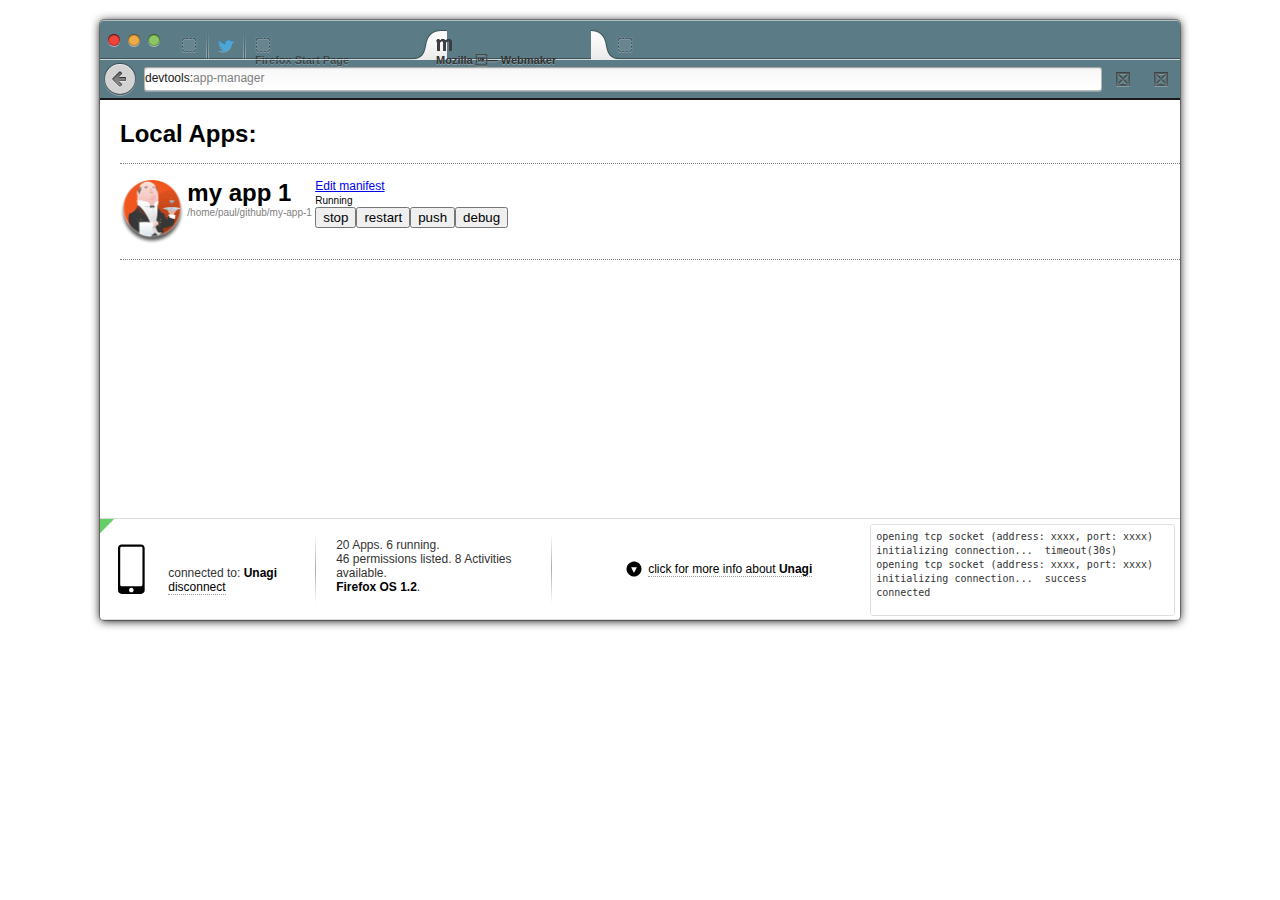
<file: index.html>
<!DOCTYPE html>
<html>
  <head>
    <meta charset="utf-8">
    <title>Firefox UI Template</title>
    <link href="styles.css" type="text/css" rel="stylesheet" />
  </head>
  <body spellcheck="false">

    <div class="windowContainer">
      <div class="mainWindow">

        <div class="titleBar">
          <div class="windowControls">
            <div class="widget widgetClose"></div>
            <div class="widget widgetMinimize"></div>
            <div class="widget widgetZoom"></div>
          </div>
          <div class="titleBarSpacer"></div>
          <div class="widget widgetFullscreen"></div>
        </div>


        <div class="tabBar">
          <div class="tab appTab home">
            <div class="favicon"></div>
          </div>
          <div class="tabSeparator"></div>
          <div class="tab appTab twitter">
            <div class="favicon"></div>
          </div>
          <div class="tabSeparator"></div>
          <div class="tab startPage">
            <div class="favicon"></div>
            <div class="label">Firefox Start Page</div>
            <div class="close"></div>
          </div>
          <div class="tabSeparatorHidden"></div>
          <div class="tab mozillaWebmaker active">
            <div class="favicon"></div>
            <div class="label">Mozilla — Webmaker</div>
            <div class="close"></div>
          </div>
          <div class="tabSeparatorHidden"></div>
          <div class="tab newTab">
            <div class="favicon"></div>
          </div>
        </div>


        <div class="navBar">
          <div class="toolbarButton backButton"></div>
          <div class="locationBar">
            <div class="urlText"><span class="domainName">devtools:</span>app-manager</div>
            <div class="stopGoReload"></div>
          </div>
          <div class="toolbarButton downloadButton"><div class="iconContainer"></div></div>
          <div class="toolbarButton firefoxButton"><div class="iconContainer"></div></div>
        </div>

        <!--<iframe src="http://paulrouget.com" class="contentFrame"></iframe>-->
        <div class="contentFrame" style="background: #FFF">
          <iframe src="content.html"></iframe>
        </div>


        <div id="device-inspector">
          <div class="meta meta1">
            <svg x="0px" y="0px" width="50px" height="50px" viewBox="0 0 90 90" class="icon">
            <path d="M41.6,1H6.4C2.865,1,0,3.865,0,7.4v76.033c0,3.535,2.865,6.4,6.4,6.4h35.2c3.535,0,6.4-2.865,6.4-6.4V7.4  C48,3.865,45.135,1,41.6,1z M24,86.999c-2.302,0-4.167-1.865-4.167-4.166c0-2.302,1.865-4.167,4.167-4.167  c2.3,0,4.166,1.865,4.166,4.167C28.166,85.134,26.301,86.999,24,86.999z M44,73.433c0,1.323-1.077,2.4-2.4,2.4H6.4  c-1.323,0-2.4-1.077-2.4-2.4V7.4C4,6.077,5.077,5,6.4,5h35.2C42.923,5,44,6.077,44,7.4V73.433z"></path>
            </svg>
            <p>connected to: <strong>Unagi</strong><br>
            <a href="#">disconnect</a></p>
          </div>
          <div class="separator"></div>
          <div class="meta meta2">
            <p>
            20 Apps. 6 running.<br>
            46 permissions listed. 8 Activities available.<br>
            <strong>Firefox OS 1.2</strong>.<br>
            </p>
          </div>
          <div class="separator"></div>
          <div class="meta meta3">
            <svg x="0px" y="0px" width="18px" height="18px" viewBox="-10 -10 120 120" class="icon">
            <path d="M81.953,11.719c-1.25-0.99-2.734-2.083-4.453-3.281c-1.771-1.198-3.594-2.24-5.469-3.125 c-1.822-0.885-4.193-1.797-7.109-2.734l-1.797-0.547C59.062,0.677,54.688,0,50,0s-9.635,0.833-14.844,2.5 c-5.208,1.719-9.922,4.115-14.141,7.188S13.125,16.406,10,20.625C6.823,24.896,4.375,29.688,2.656,35C0.885,40.312,0,45.312,0,50 s0.885,9.688,2.656,15c1.719,5.312,3.802,9.635,6.25,12.969l0.703,0.859c1.979,2.709,3.776,4.869,5.391,6.484 c1.562,1.562,3.594,3.256,6.094,5.078c2.552,1.822,4.792,3.203,6.719,4.141c1.927,0.99,4.427,1.979,7.5,2.969l1.562,0.469 C40.938,99.322,45.312,100,50,100s9.635-0.834,14.844-2.5c5.209-1.719,9.4-3.75,12.578-6.094l2.031-1.484 c1.822-1.303,3.307-2.447,4.453-3.438c1.094-0.99,2.135-2.057,3.125-3.203c0.99-1.197,2.162-2.734,3.516-4.609l1.25-1.719 c2.188-3.021,4.088-7.213,5.703-12.578C99.166,58.959,100,54.166,100,50c0-4.167-0.521-8.177-1.562-12.031l-0.078-0.156 c-1.041-3.698-2.109-6.719-3.203-9.062c-1.146-2.292-2.656-4.74-4.531-7.344l-0.391-0.547c-1.666-2.292-3.15-4.141-4.453-5.547 C84.479,13.958,83.203,12.76,81.953,11.719 M30.469,37.5h39.062L51.562,73.281h-3.125L30.469,37.5"></path>
            </svg>
            <a href="#" onclick="openDeviceInspector()">click for more info about <strong>Unagi</strong></a>
            <div class="close"></div>
          </div>
          <pre class="logs">opening tcp socket (address: xxxx, port: xxxx)
initializing connection...  timeout(30s)
opening tcp socket (address: xxxx, port: xxxx)
initializing connection...  success
connected
            </pre>
          </div>
          <div id="device-inspector-details">
            <iframe src="inspector.html"></iframe>
          </div>
       </div>
    </div>
    <script type="application/javascript;version=1.8" src="script.js"></script>
  </body>
</html>
</file>
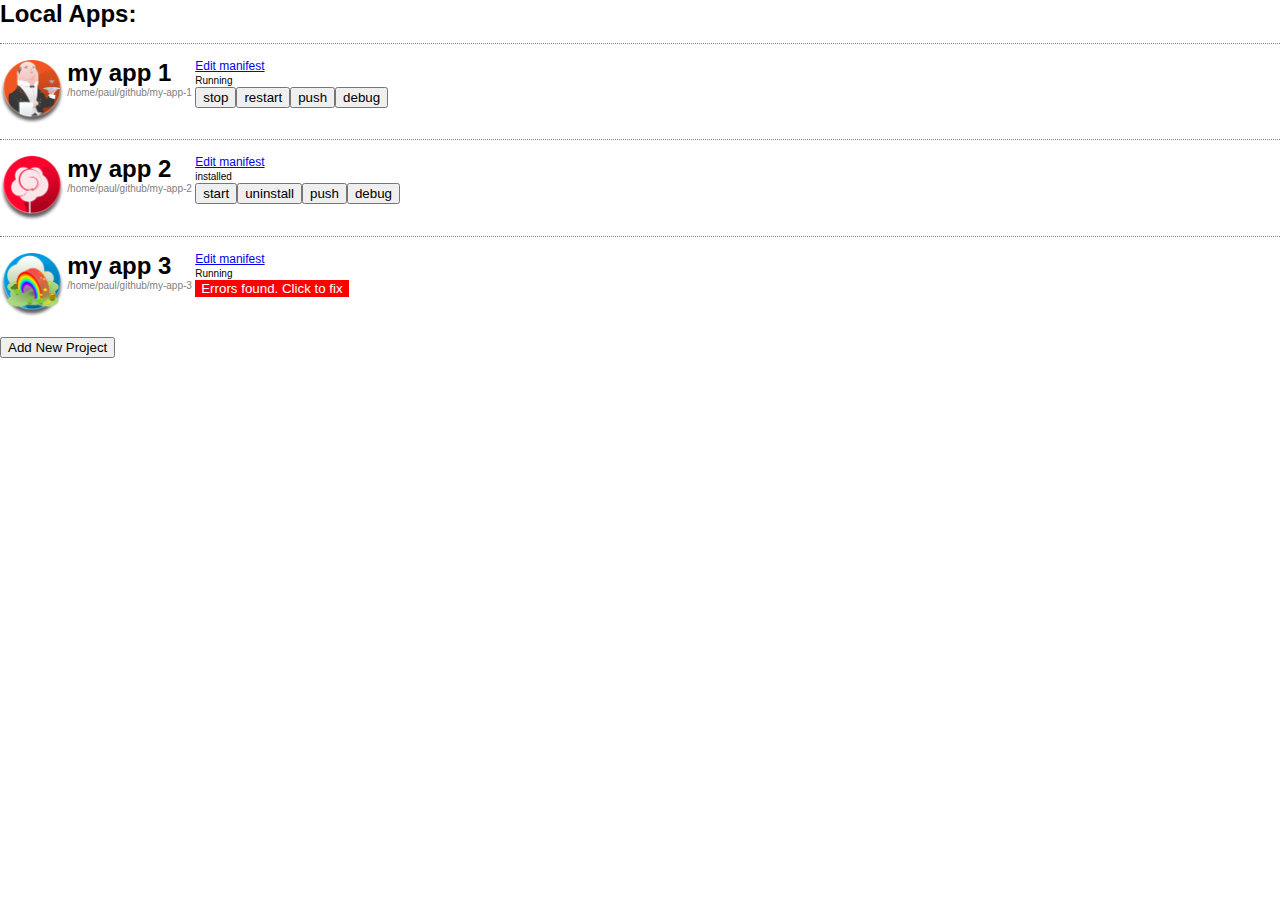
<file: content.html>
<!DOCTYPE html>

<meta charset="utf8">
<title></title>

<style>
  * { margin: 0; }

  body {
    font-family: Lucida Grande, Helvetica, Helvetica Neue, sans-serif;
    font-size: 12px;
  }
  .oneapp {
    border-top: 1px dotted grey;
    margin-top: 15px;
    padding-top: 15px;
  }
  .oneapp > * {
    display: inline-block;
    vertical-align: top;
  }
  .main > h2 {
    color: grey;
    font-weight: normal;
    font-size: 10px;
  }
  .error {
    background: red;
    color: white;
    border: none;
  }
</style>


<h1>Local Apps:</h1>

<div class="oneapp">
  <img width="64" src="icon1.png">
  <div class="main">
    <h1>my app 1</h1>
    <h2>/home/paul/github/my-app-1</h2>
  </div>
  <div class="meta">
    <p><a href="#">Edit manifest</a></p>
    <p><small>Running</small></p>
    <p><button>stop</button><button>restart</button><button>push</button><button>debug</button></p>
  </div>
</div>

<div class="oneapp">
  <img width="64" src="icon2.png">
  <div class="main">
    <h1>my app 2</h1>
    <h2>/home/paul/github/my-app-2</h2>
  </div>
  <div class="meta">
    <p><a href="#">Edit manifest</a></p>
    <p><small>installed</small></p>
    <p><button>start</button><button>uninstall</button><button>push</button><button>debug</button></p>
  </div>
</div>

<div class="oneapp">
  <img width="64" src="icon3.png">
  <div class="main">
    <h1>my app 3</h1>
    <h2>/home/paul/github/my-app-3</h2>
  </div>
  <div class="meta">
    <p><a href="#">Edit manifest</a></p>
    <p><small>Running</small></p>
    <p><button class="error">Errors found. Click to fix</button></p>
  </div>
</div>

<button style="margin-top:20px">Add New Project</button>
</file>
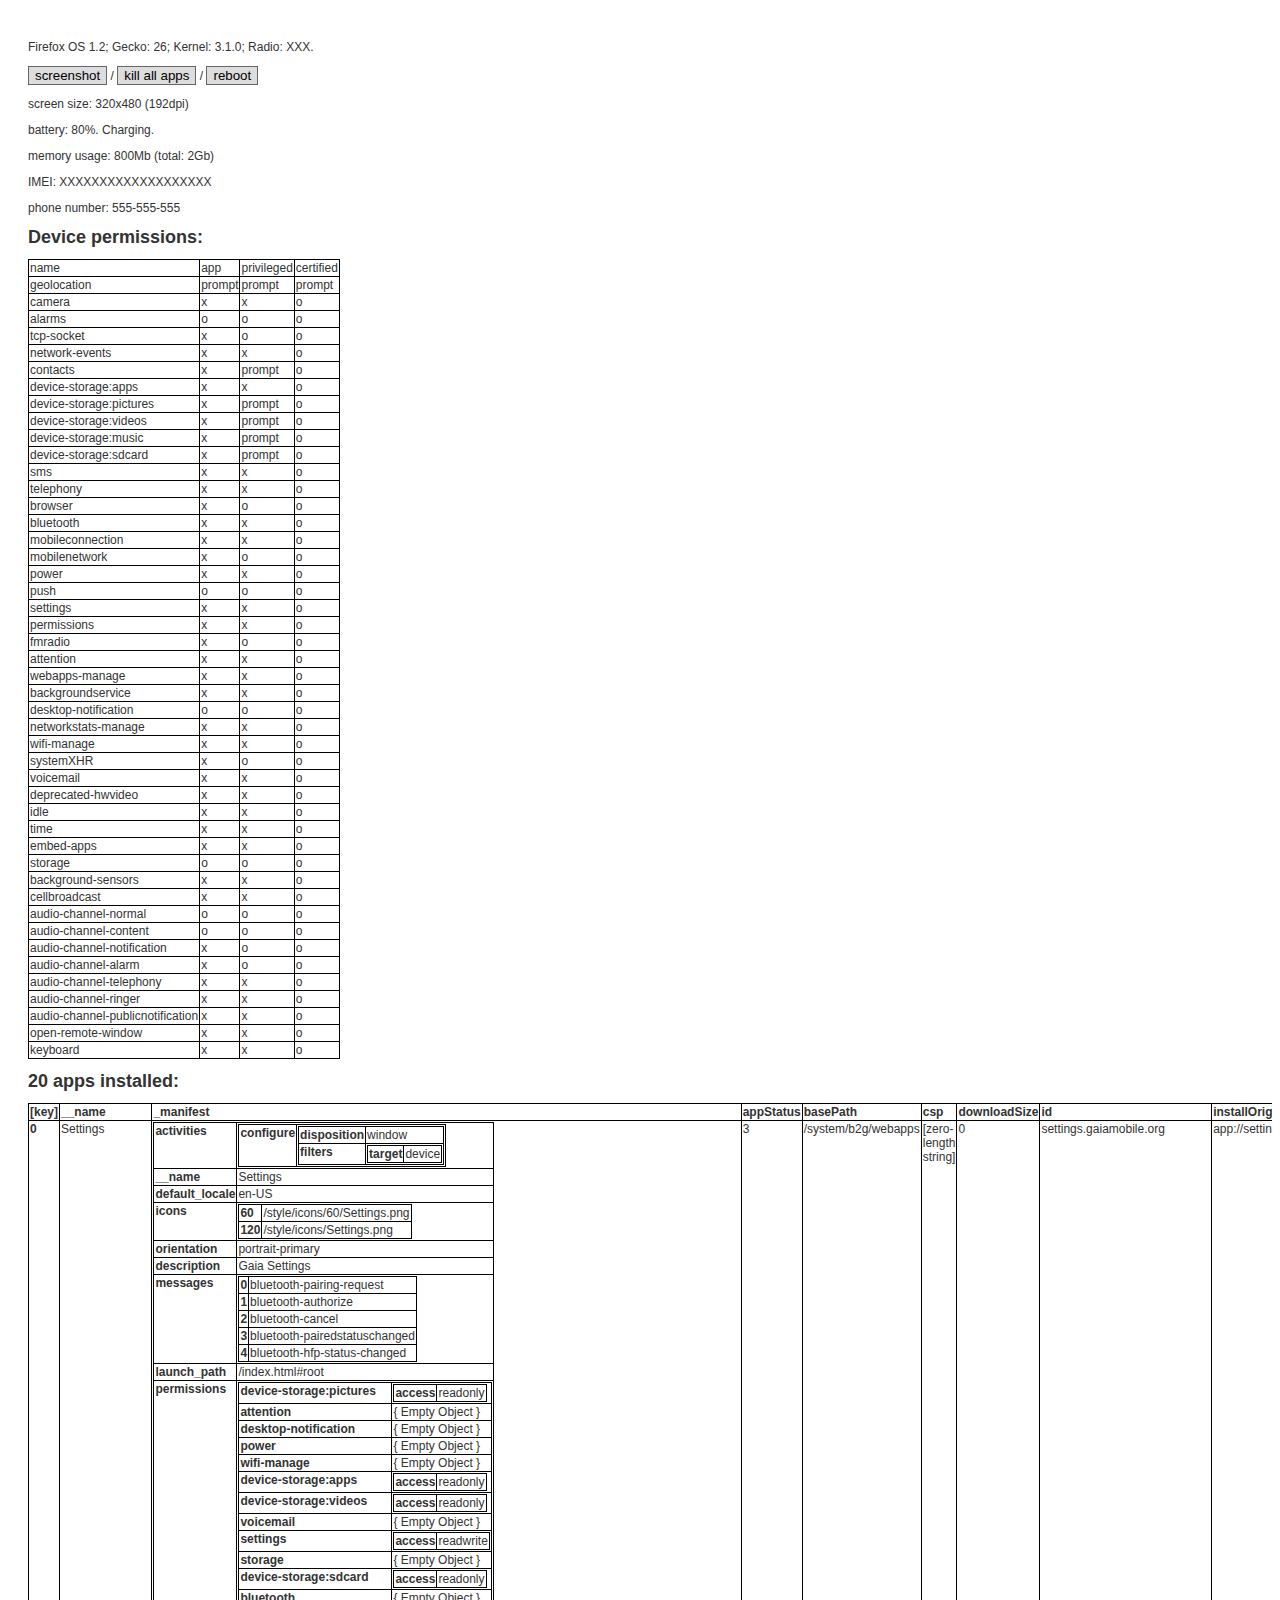
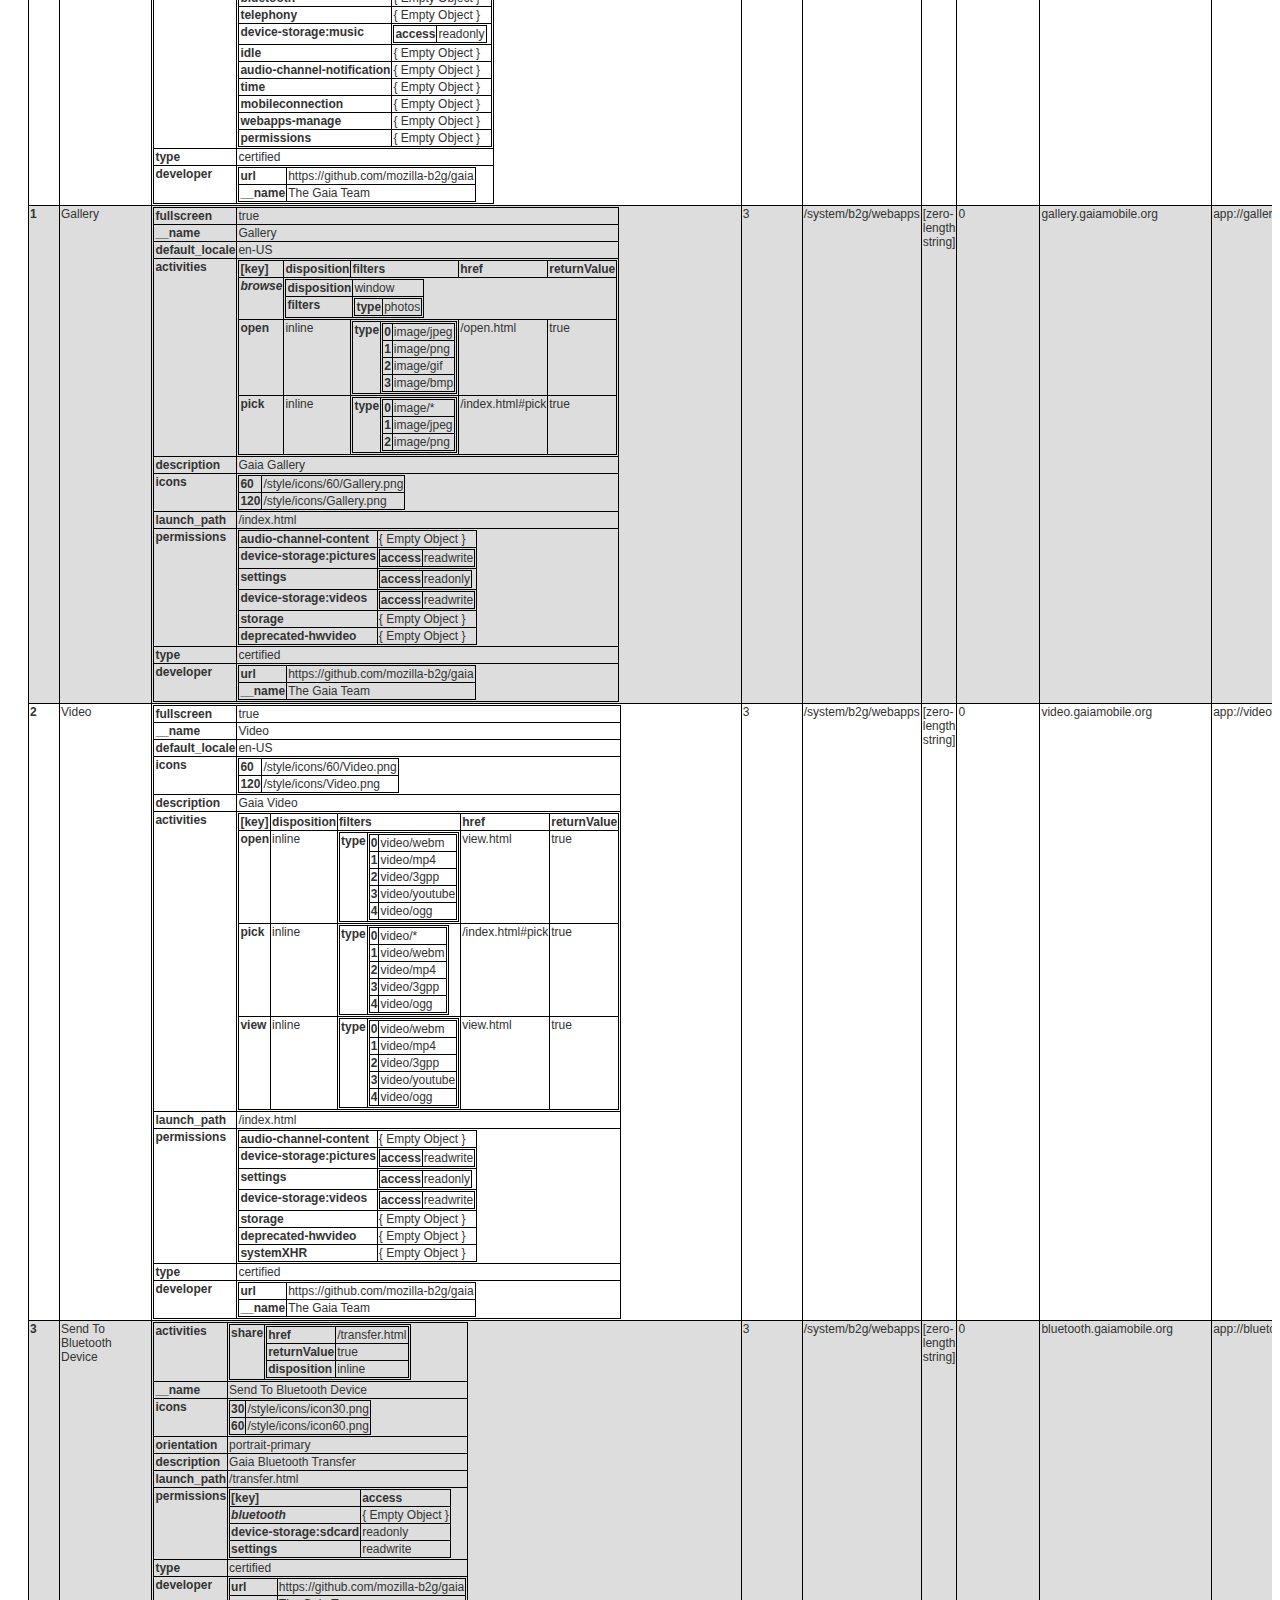
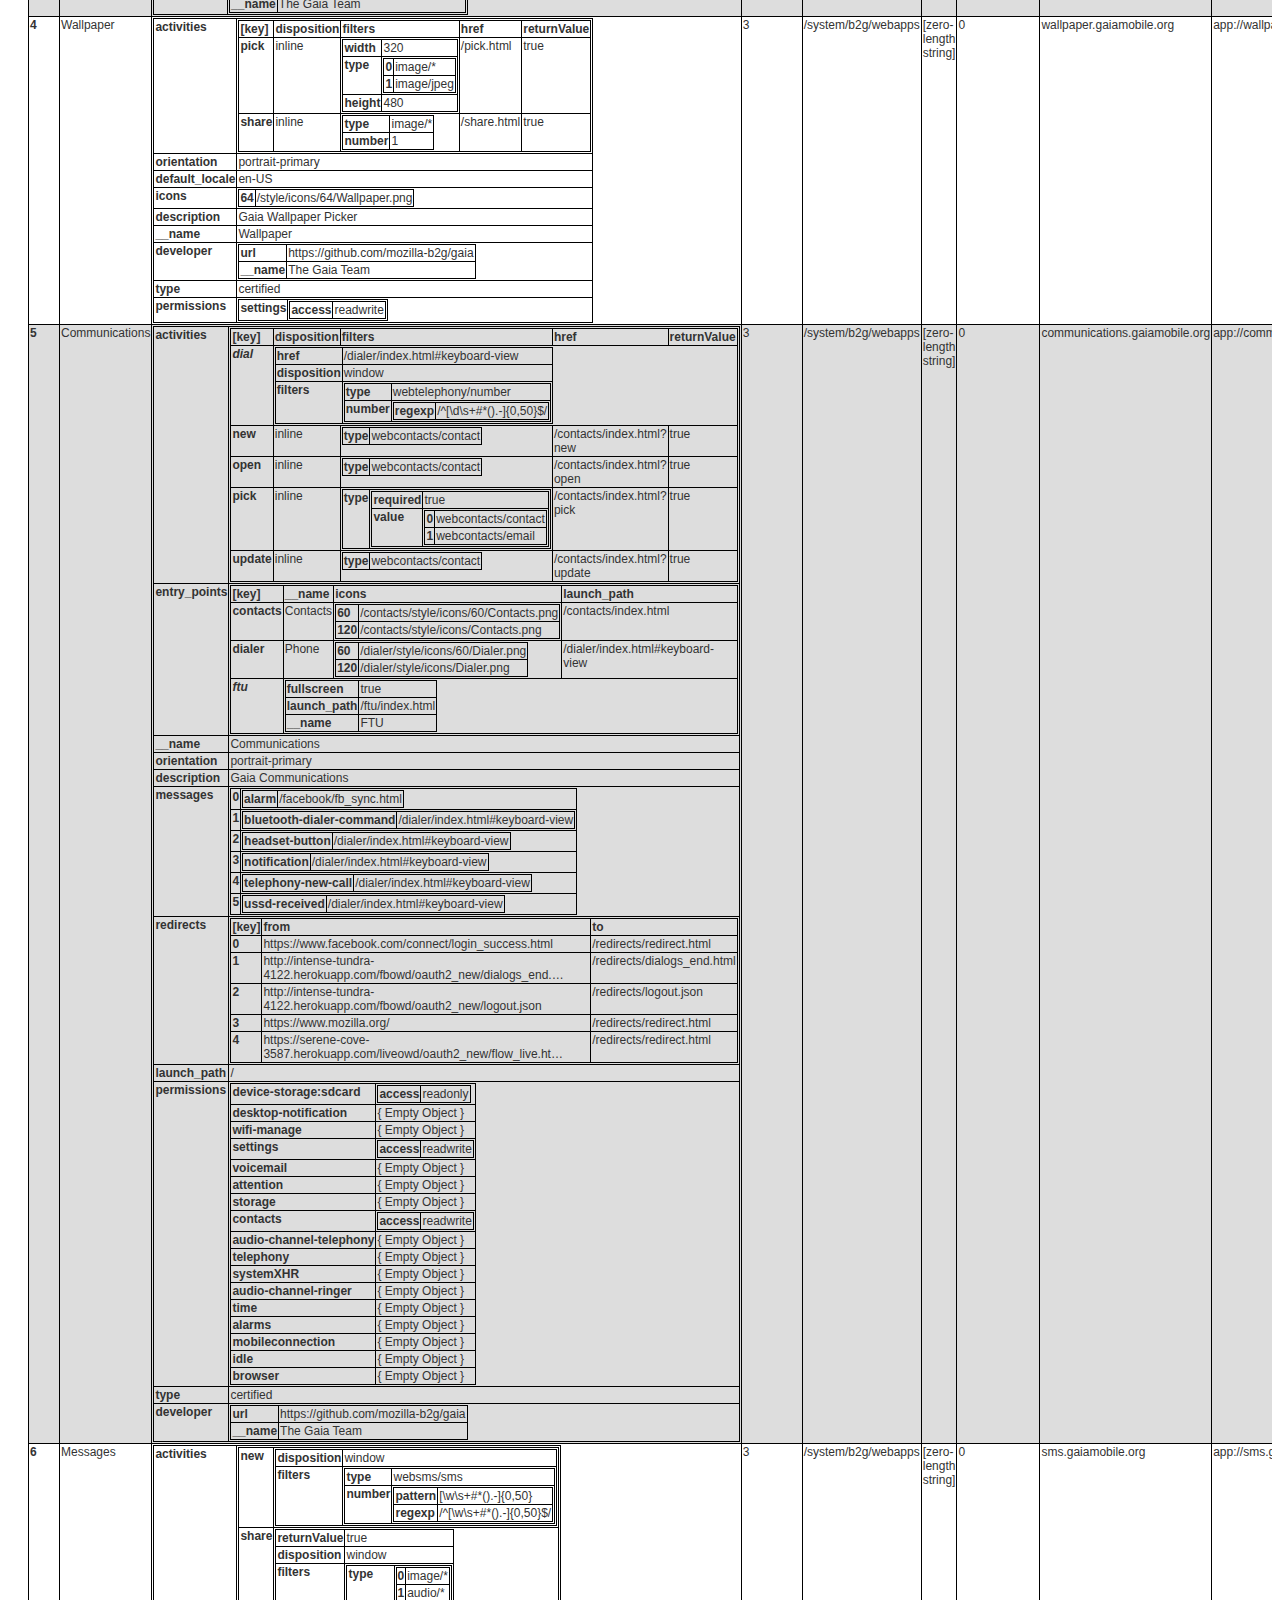
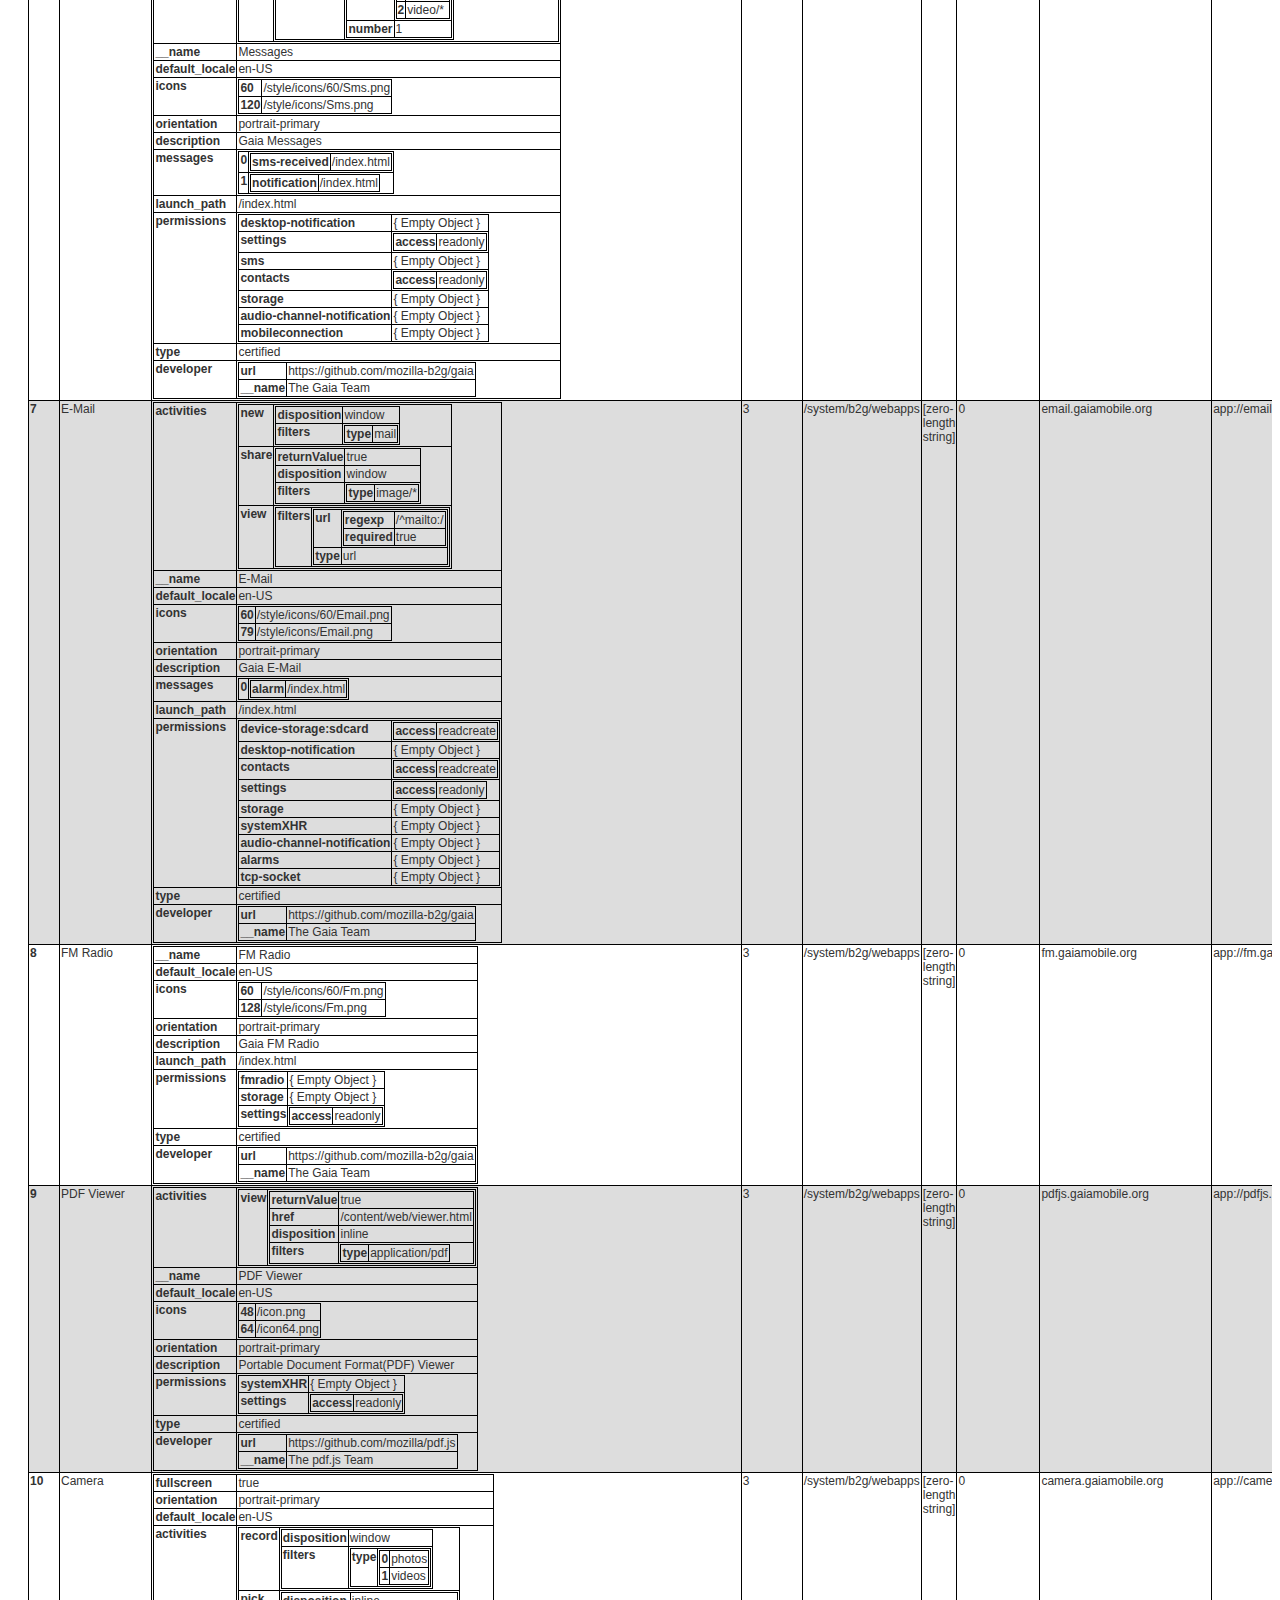
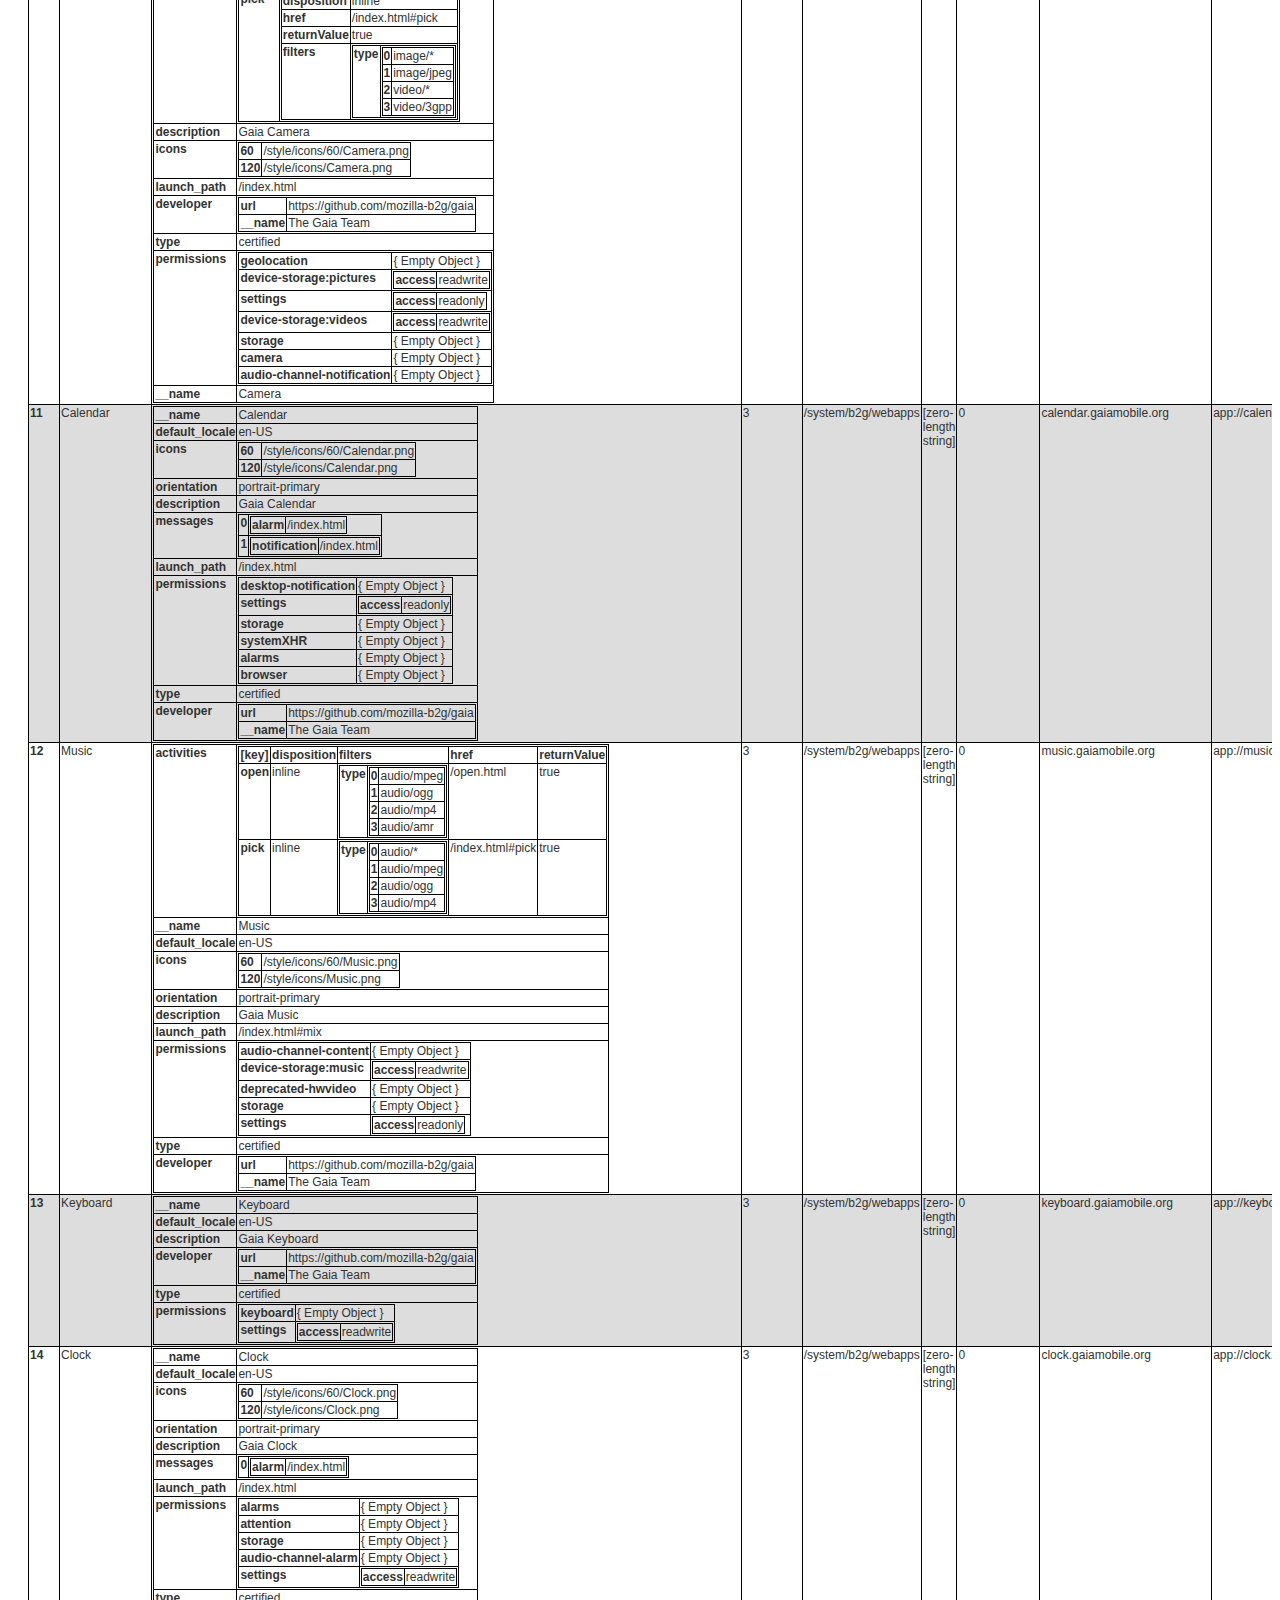
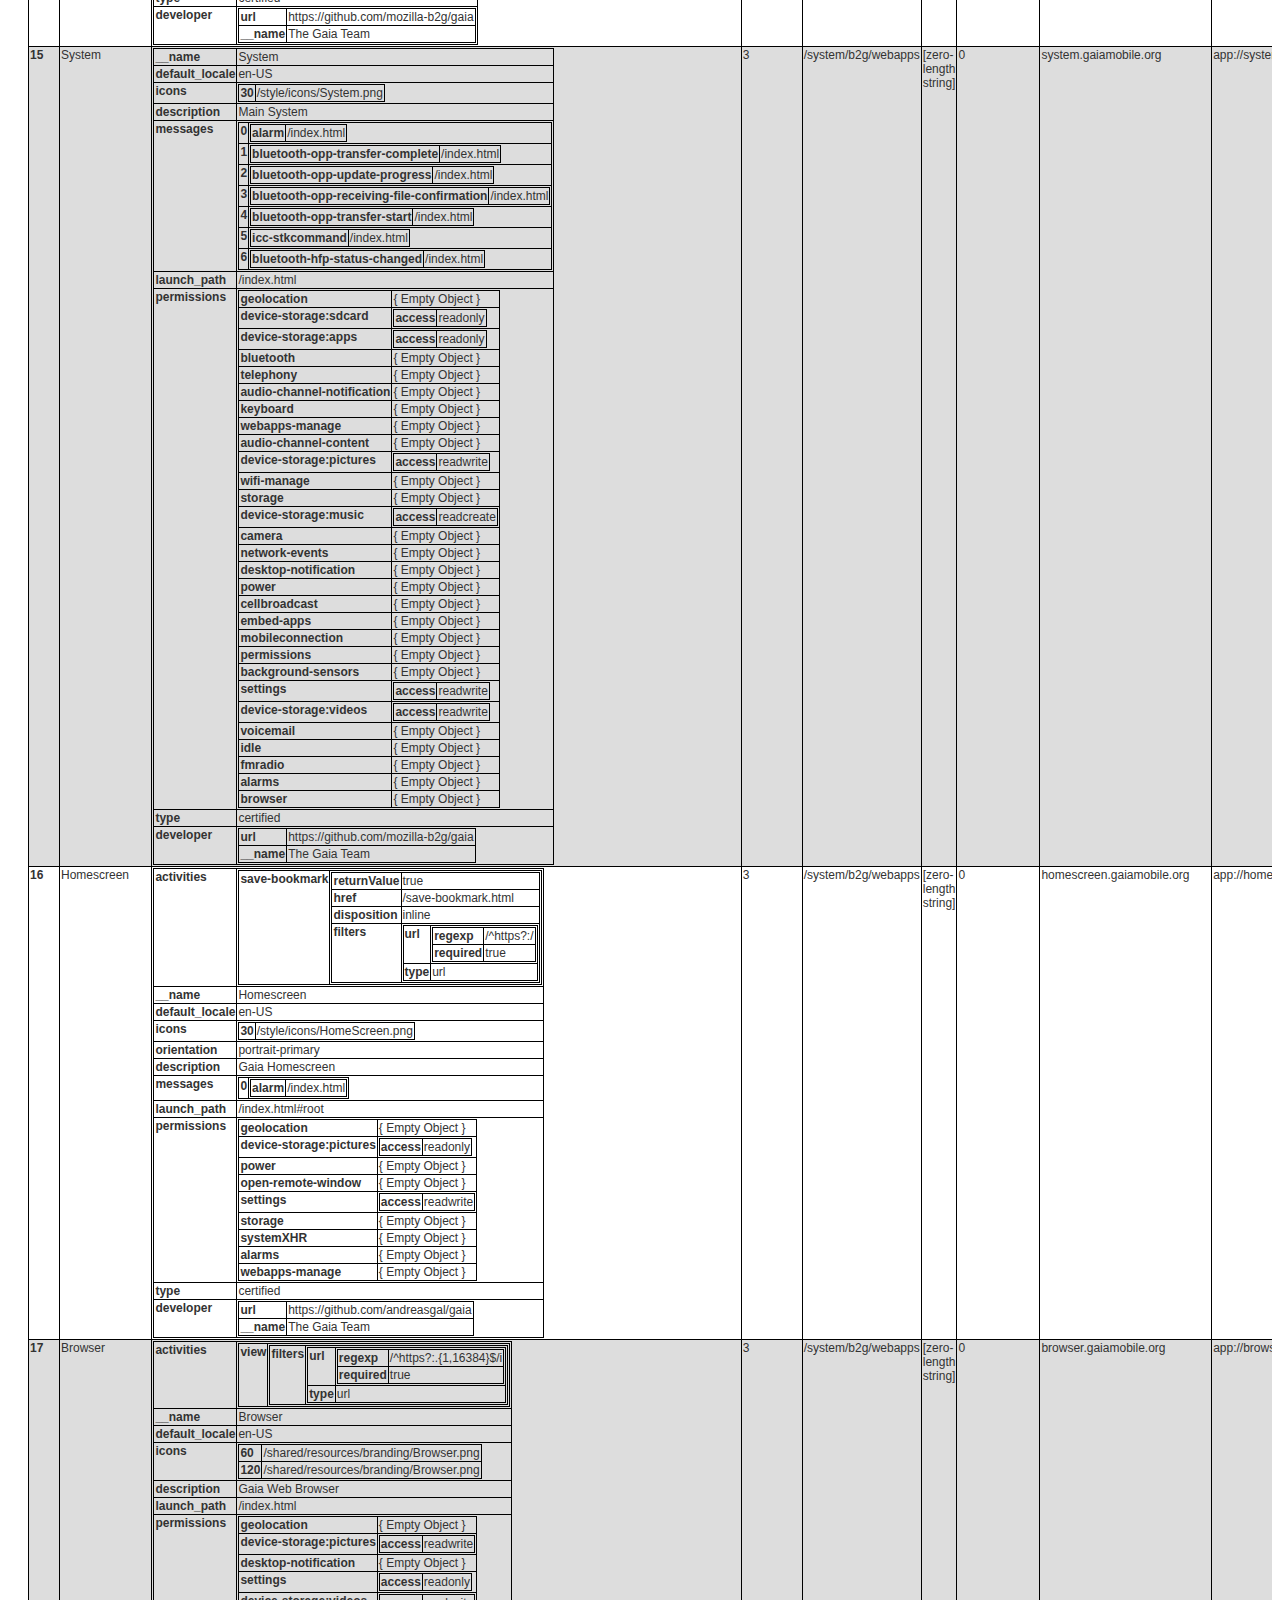
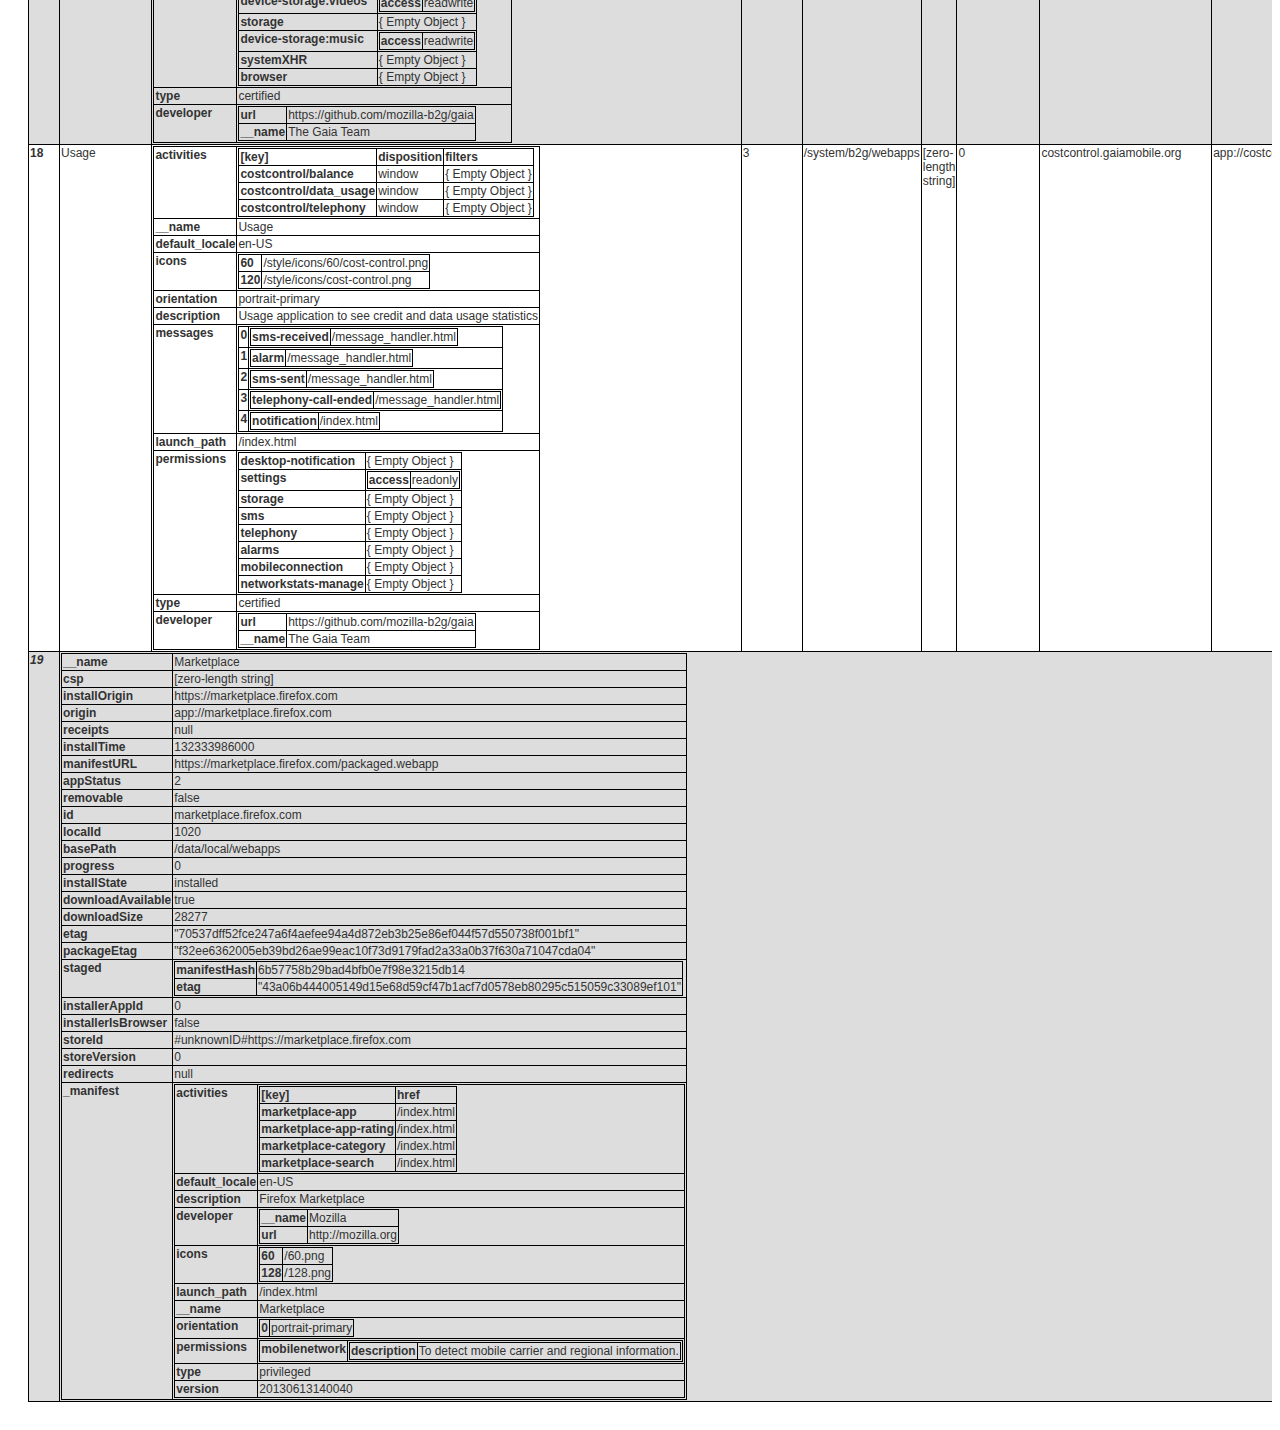
<file: inspector.html>
<!DOCTYPE html>

<meta charset="utf8">
<title></title>

<style>

#device-inspector-details {
  color: #333;
  font-family: Lucida Grande, Helvetica, Helvetica Neue, sans-serif;
  line-height: 14px;
  font-size: 12px;
  background: white;
  transition: 200ms;
  padding: 0 20px;
  overflow: auto;
  padding: 20px 20px;
}


#device-inspector-details table {
  border-collapse: collapse;
}

#device-inspector-details th,
#device-inspector-details td {
  border: 1px solid black;
}

#device-inspector-details button {
  background: #DDD;
  border: 1px solid #666;
}

#apps-table * {
  text-align: left;
  vertical-align: top;
}


#apps-table caption {
  display: none;
}

#apps-table > * > tr:nth-child(even) {
  background: #DDD;
}

</style>
<div id="device-inspector-details">
            <div>
              <p>Firefox OS 1.2; Gecko: 26; Kernel: 3.1.0; Radio: XXX.</p>
              <p><button>screenshot</button> / <button>kill all apps</button> / <button>reboot</button></p>
              <p>screen size: 320x480 (192dpi)</p>
              <p>battery: 80%. Charging.</p>
              <p>memory usage: 800Mb (total: 2Gb)</p>
              <p>IMEI: XXXXXXXXXXXXXXXXXXX</p>
              <p>phone number: 555-555-555</p>
            </div>
            <div>
              <h2>Device permissions:</h2>
              <table id="permission-table">
                <tbody><tr> <td>name</td> <td>app</td> <td>privileged</td> <td>certified</td> </tr>
              </tbody><tbody><tr><td>geolocation</td><td>prompt</td><td>prompt</td><td>prompt</td> </tr><tr><td>camera</td><td>x</td><td>x</td><td>o</td> </tr><tr><td>alarms</td><td>o</td><td>o</td><td>o</td> </tr><tr><td>tcp-socket</td><td>x</td><td>o</td><td>o</td> </tr><tr><td>network-events</td><td>x</td><td>x</td><td>o</td> </tr><tr><td>contacts</td><td>x</td><td>prompt</td><td>o</td> </tr><tr><td>device-storage:apps</td><td>x</td><td>x</td><td>o</td> </tr><tr><td>device-storage:pictures</td><td>x</td><td>prompt</td><td>o</td> </tr><tr><td>device-storage:videos</td><td>x</td><td>prompt</td><td>o</td> </tr><tr><td>device-storage:music</td><td>x</td><td>prompt</td><td>o</td> </tr><tr><td>device-storage:sdcard</td><td>x</td><td>prompt</td><td>o</td> </tr><tr><td>sms</td><td>x</td><td>x</td><td>o</td> </tr><tr><td>telephony</td><td>x</td><td>x</td><td>o</td> </tr><tr><td>browser</td><td>x</td><td>o</td><td>o</td> </tr><tr><td>bluetooth</td><td>x</td><td>x</td><td>o</td> </tr><tr><td>mobileconnection</td><td>x</td><td>x</td><td>o</td> </tr><tr><td>mobilenetwork</td><td>x</td><td>o</td><td>o</td> </tr><tr><td>power</td><td>x</td><td>x</td><td>o</td> </tr><tr><td>push</td><td>o</td><td>o</td><td>o</td> </tr><tr><td>settings</td><td>x</td><td>x</td><td>o</td> </tr><tr><td>permissions</td><td>x</td><td>x</td><td>o</td> </tr><tr><td>fmradio</td><td>x</td><td>o</td><td>o</td> </tr><tr><td>attention</td><td>x</td><td>x</td><td>o</td> </tr><tr><td>webapps-manage</td><td>x</td><td>x</td><td>o</td> </tr><tr><td>backgroundservice</td><td>x</td><td>x</td><td>o</td> </tr><tr><td>desktop-notification</td><td>o</td><td>o</td><td>o</td> </tr><tr><td>networkstats-manage</td><td>x</td><td>x</td><td>o</td> </tr><tr><td>wifi-manage</td><td>x</td><td>x</td><td>o</td> </tr><tr><td>systemXHR</td><td>x</td><td>o</td><td>o</td> </tr><tr><td>voicemail</td><td>x</td><td>x</td><td>o</td> </tr><tr><td>deprecated-hwvideo</td><td>x</td><td>x</td><td>o</td> </tr><tr><td>idle</td><td>x</td><td>x</td><td>o</td> </tr><tr><td>time</td><td>x</td><td>x</td><td>o</td> </tr><tr><td>embed-apps</td><td>x</td><td>x</td><td>o</td> </tr><tr><td>storage</td><td>o</td><td>o</td><td>o</td> </tr><tr><td>background-sensors</td><td>x</td><td>x</td><td>o</td> </tr><tr><td>cellbroadcast</td><td>x</td><td>x</td><td>o</td> </tr><tr><td>audio-channel-normal</td><td>o</td><td>o</td><td>o</td> </tr><tr><td>audio-channel-content</td><td>o</td><td>o</td><td>o</td> </tr><tr><td>audio-channel-notification</td><td>x</td><td>o</td><td>o</td> </tr><tr><td>audio-channel-alarm</td><td>x</td><td>o</td><td>o</td> </tr><tr><td>audio-channel-telephony</td><td>x</td><td>x</td><td>o</td> </tr><tr><td>audio-channel-ringer</td><td>x</td><td>x</td><td>o</td> </tr><tr><td>audio-channel-publicnotification</td><td>x</td><td>x</td><td>o</td> </tr><tr><td>open-remote-window</td><td>x</td><td>x</td><td>o</td> </tr><tr><td>keyboard</td><td>x</td><td>x</td><td>o</td> </tr></tbody></table>
            </div>
            <div>
              <h2>20 apps installed:</h2>
              <table id="apps-table" class="ARRAY"><caption>[-] Array data structure, 20 items</caption><thead><tr><th>[key]</th><th>__name</th><th>_manifest</th><th>appStatus</th><th>basePath</th><th>csp</th><th>downloadSize</th><th>id</th><th>installOrigin</th><th>installState</th><th>installTime</th><th>installerAppId</th><th>installerIsBrowser</th><th>localId</th><th>manifestURL</th><th>origin</th><th>progress</th><th>receipts</th><th>redirects</th><th>removable</th><th>storeId</th><th>storeVersion</th></tr></thead><tbody><tr id="p2"><th class="NUMBER">0</th><td id="px3"><span id="p3" title="String" class="STRING">Settings</span></td><td id="px4"><table id="p4" class="OBJ"><caption>[-] Object, 11 properties</caption><tbody><tr id="px5"><th>activities</th><td><table id="p5" class="OBJ"><caption>[-] Object, 1 property</caption><tbody><tr id="px6"><th>configure</th><td><table id="p6" class="OBJ"><caption>[-] Object, 2 properties</caption><tbody><tr id="px7"><th>disposition</th><td><span id="p7" title="String" class="STRING">window</span></td></tr><tr id="px8"><th>filters</th><td><table id="p8" class="OBJ"><caption>[-] Object, 1 property</caption><tbody><tr id="px9"><th>target</th><td><span id="p9" title="String" class="STRING">device</span></td></tr></tbody></table></td></tr></tbody></table></td></tr></tbody></table></td></tr><tr id="px10"><th>__name</th><td><span id="p10" title="String" class="STRING">Settings</span></td></tr><tr id="px11"><th>default_locale</th><td><span id="p11" title="String" class="STRING">en-US</span></td></tr><tr id="px12"><th>icons</th><td><table id="p12" class="OBJ"><caption>[-] Object, 2 properties</caption><tbody><tr id="px13"><th>60</th><td><span id="p13" title="String" class="STRING">/style/icons/60/Settings.png</span></td></tr><tr id="px14"><th>120</th><td><span id="p14" title="String" class="STRING">/style/icons/Settings.png</span></td></tr></tbody></table></td></tr><tr id="px15"><th>orientation</th><td><span id="p15" title="String" class="STRING">portrait-primary</span></td></tr><tr id="px16"><th>description</th><td><span id="p16" title="String" class="STRING">Gaia Settings</span></td></tr><tr id="px17"><th>messages</th><td><table id="p17" class="ARRAY"><caption>[-] Array, 5 items</caption><tbody><tr id="p18"><th>0</th><td><span id="p18" title="String" class="STRING">bluetooth-pairing-request</span></td></tr><tr id="p19"><th>1</th><td><span id="p19" title="String" class="STRING">bluetooth-authorize</span></td></tr><tr id="p20"><th>2</th><td><span id="p20" title="String" class="STRING">bluetooth-cancel</span></td></tr><tr id="p21"><th>3</th><td><span id="p21" title="String" class="STRING">bluetooth-pairedstatuschanged</span></td></tr><tr id="p22"><th>4</th><td><span id="p22" title="String" class="STRING">bluetooth-hfp-status-changed</span></td></tr></tbody></table></td></tr><tr id="px23"><th>launch_path</th><td><span id="p23" title="String" class="STRING">/index.html#root</span></td></tr><tr id="px24"><th>permissions</th><td><table id="p24" class="OBJ"><caption>[-] Object, 20 properties</caption><tbody><tr id="px25"><th>device-storage:pictures</th><td><table id="p25" class="OBJ"><caption>[-] Object, 1 property</caption><tbody><tr id="px26"><th>access</th><td><span id="p26" title="String" class="STRING">readonly</span></td></tr></tbody></table></td></tr><tr id="px27"><th>attention</th><td><span id="p27" title="Object" class="OBJ">{ Empty Object }</span></td></tr><tr id="px28"><th>desktop-notification</th><td><span id="p28" title="Object" class="OBJ">{ Empty Object }</span></td></tr><tr id="px29"><th>power</th><td><span id="p29" title="Object" class="OBJ">{ Empty Object }</span></td></tr><tr id="px30"><th>wifi-manage</th><td><span id="p30" title="Object" class="OBJ">{ Empty Object }</span></td></tr><tr id="px31"><th>device-storage:apps</th><td><table id="p31" class="OBJ"><caption>[-] Object, 1 property</caption><tbody><tr id="px32"><th>access</th><td><span id="p32" title="String" class="STRING">readonly</span></td></tr></tbody></table></td></tr><tr id="px33"><th>device-storage:videos</th><td><table id="p33" class="OBJ"><caption>[-] Object, 1 property</caption><tbody><tr id="px34"><th>access</th><td><span id="p34" title="String" class="STRING">readonly</span></td></tr></tbody></table></td></tr><tr id="px35"><th>voicemail</th><td><span id="p35" title="Object" class="OBJ">{ Empty Object }</span></td></tr><tr id="px36"><th>settings</th><td><table id="p36" class="OBJ"><caption>[-] Object, 1 property</caption><tbody><tr id="px37"><th>access</th><td><span id="p37" title="String" class="STRING">readwrite</span></td></tr></tbody></table></td></tr><tr id="px38"><th>storage</th><td><span id="p38" title="Object" class="OBJ">{ Empty Object }</span></td></tr><tr id="px39"><th>device-storage:sdcard</th><td><table id="p39" class="OBJ"><caption>[-] Object, 1 property</caption><tbody><tr id="px40"><th>access</th><td><span id="p40" title="String" class="STRING">readonly</span></td></tr></tbody></table></td></tr><tr id="px41"><th>bluetooth</th><td><span id="p41" title="Object" class="OBJ">{ Empty Object }</span></td></tr><tr id="px42"><th>telephony</th><td><span id="p42" title="Object" class="OBJ">{ Empty Object }</span></td></tr><tr id="px43"><th>device-storage:music</th><td><table id="p43" class="OBJ"><caption>[-] Object, 1 property</caption><tbody><tr id="px44"><th>access</th><td><span id="p44" title="String" class="STRING">readonly</span></td></tr></tbody></table></td></tr><tr id="px45"><th>idle</th><td><span id="p45" title="Object" class="OBJ">{ Empty Object }</span></td></tr><tr id="px46"><th>audio-channel-notification</th><td><span id="p46" title="Object" class="OBJ">{ Empty Object }</span></td></tr><tr id="px47"><th>time</th><td><span id="p47" title="Object" class="OBJ">{ Empty Object }</span></td></tr><tr id="px48"><th>mobileconnection</th><td><span id="p48" title="Object" class="OBJ">{ Empty Object }</span></td></tr><tr id="px49"><th>webapps-manage</th><td><span id="p49" title="Object" class="OBJ">{ Empty Object }</span></td></tr><tr id="px50"><th>permissions</th><td><span id="p50" title="Object" class="OBJ">{ Empty Object }</span></td></tr></tbody></table></td></tr><tr id="px51"><th>type</th><td><span id="p51" title="String" class="STRING">certified</span></td></tr><tr id="px52"><th>developer</th><td><table id="p52" class="OBJ"><caption>[-] Object, 2 properties</caption><tbody><tr id="px53"><th>url</th><td><span id="p53" title="String" class="STRING">https://github.com/mozilla-b2g/gaia</span></td></tr><tr id="px54"><th>__name</th><td><span id="p54" title="String" class="STRING">The Gaia Team</span></td></tr></tbody></table></td></tr></tbody></table></td><td id="px55"><span id="p55" title="Number" class="NUMBER">3</span></td><td id="px56"><span id="p56" title="String" class="STRING">/system/b2g/webapps</span></td><td id="px57"><span id="p57" title="String" class="EMPTY">[zero-length string]</span></td><td id="px58"><span id="p58" title="Number" class="NUMBER">0</span></td><td id="px59"><span id="p59" title="String" class="STRING">settings.gaiamobile.org</span></td><td id="px60"><span id="p60" title="String" class="STRING">app://settings.gaiamobile.org</span></td><td id="px61"><span id="p61" title="String" class="STRING">installed</span></td><td id="px62"><span id="p62" title="Number" class="NUMBER">132333986000</span></td><td id="px63"><span id="p63" title="Number" class="NUMBER">0</span></td><td id="px64"><span id="p64" title="Boolean" class="BOOL">false</span></td><td id="px65"><span id="p65" title="Number" class="NUMBER">1001</span></td><td id="px66"><span id="p66" title="String" class="STRING">app://settings.gaiamobile.org/manifest.webapp</span></td><td id="px67"><span id="p67" title="String" class="STRING">app://settings.gaiamobile.org</span></td><td id="px68"><span id="p68" title="Number" class="NUMBER">0</span></td><td id="px69"><span id="p69" title="null" class="NULL">null</span></td><td id="px70"><span id="p70" title="null" class="NULL">null</span></td><td id="px71"><span id="p71" title="Boolean" class="BOOL">false</span></td><td id="px72"><span id="p72" title="String" class="EMPTY">[zero-length string]</span></td><td id="px73"><span id="p73" title="Number" class="NUMBER">0</span></td></tr><tr id="p74"><th class="NUMBER">1</th><td id="px75"><span id="p75" title="String" class="STRING">Gallery</span></td><td id="px76"><table id="p76" class="OBJ"><caption>[-] Object, 10 properties</caption><tbody><tr id="px77"><th>fullscreen</th><td><span id="p77" title="Boolean" class="BOOL">true</span></td></tr><tr id="px78"><th>__name</th><td><span id="p78" title="String" class="STRING">Gallery</span></td></tr><tr id="px79"><th>default_locale</th><td><span id="p79" title="String" class="STRING">en-US</span></td></tr><tr id="px80"><th>activities</th><td><table id="p80" class="ARRAY"><caption>[-] Object data structure, 3 properties</caption><thead><tr><th>[key]</th><th>disposition</th><th>filters</th><th>href</th><th>returnValue</th></tr></thead><tbody><tr id="p81"><th><em>browse</em></th><td colspan="4"><table id="p81" class="OBJ"><caption>[-] Object, 2 properties</caption><tbody><tr id="px82"><th>disposition</th><td><span id="p82" title="String" class="STRING">window</span></td></tr><tr id="px83"><th>filters</th><td><table id="p83" class="OBJ"><caption>[-] Object, 1 property</caption><tbody><tr id="px84"><th>type</th><td><span id="p84" title="String" class="STRING">photos</span></td></tr></tbody></table></td></tr></tbody></table></td></tr><tr id="p85"><th>open</th><td id="px86"><span id="p86" title="String" class="STRING">inline</span></td><td id="px87"><table id="p87" class="OBJ"><caption>[-] Object, 1 property</caption><tbody><tr id="px88"><th>type</th><td><table id="p88" class="ARRAY"><caption>[-] Array, 4 items</caption><tbody><tr id="p89"><th>0</th><td><span id="p89" title="String" class="STRING">image/jpeg</span></td></tr><tr id="p90"><th>1</th><td><span id="p90" title="String" class="STRING">image/png</span></td></tr><tr id="p91"><th>2</th><td><span id="p91" title="String" class="STRING">image/gif</span></td></tr><tr id="p92"><th>3</th><td><span id="p92" title="String" class="STRING">image/bmp</span></td></tr></tbody></table></td></tr></tbody></table></td><td id="px93"><span id="p93" title="String" class="STRING">/open.html</span></td><td id="px94"><span id="p94" title="Boolean" class="BOOL">true</span></td></tr><tr id="p95"><th>pick</th><td id="px96"><span id="p96" title="String" class="STRING">inline</span></td><td id="px97"><table id="p97" class="OBJ"><caption>[-] Object, 1 property</caption><tbody><tr id="px98"><th>type</th><td><table id="p98" class="ARRAY"><caption>[-] Array, 3 items</caption><tbody><tr id="p99"><th>0</th><td><span id="p99" title="String" class="STRING">image/*</span></td></tr><tr id="p100"><th>1</th><td><span id="p100" title="String" class="STRING">image/jpeg</span></td></tr><tr id="p101"><th>2</th><td><span id="p101" title="String" class="STRING">image/png</span></td></tr></tbody></table></td></tr></tbody></table></td><td id="px102"><span id="p102" title="String" class="STRING">/index.html#pick</span></td><td id="px103"><span id="p103" title="Boolean" class="BOOL">true</span></td></tr></tbody></table></td></tr><tr id="px104"><th>description</th><td><span id="p104" title="String" class="STRING">Gaia Gallery</span></td></tr><tr id="px105"><th>icons</th><td><table id="p105" class="OBJ"><caption>[-] Object, 2 properties</caption><tbody><tr id="px106"><th>60</th><td><span id="p106" title="String" class="STRING">/style/icons/60/Gallery.png</span></td></tr><tr id="px107"><th>120</th><td><span id="p107" title="String" class="STRING">/style/icons/Gallery.png</span></td></tr></tbody></table></td></tr><tr id="px108"><th>launch_path</th><td><span id="p108" title="String" class="STRING">/index.html</span></td></tr><tr id="px109"><th>permissions</th><td><table id="p109" class="OBJ"><caption>[-] Object, 6 properties</caption><tbody><tr id="px110"><th>audio-channel-content</th><td><span id="p110" title="Object" class="OBJ">{ Empty Object }</span></td></tr><tr id="px111"><th>device-storage:pictures</th><td><table id="p111" class="OBJ"><caption>[-] Object, 1 property</caption><tbody><tr id="px112"><th>access</th><td><span id="p112" title="String" class="STRING">readwrite</span></td></tr></tbody></table></td></tr><tr id="px113"><th>settings</th><td><table id="p113" class="OBJ"><caption>[-] Object, 1 property</caption><tbody><tr id="px114"><th>access</th><td><span id="p114" title="String" class="STRING">readonly</span></td></tr></tbody></table></td></tr><tr id="px115"><th>device-storage:videos</th><td><table id="p115" class="OBJ"><caption>[-] Object, 1 property</caption><tbody><tr id="px116"><th>access</th><td><span id="p116" title="String" class="STRING">readwrite</span></td></tr></tbody></table></td></tr><tr id="px117"><th>storage</th><td><span id="p117" title="Object" class="OBJ">{ Empty Object }</span></td></tr><tr id="px118"><th>deprecated-hwvideo</th><td><span id="p118" title="Object" class="OBJ">{ Empty Object }</span></td></tr></tbody></table></td></tr><tr id="px119"><th>type</th><td><span id="p119" title="String" class="STRING">certified</span></td></tr><tr id="px120"><th>developer</th><td><table id="p120" class="OBJ"><caption>[-] Object, 2 properties</caption><tbody><tr id="px121"><th>url</th><td><span id="p121" title="String" class="STRING">https://github.com/mozilla-b2g/gaia</span></td></tr><tr id="px122"><th>__name</th><td><span id="p122" title="String" class="STRING">The Gaia Team</span></td></tr></tbody></table></td></tr></tbody></table></td><td id="px123"><span id="p123" title="Number" class="NUMBER">3</span></td><td id="px124"><span id="p124" title="String" class="STRING">/system/b2g/webapps</span></td><td id="px125"><span id="p125" title="String" class="EMPTY">[zero-length string]</span></td><td id="px126"><span id="p126" title="Number" class="NUMBER">0</span></td><td id="px127"><span id="p127" title="String" class="STRING">gallery.gaiamobile.org</span></td><td id="px128"><span id="p128" title="String" class="STRING">app://gallery.gaiamobile.org</span></td><td id="px129"><span id="p129" title="String" class="STRING">installed</span></td><td id="px130"><span id="p130" title="Number" class="NUMBER">132333986000</span></td><td id="px131"><span id="p131" title="Number" class="NUMBER">0</span></td><td id="px132"><span id="p132" title="Boolean" class="BOOL">false</span></td><td id="px133"><span id="p133" title="Number" class="NUMBER">1002</span></td><td id="px134"><span id="p134" title="String" class="STRING">app://gallery.gaiamobile.org/manifest.webapp</span></td><td id="px135"><span id="p135" title="String" class="STRING">app://gallery.gaiamobile.org</span></td><td id="px136"><span id="p136" title="Number" class="NUMBER">0</span></td><td id="px137"><span id="p137" title="null" class="NULL">null</span></td><td id="px138"><span id="p138" title="null" class="NULL">null</span></td><td id="px139"><span id="p139" title="Boolean" class="BOOL">false</span></td><td id="px140"><span id="p140" title="String" class="EMPTY">[zero-length string]</span></td><td id="px141"><span id="p141" title="Number" class="NUMBER">0</span></td></tr><tr id="p142"><th class="NUMBER">2</th><td id="px143"><span id="p143" title="String" class="STRING">Video</span></td><td id="px144"><table id="p144" class="OBJ"><caption>[-] Object, 10 properties</caption><tbody><tr id="px145"><th>fullscreen</th><td><span id="p145" title="Boolean" class="BOOL">true</span></td></tr><tr id="px146"><th>__name</th><td><span id="p146" title="String" class="STRING">Video</span></td></tr><tr id="px147"><th>default_locale</th><td><span id="p147" title="String" class="STRING">en-US</span></td></tr><tr id="px148"><th>icons</th><td><table id="p148" class="OBJ"><caption>[-] Object, 2 properties</caption><tbody><tr id="px149"><th>60</th><td><span id="p149" title="String" class="STRING">/style/icons/60/Video.png</span></td></tr><tr id="px150"><th>120</th><td><span id="p150" title="String" class="STRING">/style/icons/Video.png</span></td></tr></tbody></table></td></tr><tr id="px151"><th>description</th><td><span id="p151" title="String" class="STRING">Gaia Video</span></td></tr><tr id="px152"><th>activities</th><td><table id="p152" class="ARRAY"><caption>[-] Object data structure, 3 properties</caption><thead><tr><th>[key]</th><th>disposition</th><th>filters</th><th>href</th><th>returnValue</th></tr></thead><tbody><tr id="p153"><th>open</th><td id="px154"><span id="p154" title="String" class="STRING">inline</span></td><td id="px155"><table id="p155" class="OBJ"><caption>[-] Object, 1 property</caption><tbody><tr id="px156"><th>type</th><td><table id="p156" class="ARRAY"><caption>[-] Array, 5 items</caption><tbody><tr id="p157"><th>0</th><td><span id="p157" title="String" class="STRING">video/webm</span></td></tr><tr id="p158"><th>1</th><td><span id="p158" title="String" class="STRING">video/mp4</span></td></tr><tr id="p159"><th>2</th><td><span id="p159" title="String" class="STRING">video/3gpp</span></td></tr><tr id="p160"><th>3</th><td><span id="p160" title="String" class="STRING">video/youtube</span></td></tr><tr id="p161"><th>4</th><td><span id="p161" title="String" class="STRING">video/ogg</span></td></tr></tbody></table></td></tr></tbody></table></td><td id="px162"><span id="p162" title="String" class="STRING">view.html</span></td><td id="px163"><span id="p163" title="Boolean" class="BOOL">true</span></td></tr><tr id="p164"><th>pick</th><td id="px165"><span id="p165" title="String" class="STRING">inline</span></td><td id="px166"><table id="p166" class="OBJ"><caption>[-] Object, 1 property</caption><tbody><tr id="px167"><th>type</th><td><table id="p167" class="ARRAY"><caption>[-] Array, 5 items</caption><tbody><tr id="p168"><th>0</th><td><span id="p168" title="String" class="STRING">video/*</span></td></tr><tr id="p169"><th>1</th><td><span id="p169" title="String" class="STRING">video/webm</span></td></tr><tr id="p170"><th>2</th><td><span id="p170" title="String" class="STRING">video/mp4</span></td></tr><tr id="p171"><th>3</th><td><span id="p171" title="String" class="STRING">video/3gpp</span></td></tr><tr id="p172"><th>4</th><td><span id="p172" title="String" class="STRING">video/ogg</span></td></tr></tbody></table></td></tr></tbody></table></td><td id="px173"><span id="p173" title="String" class="STRING">/index.html#pick</span></td><td id="px174"><span id="p174" title="Boolean" class="BOOL">true</span></td></tr><tr id="p175"><th>view</th><td id="px176"><span id="p176" title="String" class="STRING">inline</span></td><td id="px177"><table id="p177" class="OBJ"><caption>[-] Object, 1 property</caption><tbody><tr id="px178"><th>type</th><td><table id="p178" class="ARRAY"><caption>[-] Array, 5 items</caption><tbody><tr id="p179"><th>0</th><td><span id="p179" title="String" class="STRING">video/webm</span></td></tr><tr id="p180"><th>1</th><td><span id="p180" title="String" class="STRING">video/mp4</span></td></tr><tr id="p181"><th>2</th><td><span id="p181" title="String" class="STRING">video/3gpp</span></td></tr><tr id="p182"><th>3</th><td><span id="p182" title="String" class="STRING">video/youtube</span></td></tr><tr id="p183"><th>4</th><td><span id="p183" title="String" class="STRING">video/ogg</span></td></tr></tbody></table></td></tr></tbody></table></td><td id="px184"><span id="p184" title="String" class="STRING">view.html</span></td><td id="px185"><span id="p185" title="Boolean" class="BOOL">true</span></td></tr></tbody></table></td></tr><tr id="px186"><th>launch_path</th><td><span id="p186" title="String" class="STRING">/index.html</span></td></tr><tr id="px187"><th>permissions</th><td><table id="p187" class="OBJ"><caption>[-] Object, 7 properties</caption><tbody><tr id="px188"><th>audio-channel-content</th><td><span id="p188" title="Object" class="OBJ">{ Empty Object }</span></td></tr><tr id="px189"><th>device-storage:pictures</th><td><table id="p189" class="OBJ"><caption>[-] Object, 1 property</caption><tbody><tr id="px190"><th>access</th><td><span id="p190" title="String" class="STRING">readwrite</span></td></tr></tbody></table></td></tr><tr id="px191"><th>settings</th><td><table id="p191" class="OBJ"><caption>[-] Object, 1 property</caption><tbody><tr id="px192"><th>access</th><td><span id="p192" title="String" class="STRING">readonly</span></td></tr></tbody></table></td></tr><tr id="px193"><th>device-storage:videos</th><td><table id="p193" class="OBJ"><caption>[-] Object, 1 property</caption><tbody><tr id="px194"><th>access</th><td><span id="p194" title="String" class="STRING">readwrite</span></td></tr></tbody></table></td></tr><tr id="px195"><th>storage</th><td><span id="p195" title="Object" class="OBJ">{ Empty Object }</span></td></tr><tr id="px196"><th>deprecated-hwvideo</th><td><span id="p196" title="Object" class="OBJ">{ Empty Object }</span></td></tr><tr id="px197"><th>systemXHR</th><td><span id="p197" title="Object" class="OBJ">{ Empty Object }</span></td></tr></tbody></table></td></tr><tr id="px198"><th>type</th><td><span id="p198" title="String" class="STRING">certified</span></td></tr><tr id="px199"><th>developer</th><td><table id="p199" class="OBJ"><caption>[-] Object, 2 properties</caption><tbody><tr id="px200"><th>url</th><td><span id="p200" title="String" class="STRING">https://github.com/mozilla-b2g/gaia</span></td></tr><tr id="px201"><th>__name</th><td><span id="p201" title="String" class="STRING">The Gaia Team</span></td></tr></tbody></table></td></tr></tbody></table></td><td id="px202"><span id="p202" title="Number" class="NUMBER">3</span></td><td id="px203"><span id="p203" title="String" class="STRING">/system/b2g/webapps</span></td><td id="px204"><span id="p204" title="String" class="EMPTY">[zero-length string]</span></td><td id="px205"><span id="p205" title="Number" class="NUMBER">0</span></td><td id="px206"><span id="p206" title="String" class="STRING">video.gaiamobile.org</span></td><td id="px207"><span id="p207" title="String" class="STRING">app://video.gaiamobile.org</span></td><td id="px208"><span id="p208" title="String" class="STRING">installed</span></td><td id="px209"><span id="p209" title="Number" class="NUMBER">132333986000</span></td><td id="px210"><span id="p210" title="Number" class="NUMBER">0</span></td><td id="px211"><span id="p211" title="Boolean" class="BOOL">false</span></td><td id="px212"><span id="p212" title="Number" class="NUMBER">1003</span></td><td id="px213"><span id="p213" title="String" class="STRING">app://video.gaiamobile.org/manifest.webapp</span></td><td id="px214"><span id="p214" title="String" class="STRING">app://video.gaiamobile.org</span></td><td id="px215"><span id="p215" title="Number" class="NUMBER">0</span></td><td id="px216"><span id="p216" title="null" class="NULL">null</span></td><td id="px217"><span id="p217" title="null" class="NULL">null</span></td><td id="px218"><span id="p218" title="Boolean" class="BOOL">false</span></td><td id="px219"><span id="p219" title="String" class="EMPTY">[zero-length string]</span></td><td id="px220"><span id="p220" title="Number" class="NUMBER">0</span></td></tr><tr id="p221"><th class="NUMBER">3</th><td id="px222"><span id="p222" title="String" class="STRING">Send To Bluetooth Device</span></td><td id="px223"><table id="p223" class="OBJ"><caption>[-] Object, 9 properties</caption><tbody><tr id="px224"><th>activities</th><td><table id="p224" class="OBJ"><caption>[-] Object, 1 property</caption><tbody><tr id="px225"><th>share</th><td><table id="p225" class="OBJ"><caption>[-] Object, 3 properties</caption><tbody><tr id="px226"><th>href</th><td><span id="p226" title="String" class="STRING">/transfer.html</span></td></tr><tr id="px227"><th>returnValue</th><td><span id="p227" title="Boolean" class="BOOL">true</span></td></tr><tr id="px228"><th>disposition</th><td><span id="p228" title="String" class="STRING">inline</span></td></tr></tbody></table></td></tr></tbody></table></td></tr><tr id="px229"><th>__name</th><td><span id="p229" title="String" class="STRING">Send To Bluetooth Device</span></td></tr><tr id="px230"><th>icons</th><td><table id="p230" class="OBJ"><caption>[-] Object, 2 properties</caption><tbody><tr id="px231"><th>30</th><td><span id="p231" title="String" class="STRING">/style/icons/icon30.png</span></td></tr><tr id="px232"><th>60</th><td><span id="p232" title="String" class="STRING">/style/icons/icon60.png</span></td></tr></tbody></table></td></tr><tr id="px233"><th>orientation</th><td><span id="p233" title="String" class="STRING">portrait-primary</span></td></tr><tr id="px234"><th>description</th><td><span id="p234" title="String" class="STRING">Gaia Bluetooth Transfer</span></td></tr><tr id="px235"><th>launch_path</th><td><span id="p235" title="String" class="STRING">/transfer.html</span></td></tr><tr id="px236"><th>permissions</th><td><table id="p236" class="ARRAY"><caption>[-] Object data structure, 3 properties</caption><thead><tr><th>[key]</th><th>access</th></tr></thead><tbody><tr id="p237"><th><em>bluetooth</em></th><td colspan="1"><span id="p237" title="Object" class="OBJ">{ Empty Object }</span></td></tr><tr id="p238"><th>device-storage:sdcard</th><td id="px239"><span id="p239" title="String" class="STRING">readonly</span></td></tr><tr id="p240"><th>settings</th><td id="px241"><span id="p241" title="String" class="STRING">readwrite</span></td></tr></tbody></table></td></tr><tr id="px242"><th>type</th><td><span id="p242" title="String" class="STRING">certified</span></td></tr><tr id="px243"><th>developer</th><td><table id="p243" class="OBJ"><caption>[-] Object, 2 properties</caption><tbody><tr id="px244"><th>url</th><td><span id="p244" title="String" class="STRING">https://github.com/mozilla-b2g/gaia</span></td></tr><tr id="px245"><th>__name</th><td><span id="p245" title="String" class="STRING">The Gaia Team</span></td></tr></tbody></table></td></tr></tbody></table></td><td id="px246"><span id="p246" title="Number" class="NUMBER">3</span></td><td id="px247"><span id="p247" title="String" class="STRING">/system/b2g/webapps</span></td><td id="px248"><span id="p248" title="String" class="EMPTY">[zero-length string]</span></td><td id="px249"><span id="p249" title="Number" class="NUMBER">0</span></td><td id="px250"><span id="p250" title="String" class="STRING">bluetooth.gaiamobile.org</span></td><td id="px251"><span id="p251" title="String" class="STRING">app://bluetooth.gaiamobile.org</span></td><td id="px252"><span id="p252" title="String" class="STRING">installed</span></td><td id="px253"><span id="p253" title="Number" class="NUMBER">132333986000</span></td><td id="px254"><span id="p254" title="Number" class="NUMBER">0</span></td><td id="px255"><span id="p255" title="Boolean" class="BOOL">false</span></td><td id="px256"><span id="p256" title="Number" class="NUMBER">1004</span></td><td id="px257"><span id="p257" title="String" class="STRING">app://bluetooth.gaiamobile.org/manifest.webapp</span></td><td id="px258"><span id="p258" title="String" class="STRING">app://bluetooth.gaiamobile.org</span></td><td id="px259"><span id="p259" title="Number" class="NUMBER">0</span></td><td id="px260"><span id="p260" title="null" class="NULL">null</span></td><td id="px261"><span id="p261" title="null" class="NULL">null</span></td><td id="px262"><span id="p262" title="Boolean" class="BOOL">false</span></td><td id="px263"><span id="p263" title="String" class="EMPTY">[zero-length string]</span></td><td id="px264"><span id="p264" title="Number" class="NUMBER">0</span></td></tr><tr id="p265"><th class="NUMBER">4</th><td id="px266"><span id="p266" title="String" class="STRING">Wallpaper</span></td><td id="px267"><table id="p267" class="OBJ"><caption>[-] Object, 9 properties</caption><tbody><tr id="px268"><th>activities</th><td><table id="p268" class="ARRAY"><caption>[-] Object data structure, 2 properties</caption><thead><tr><th>[key]</th><th>disposition</th><th>filters</th><th>href</th><th>returnValue</th></tr></thead><tbody><tr id="p269"><th>pick</th><td id="px270"><span id="p270" title="String" class="STRING">inline</span></td><td id="px271"><table id="p271" class="OBJ"><caption>[-] Object, 3 properties</caption><tbody><tr id="px272"><th>width</th><td><span id="p272" title="Number" class="NUMBER">320</span></td></tr><tr id="px273"><th>type</th><td><table id="p273" class="ARRAY"><caption>[-] Array, 2 items</caption><tbody><tr id="p274"><th>0</th><td><span id="p274" title="String" class="STRING">image/*</span></td></tr><tr id="p275"><th>1</th><td><span id="p275" title="String" class="STRING">image/jpeg</span></td></tr></tbody></table></td></tr><tr id="px276"><th>height</th><td><span id="p276" title="Number" class="NUMBER">480</span></td></tr></tbody></table></td><td id="px277"><span id="p277" title="String" class="STRING">/pick.html</span></td><td id="px278"><span id="p278" title="Boolean" class="BOOL">true</span></td></tr><tr id="p279"><th>share</th><td id="px280"><span id="p280" title="String" class="STRING">inline</span></td><td id="px281"><table id="p281" class="OBJ"><caption>[-] Object, 2 properties</caption><tbody><tr id="px282"><th>type</th><td><span id="p282" title="String" class="STRING">image/*</span></td></tr><tr id="px283"><th>number</th><td><span id="p283" title="Number" class="NUMBER">1</span></td></tr></tbody></table></td><td id="px284"><span id="p284" title="String" class="STRING">/share.html</span></td><td id="px285"><span id="p285" title="Boolean" class="BOOL">true</span></td></tr></tbody></table></td></tr><tr id="px286"><th>orientation</th><td><span id="p286" title="String" class="STRING">portrait-primary</span></td></tr><tr id="px287"><th>default_locale</th><td><span id="p287" title="String" class="STRING">en-US</span></td></tr><tr id="px288"><th>icons</th><td><table id="p288" class="OBJ"><caption>[-] Object, 1 property</caption><tbody><tr id="px289"><th>64</th><td><span id="p289" title="String" class="STRING">/style/icons/64/Wallpaper.png</span></td></tr></tbody></table></td></tr><tr id="px290"><th>description</th><td><span id="p290" title="String" class="STRING">Gaia Wallpaper Picker</span></td></tr><tr id="px291"><th>__name</th><td><span id="p291" title="String" class="STRING">Wallpaper</span></td></tr><tr id="px292"><th>developer</th><td><table id="p292" class="OBJ"><caption>[-] Object, 2 properties</caption><tbody><tr id="px293"><th>url</th><td><span id="p293" title="String" class="STRING">https://github.com/mozilla-b2g/gaia</span></td></tr><tr id="px294"><th>__name</th><td><span id="p294" title="String" class="STRING">The Gaia Team</span></td></tr></tbody></table></td></tr><tr id="px295"><th>type</th><td><span id="p295" title="String" class="STRING">certified</span></td></tr><tr id="px296"><th>permissions</th><td><table id="p296" class="OBJ"><caption>[-] Object, 1 property</caption><tbody><tr id="px297"><th>settings</th><td><table id="p297" class="OBJ"><caption>[-] Object, 1 property</caption><tbody><tr id="px298"><th>access</th><td><span id="p298" title="String" class="STRING">readwrite</span></td></tr></tbody></table></td></tr></tbody></table></td></tr></tbody></table></td><td id="px299"><span id="p299" title="Number" class="NUMBER">3</span></td><td id="px300"><span id="p300" title="String" class="STRING">/system/b2g/webapps</span></td><td id="px301"><span id="p301" title="String" class="EMPTY">[zero-length string]</span></td><td id="px302"><span id="p302" title="Number" class="NUMBER">0</span></td><td id="px303"><span id="p303" title="String" class="STRING">wallpaper.gaiamobile.org</span></td><td id="px304"><span id="p304" title="String" class="STRING">app://wallpaper.gaiamobile.org</span></td><td id="px305"><span id="p305" title="String" class="STRING">installed</span></td><td id="px306"><span id="p306" title="Number" class="NUMBER">132333986000</span></td><td id="px307"><span id="p307" title="Number" class="NUMBER">0</span></td><td id="px308"><span id="p308" title="Boolean" class="BOOL">false</span></td><td id="px309"><span id="p309" title="Number" class="NUMBER">1005</span></td><td id="px310"><span id="p310" title="String" class="STRING">app://wallpaper.gaiamobile.org/manifest.webapp</span></td><td id="px311"><span id="p311" title="String" class="STRING">app://wallpaper.gaiamobile.org</span></td><td id="px312"><span id="p312" title="Number" class="NUMBER">0</span></td><td id="px313"><span id="p313" title="null" class="NULL">null</span></td><td id="px314"><span id="p314" title="null" class="NULL">null</span></td><td id="px315"><span id="p315" title="Boolean" class="BOOL">false</span></td><td id="px316"><span id="p316" title="String" class="EMPTY">[zero-length string]</span></td><td id="px317"><span id="p317" title="Number" class="NUMBER">0</span></td></tr><tr id="p318"><th class="NUMBER">5</th><td id="px319"><span id="p319" title="String" class="STRING">Communications</span></td><td id="px320"><table id="p320" class="OBJ"><caption>[-] Object, 11 properties</caption><tbody><tr id="px321"><th>activities</th><td><table id="p321" class="ARRAY"><caption>[-] Object data structure, 5 properties</caption><thead><tr><th>[key]</th><th>disposition</th><th>filters</th><th>href</th><th>returnValue</th></tr></thead><tbody><tr id="p322"><th><em>dial</em></th><td colspan="4"><table id="p322" class="OBJ"><caption>[-] Object, 3 properties</caption><tbody><tr id="px323"><th>href</th><td><span id="p323" title="String" class="STRING">/dialer/index.html#keyboard-view</span></td></tr><tr id="px324"><th>disposition</th><td><span id="p324" title="String" class="STRING">window</span></td></tr><tr id="px325"><th>filters</th><td><table id="p325" class="OBJ"><caption>[-] Object, 2 properties</caption><tbody><tr id="px326"><th>type</th><td><span id="p326" title="String" class="STRING">webtelephony/number</span></td></tr><tr id="px327"><th>number</th><td><table id="p327" class="OBJ"><caption>[-] Object, 1 property</caption><tbody><tr id="px328"><th>regexp</th><td><span id="p328" title="String" class="STRING">/^[\d\s+#*().-]{0,50}$/</span></td></tr></tbody></table></td></tr></tbody></table></td></tr></tbody></table></td></tr><tr id="p329"><th>new</th><td id="px330"><span id="p330" title="String" class="STRING">inline</span></td><td id="px331"><table id="p331" class="OBJ"><caption>[-] Object, 1 property</caption><tbody><tr id="px332"><th>type</th><td><span id="p332" title="String" class="STRING">webcontacts/contact</span></td></tr></tbody></table></td><td id="px333"><span id="p333" title="String" class="STRING">/contacts/index.html?new</span></td><td id="px334"><span id="p334" title="Boolean" class="BOOL">true</span></td></tr><tr id="p335"><th>open</th><td id="px336"><span id="p336" title="String" class="STRING">inline</span></td><td id="px337"><table id="p337" class="OBJ"><caption>[-] Object, 1 property</caption><tbody><tr id="px338"><th>type</th><td><span id="p338" title="String" class="STRING">webcontacts/contact</span></td></tr></tbody></table></td><td id="px339"><span id="p339" title="String" class="STRING">/contacts/index.html?open</span></td><td id="px340"><span id="p340" title="Boolean" class="BOOL">true</span></td></tr><tr id="p341"><th>pick</th><td id="px342"><span id="p342" title="String" class="STRING">inline</span></td><td id="px343"><table id="p343" class="OBJ"><caption>[-] Object, 1 property</caption><tbody><tr id="px344"><th>type</th><td><table id="p344" class="OBJ"><caption>[-] Object, 2 properties</caption><tbody><tr id="px345"><th>required</th><td><span id="p345" title="Boolean" class="BOOL">true</span></td></tr><tr id="px346"><th>value</th><td><table id="p346" class="ARRAY"><caption>[-] Array, 2 items</caption><tbody><tr id="p347"><th>0</th><td><span id="p347" title="String" class="STRING">webcontacts/contact</span></td></tr><tr id="p348"><th>1</th><td><span id="p348" title="String" class="STRING">webcontacts/email</span></td></tr></tbody></table></td></tr></tbody></table></td></tr></tbody></table></td><td id="px349"><span id="p349" title="String" class="STRING">/contacts/index.html?pick</span></td><td id="px350"><span id="p350" title="Boolean" class="BOOL">true</span></td></tr><tr id="p351"><th>update</th><td id="px352"><span id="p352" title="String" class="STRING">inline</span></td><td id="px353"><table id="p353" class="OBJ"><caption>[-] Object, 1 property</caption><tbody><tr id="px354"><th>type</th><td><span id="p354" title="String" class="STRING">webcontacts/contact</span></td></tr></tbody></table></td><td id="px355"><span id="p355" title="String" class="STRING">/contacts/index.html?update</span></td><td id="px356"><span id="p356" title="Boolean" class="BOOL">true</span></td></tr></tbody></table></td></tr><tr id="px357"><th>entry_points</th><td><table id="p357" class="ARRAY"><caption>[-] Object data structure, 3 properties</caption><thead><tr><th>[key]</th><th>__name</th><th>icons</th><th>launch_path</th></tr></thead><tbody><tr id="p358"><th>contacts</th><td id="px359"><span id="p359" title="String" class="STRING">Contacts</span></td><td id="px360"><table id="p360" class="OBJ"><caption>[-] Object, 2 properties</caption><tbody><tr id="px361"><th>60</th><td><span id="p361" title="String" class="STRING">/contacts/style/icons/60/Contacts.png</span></td></tr><tr id="px362"><th>120</th><td><span id="p362" title="String" class="STRING">/contacts/style/icons/Contacts.png</span></td></tr></tbody></table></td><td id="px363"><span id="p363" title="String" class="STRING">/contacts/index.html</span></td></tr><tr id="p364"><th>dialer</th><td id="px365"><span id="p365" title="String" class="STRING">Phone</span></td><td id="px366"><table id="p366" class="OBJ"><caption>[-] Object, 2 properties</caption><tbody><tr id="px367"><th>60</th><td><span id="p367" title="String" class="STRING">/dialer/style/icons/60/Dialer.png</span></td></tr><tr id="px368"><th>120</th><td><span id="p368" title="String" class="STRING">/dialer/style/icons/Dialer.png</span></td></tr></tbody></table></td><td id="px369"><span id="p369" title="String" class="STRING">/dialer/index.html#keyboard-view</span></td></tr><tr id="p370"><th><em>ftu</em></th><td colspan="3"><table id="p370" class="OBJ"><caption>[-] Object, 3 properties</caption><tbody><tr id="px371"><th>fullscreen</th><td><span id="p371" title="String" class="STRING">true</span></td></tr><tr id="px372"><th>launch_path</th><td><span id="p372" title="String" class="STRING">/ftu/index.html</span></td></tr><tr id="px373"><th>__name</th><td><span id="p373" title="String" class="STRING">FTU</span></td></tr></tbody></table></td></tr></tbody></table></td></tr><tr id="px374"><th>__name</th><td><span id="p374" title="String" class="STRING">Communications</span></td></tr><tr id="px375"><th>orientation</th><td><span id="p375" title="String" class="STRING">portrait-primary</span></td></tr><tr id="px376"><th>description</th><td><span id="p376" title="String" class="STRING">Gaia Communications</span></td></tr><tr id="px377"><th>messages</th><td><table id="p377" class="ARRAY"><caption>[-] Array, 6 items</caption><tbody><tr id="p378"><th>0</th><td><table id="p378" class="OBJ"><caption>[-] Object, 1 property</caption><tbody><tr id="px379"><th>alarm</th><td><span id="p379" title="String" class="STRING">/facebook/fb_sync.html</span></td></tr></tbody></table></td></tr><tr id="p380"><th>1</th><td><table id="p380" class="OBJ"><caption>[-] Object, 1 property</caption><tbody><tr id="px381"><th>bluetooth-dialer-command</th><td><span id="p381" title="String" class="STRING">/dialer/index.html#keyboard-view</span></td></tr></tbody></table></td></tr><tr id="p382"><th>2</th><td><table id="p382" class="OBJ"><caption>[-] Object, 1 property</caption><tbody><tr id="px383"><th>headset-button</th><td><span id="p383" title="String" class="STRING">/dialer/index.html#keyboard-view</span></td></tr></tbody></table></td></tr><tr id="p384"><th>3</th><td><table id="p384" class="OBJ"><caption>[-] Object, 1 property</caption><tbody><tr id="px385"><th>notification</th><td><span id="p385" title="String" class="STRING">/dialer/index.html#keyboard-view</span></td></tr></tbody></table></td></tr><tr id="p386"><th>4</th><td><table id="p386" class="OBJ"><caption>[-] Object, 1 property</caption><tbody><tr id="px387"><th>telephony-new-call</th><td><span id="p387" title="String" class="STRING">/dialer/index.html#keyboard-view</span></td></tr></tbody></table></td></tr><tr id="p388"><th>5</th><td><table id="p388" class="OBJ"><caption>[-] Object, 1 property</caption><tbody><tr id="px389"><th>ussd-received</th><td><span id="p389" title="String" class="STRING">/dialer/index.html#keyboard-view</span></td></tr></tbody></table></td></tr></tbody></table></td></tr><tr id="px390"><th>redirects</th><td><table id="p390" class="ARRAY"><caption>[-] Array data structure, 5 items</caption><thead><tr><th>[key]</th><th>from</th><th>to</th></tr></thead><tbody><tr id="p391"><th class="NUMBER">0</th><td id="px392"><span id="p392" title="String" class="STRING">https://www.facebook.com/connect/login_success.html</span></td><td id="px393"><span id="p393" title="String" class="STRING">/redirects/redirect.html</span></td></tr><tr id="p394"><th class="NUMBER">1</th><td id="px395"><span id="p395" title="String" class="STRING">http://intense-tundra-4122.herokuapp.com/fbowd/oauth2_new/dialogs_end.…</span></td><td id="px396"><span id="p396" title="String" class="STRING">/redirects/dialogs_end.html</span></td></tr><tr id="p397"><th class="NUMBER">2</th><td id="px398"><span id="p398" title="String" class="STRING">http://intense-tundra-4122.herokuapp.com/fbowd/oauth2_new/logout.json</span></td><td id="px399"><span id="p399" title="String" class="STRING">/redirects/logout.json</span></td></tr><tr id="p400"><th class="NUMBER">3</th><td id="px401"><span id="p401" title="String" class="STRING">https://www.mozilla.org/</span></td><td id="px402"><span id="p402" title="String" class="STRING">/redirects/redirect.html</span></td></tr><tr id="p403"><th class="NUMBER">4</th><td id="px404"><span id="p404" title="String" class="STRING">https://serene-cove-3587.herokuapp.com/liveowd/oauth2_new/flow_live.ht…</span></td><td id="px405"><span id="p405" title="String" class="STRING">/redirects/redirect.html</span></td></tr></tbody></table></td></tr><tr id="px406"><th>launch_path</th><td><span id="p406" title="String" class="STRING">/</span></td></tr><tr id="px407"><th>permissions</th><td><table id="p407" class="OBJ"><caption>[-] Object, 17 properties</caption><tbody><tr id="px408"><th>device-storage:sdcard</th><td><table id="p408" class="OBJ"><caption>[-] Object, 1 property</caption><tbody><tr id="px409"><th>access</th><td><span id="p409" title="String" class="STRING">readonly</span></td></tr></tbody></table></td></tr><tr id="px410"><th>desktop-notification</th><td><span id="p410" title="Object" class="OBJ">{ Empty Object }</span></td></tr><tr id="px411"><th>wifi-manage</th><td><span id="p411" title="Object" class="OBJ">{ Empty Object }</span></td></tr><tr id="px412"><th>settings</th><td><table id="p412" class="OBJ"><caption>[-] Object, 1 property</caption><tbody><tr id="px413"><th>access</th><td><span id="p413" title="String" class="STRING">readwrite</span></td></tr></tbody></table></td></tr><tr id="px414"><th>voicemail</th><td><span id="p414" title="Object" class="OBJ">{ Empty Object }</span></td></tr><tr id="px415"><th>attention</th><td><span id="p415" title="Object" class="OBJ">{ Empty Object }</span></td></tr><tr id="px416"><th>storage</th><td><span id="p416" title="Object" class="OBJ">{ Empty Object }</span></td></tr><tr id="px417"><th>contacts</th><td><table id="p417" class="OBJ"><caption>[-] Object, 1 property</caption><tbody><tr id="px418"><th>access</th><td><span id="p418" title="String" class="STRING">readwrite</span></td></tr></tbody></table></td></tr><tr id="px419"><th>audio-channel-telephony</th><td><span id="p419" title="Object" class="OBJ">{ Empty Object }</span></td></tr><tr id="px420"><th>telephony</th><td><span id="p420" title="Object" class="OBJ">{ Empty Object }</span></td></tr><tr id="px421"><th>systemXHR</th><td><span id="p421" title="Object" class="OBJ">{ Empty Object }</span></td></tr><tr id="px422"><th>audio-channel-ringer</th><td><span id="p422" title="Object" class="OBJ">{ Empty Object }</span></td></tr><tr id="px423"><th>time</th><td><span id="p423" title="Object" class="OBJ">{ Empty Object }</span></td></tr><tr id="px424"><th>alarms</th><td><span id="p424" title="Object" class="OBJ">{ Empty Object }</span></td></tr><tr id="px425"><th>mobileconnection</th><td><span id="p425" title="Object" class="OBJ">{ Empty Object }</span></td></tr><tr id="px426"><th>idle</th><td><span id="p426" title="Object" class="OBJ">{ Empty Object }</span></td></tr><tr id="px427"><th>browser</th><td><span id="p427" title="Object" class="OBJ">{ Empty Object }</span></td></tr></tbody></table></td></tr><tr id="px428"><th>type</th><td><span id="p428" title="String" class="STRING">certified</span></td></tr><tr id="px429"><th>developer</th><td><table id="p429" class="OBJ"><caption>[-] Object, 2 properties</caption><tbody><tr id="px430"><th>url</th><td><span id="p430" title="String" class="STRING">https://github.com/mozilla-b2g/gaia</span></td></tr><tr id="px431"><th>__name</th><td><span id="p431" title="String" class="STRING">The Gaia Team</span></td></tr></tbody></table></td></tr></tbody></table></td><td id="px432"><span id="p432" title="Number" class="NUMBER">3</span></td><td id="px433"><span id="p433" title="String" class="STRING">/system/b2g/webapps</span></td><td id="px434"><span id="p434" title="String" class="EMPTY">[zero-length string]</span></td><td id="px435"><span id="p435" title="Number" class="NUMBER">0</span></td><td id="px436"><span id="p436" title="String" class="STRING">communications.gaiamobile.org</span></td><td id="px437"><span id="p437" title="String" class="STRING">app://communications.gaiamobile.org</span></td><td id="px438"><span id="p438" title="String" class="STRING">installed</span></td><td id="px439"><span id="p439" title="Number" class="NUMBER">132333986000</span></td><td id="px440"><span id="p440" title="Number" class="NUMBER">0</span></td><td id="px441"><span id="p441" title="Boolean" class="BOOL">false</span></td><td id="px442"><span id="p442" title="Number" class="NUMBER">1006</span></td><td id="px443"><span id="p443" title="String" class="STRING">app://communications.gaiamobile.org/manifest.webapp</span></td><td id="px444"><span id="p444" title="String" class="STRING">app://communications.gaiamobile.org</span></td><td id="px445"><span id="p445" title="Number" class="NUMBER">0</span></td><td id="px446"><span id="p446" title="null" class="NULL">null</span></td><td id="px447"><table id="p447" class="ARRAY"><caption>[-] Array data structure, 5 items</caption><thead><tr><th>[key]</th><th>from</th><th>to</th></tr></thead><tbody><tr id="p448"><th class="NUMBER">0</th><td id="px449"><span id="p449" title="String" class="STRING">https://www.facebook.com/connect/login_success.html</span></td><td id="px450"><span id="p450" title="String" class="STRING">/redirects/redirect.html</span></td></tr><tr id="p451"><th class="NUMBER">1</th><td id="px452"><span id="p452" title="String" class="STRING">http://intense-tundra-4122.herokuapp.com/fbowd/oauth2_new/dialogs_end.…</span></td><td id="px453"><span id="p453" title="String" class="STRING">/redirects/dialogs_end.html</span></td></tr><tr id="p454"><th class="NUMBER">2</th><td id="px455"><span id="p455" title="String" class="STRING">http://intense-tundra-4122.herokuapp.com/fbowd/oauth2_new/logout.json</span></td><td id="px456"><span id="p456" title="String" class="STRING">/redirects/logout.json</span></td></tr><tr id="p457"><th class="NUMBER">3</th><td id="px458"><span id="p458" title="String" class="STRING">https://www.mozilla.org/</span></td><td id="px459"><span id="p459" title="String" class="STRING">/redirects/redirect.html</span></td></tr><tr id="p460"><th class="NUMBER">4</th><td id="px461"><span id="p461" title="String" class="STRING">https://serene-cove-3587.herokuapp.com/liveowd/oauth2_new/flow_live.ht…</span></td><td id="px462"><span id="p462" title="String" class="STRING">/redirects/redirect.html</span></td></tr></tbody></table></td><td id="px463"><span id="p463" title="Boolean" class="BOOL">false</span></td><td id="px464"><span id="p464" title="String" class="EMPTY">[zero-length string]</span></td><td id="px465"><span id="p465" title="Number" class="NUMBER">0</span></td></tr><tr id="p466"><th class="NUMBER">6</th><td id="px467"><span id="p467" title="String" class="STRING">Messages</span></td><td id="px468"><table id="p468" class="OBJ"><caption>[-] Object, 11 properties</caption><tbody><tr id="px469"><th>activities</th><td><table id="p469" class="OBJ"><caption>[-] Object, 2 properties</caption><tbody><tr id="px470"><th>new</th><td><table id="p470" class="OBJ"><caption>[-] Object, 2 properties</caption><tbody><tr id="px471"><th>disposition</th><td><span id="p471" title="String" class="STRING">window</span></td></tr><tr id="px472"><th>filters</th><td><table id="p472" class="OBJ"><caption>[-] Object, 2 properties</caption><tbody><tr id="px473"><th>type</th><td><span id="p473" title="String" class="STRING">websms/sms</span></td></tr><tr id="px474"><th>number</th><td><table id="p474" class="OBJ"><caption>[-] Object, 2 properties</caption><tbody><tr id="px475"><th>pattern</th><td><span id="p475" title="String" class="STRING">[\w\s+#*().-]{0,50}</span></td></tr><tr id="px476"><th>regexp</th><td><span id="p476" title="String" class="STRING">/^[\w\s+#*().-]{0,50}$/</span></td></tr></tbody></table></td></tr></tbody></table></td></tr></tbody></table></td></tr><tr id="px477"><th>share</th><td><table id="p477" class="OBJ"><caption>[-] Object, 3 properties</caption><tbody><tr id="px478"><th>returnValue</th><td><span id="p478" title="Boolean" class="BOOL">true</span></td></tr><tr id="px479"><th>disposition</th><td><span id="p479" title="String" class="STRING">window</span></td></tr><tr id="px480"><th>filters</th><td><table id="p480" class="OBJ"><caption>[-] Object, 2 properties</caption><tbody><tr id="px481"><th>type</th><td><table id="p481" class="ARRAY"><caption>[-] Array, 3 items</caption><tbody><tr id="p482"><th>0</th><td><span id="p482" title="String" class="STRING">image/*</span></td></tr><tr id="p483"><th>1</th><td><span id="p483" title="String" class="STRING">audio/*</span></td></tr><tr id="p484"><th>2</th><td><span id="p484" title="String" class="STRING">video/*</span></td></tr></tbody></table></td></tr><tr id="px485"><th>number</th><td><span id="p485" title="Number" class="NUMBER">1</span></td></tr></tbody></table></td></tr></tbody></table></td></tr></tbody></table></td></tr><tr id="px486"><th>__name</th><td><span id="p486" title="String" class="STRING">Messages</span></td></tr><tr id="px487"><th>default_locale</th><td><span id="p487" title="String" class="STRING">en-US</span></td></tr><tr id="px488"><th>icons</th><td><table id="p488" class="OBJ"><caption>[-] Object, 2 properties</caption><tbody><tr id="px489"><th>60</th><td><span id="p489" title="String" class="STRING">/style/icons/60/Sms.png</span></td></tr><tr id="px490"><th>120</th><td><span id="p490" title="String" class="STRING">/style/icons/Sms.png</span></td></tr></tbody></table></td></tr><tr id="px491"><th>orientation</th><td><span id="p491" title="String" class="STRING">portrait-primary</span></td></tr><tr id="px492"><th>description</th><td><span id="p492" title="String" class="STRING">Gaia Messages</span></td></tr><tr id="px493"><th>messages</th><td><table id="p493" class="ARRAY"><caption>[-] Array, 2 items</caption><tbody><tr id="p494"><th>0</th><td><table id="p494" class="OBJ"><caption>[-] Object, 1 property</caption><tbody><tr id="px495"><th>sms-received</th><td><span id="p495" title="String" class="STRING">/index.html</span></td></tr></tbody></table></td></tr><tr id="p496"><th>1</th><td><table id="p496" class="OBJ"><caption>[-] Object, 1 property</caption><tbody><tr id="px497"><th>notification</th><td><span id="p497" title="String" class="STRING">/index.html</span></td></tr></tbody></table></td></tr></tbody></table></td></tr><tr id="px498"><th>launch_path</th><td><span id="p498" title="String" class="STRING">/index.html</span></td></tr><tr id="px499"><th>permissions</th><td><table id="p499" class="OBJ"><caption>[-] Object, 7 properties</caption><tbody><tr id="px500"><th>desktop-notification</th><td><span id="p500" title="Object" class="OBJ">{ Empty Object }</span></td></tr><tr id="px501"><th>settings</th><td><table id="p501" class="OBJ"><caption>[-] Object, 1 property</caption><tbody><tr id="px502"><th>access</th><td><span id="p502" title="String" class="STRING">readonly</span></td></tr></tbody></table></td></tr><tr id="px503"><th>sms</th><td><span id="p503" title="Object" class="OBJ">{ Empty Object }</span></td></tr><tr id="px504"><th>contacts</th><td><table id="p504" class="OBJ"><caption>[-] Object, 1 property</caption><tbody><tr id="px505"><th>access</th><td><span id="p505" title="String" class="STRING">readonly</span></td></tr></tbody></table></td></tr><tr id="px506"><th>storage</th><td><span id="p506" title="Object" class="OBJ">{ Empty Object }</span></td></tr><tr id="px507"><th>audio-channel-notification</th><td><span id="p507" title="Object" class="OBJ">{ Empty Object }</span></td></tr><tr id="px508"><th>mobileconnection</th><td><span id="p508" title="Object" class="OBJ">{ Empty Object }</span></td></tr></tbody></table></td></tr><tr id="px509"><th>type</th><td><span id="p509" title="String" class="STRING">certified</span></td></tr><tr id="px510"><th>developer</th><td><table id="p510" class="OBJ"><caption>[-] Object, 2 properties</caption><tbody><tr id="px511"><th>url</th><td><span id="p511" title="String" class="STRING">https://github.com/mozilla-b2g/gaia</span></td></tr><tr id="px512"><th>__name</th><td><span id="p512" title="String" class="STRING">The Gaia Team</span></td></tr></tbody></table></td></tr></tbody></table></td><td id="px513"><span id="p513" title="Number" class="NUMBER">3</span></td><td id="px514"><span id="p514" title="String" class="STRING">/system/b2g/webapps</span></td><td id="px515"><span id="p515" title="String" class="EMPTY">[zero-length string]</span></td><td id="px516"><span id="p516" title="Number" class="NUMBER">0</span></td><td id="px517"><span id="p517" title="String" class="STRING">sms.gaiamobile.org</span></td><td id="px518"><span id="p518" title="String" class="STRING">app://sms.gaiamobile.org</span></td><td id="px519"><span id="p519" title="String" class="STRING">installed</span></td><td id="px520"><span id="p520" title="Number" class="NUMBER">132333986000</span></td><td id="px521"><span id="p521" title="Number" class="NUMBER">0</span></td><td id="px522"><span id="p522" title="Boolean" class="BOOL">false</span></td><td id="px523"><span id="p523" title="Number" class="NUMBER">1007</span></td><td id="px524"><span id="p524" title="String" class="STRING">app://sms.gaiamobile.org/manifest.webapp</span></td><td id="px525"><span id="p525" title="String" class="STRING">app://sms.gaiamobile.org</span></td><td id="px526"><span id="p526" title="Number" class="NUMBER">0</span></td><td id="px527"><span id="p527" title="null" class="NULL">null</span></td><td id="px528"><span id="p528" title="null" class="NULL">null</span></td><td id="px529"><span id="p529" title="Boolean" class="BOOL">false</span></td><td id="px530"><span id="p530" title="String" class="EMPTY">[zero-length string]</span></td><td id="px531"><span id="p531" title="Number" class="NUMBER">0</span></td></tr><tr id="p532"><th class="NUMBER">7</th><td id="px533"><span id="p533" title="String" class="STRING">E-Mail</span></td><td id="px534"><table id="p534" class="OBJ"><caption>[-] Object, 11 properties</caption><tbody><tr id="px535"><th>activities</th><td><table id="p535" class="OBJ"><caption>[-] Object, 3 properties</caption><tbody><tr id="px536"><th>new</th><td><table id="p536" class="OBJ"><caption>[-] Object, 2 properties</caption><tbody><tr id="px537"><th>disposition</th><td><span id="p537" title="String" class="STRING">window</span></td></tr><tr id="px538"><th>filters</th><td><table id="p538" class="OBJ"><caption>[-] Object, 1 property</caption><tbody><tr id="px539"><th>type</th><td><span id="p539" title="String" class="STRING">mail</span></td></tr></tbody></table></td></tr></tbody></table></td></tr><tr id="px540"><th>share</th><td><table id="p540" class="OBJ"><caption>[-] Object, 3 properties</caption><tbody><tr id="px541"><th>returnValue</th><td><span id="p541" title="Boolean" class="BOOL">true</span></td></tr><tr id="px542"><th>disposition</th><td><span id="p542" title="String" class="STRING">window</span></td></tr><tr id="px543"><th>filters</th><td><table id="p543" class="OBJ"><caption>[-] Object, 1 property</caption><tbody><tr id="px544"><th>type</th><td><span id="p544" title="String" class="STRING">image/*</span></td></tr></tbody></table></td></tr></tbody></table></td></tr><tr id="px545"><th>view</th><td><table id="p545" class="OBJ"><caption>[-] Object, 1 property</caption><tbody><tr id="px546"><th>filters</th><td><table id="p546" class="OBJ"><caption>[-] Object, 2 properties</caption><tbody><tr id="px547"><th>url</th><td><table id="p547" class="OBJ"><caption>[-] Object, 2 properties</caption><tbody><tr id="px548"><th>regexp</th><td><span id="p548" title="String" class="STRING">/^mailto:/</span></td></tr><tr id="px549"><th>required</th><td><span id="p549" title="Boolean" class="BOOL">true</span></td></tr></tbody></table></td></tr><tr id="px550"><th>type</th><td><span id="p550" title="String" class="STRING">url</span></td></tr></tbody></table></td></tr></tbody></table></td></tr></tbody></table></td></tr><tr id="px551"><th>__name</th><td><span id="p551" title="String" class="STRING">E-Mail</span></td></tr><tr id="px552"><th>default_locale</th><td><span id="p552" title="String" class="STRING">en-US</span></td></tr><tr id="px553"><th>icons</th><td><table id="p553" class="OBJ"><caption>[-] Object, 2 properties</caption><tbody><tr id="px554"><th>60</th><td><span id="p554" title="String" class="STRING">/style/icons/60/Email.png</span></td></tr><tr id="px555"><th>79</th><td><span id="p555" title="String" class="STRING">/style/icons/Email.png</span></td></tr></tbody></table></td></tr><tr id="px556"><th>orientation</th><td><span id="p556" title="String" class="STRING">portrait-primary</span></td></tr><tr id="px557"><th>description</th><td><span id="p557" title="String" class="STRING">Gaia E-Mail</span></td></tr><tr id="px558"><th>messages</th><td><table id="p558" class="ARRAY"><caption>[-] Array, 1 item</caption><tbody><tr id="p559"><th>0</th><td><table id="p559" class="OBJ"><caption>[-] Object, 1 property</caption><tbody><tr id="px560"><th>alarm</th><td><span id="p560" title="String" class="STRING">/index.html</span></td></tr></tbody></table></td></tr></tbody></table></td></tr><tr id="px561"><th>launch_path</th><td><span id="p561" title="String" class="STRING">/index.html</span></td></tr><tr id="px562"><th>permissions</th><td><table id="p562" class="OBJ"><caption>[-] Object, 9 properties</caption><tbody><tr id="px563"><th>device-storage:sdcard</th><td><table id="p563" class="OBJ"><caption>[-] Object, 1 property</caption><tbody><tr id="px564"><th>access</th><td><span id="p564" title="String" class="STRING">readcreate</span></td></tr></tbody></table></td></tr><tr id="px565"><th>desktop-notification</th><td><span id="p565" title="Object" class="OBJ">{ Empty Object }</span></td></tr><tr id="px566"><th>contacts</th><td><table id="p566" class="OBJ"><caption>[-] Object, 1 property</caption><tbody><tr id="px567"><th>access</th><td><span id="p567" title="String" class="STRING">readcreate</span></td></tr></tbody></table></td></tr><tr id="px568"><th>settings</th><td><table id="p568" class="OBJ"><caption>[-] Object, 1 property</caption><tbody><tr id="px569"><th>access</th><td><span id="p569" title="String" class="STRING">readonly</span></td></tr></tbody></table></td></tr><tr id="px570"><th>storage</th><td><span id="p570" title="Object" class="OBJ">{ Empty Object }</span></td></tr><tr id="px571"><th>systemXHR</th><td><span id="p571" title="Object" class="OBJ">{ Empty Object }</span></td></tr><tr id="px572"><th>audio-channel-notification</th><td><span id="p572" title="Object" class="OBJ">{ Empty Object }</span></td></tr><tr id="px573"><th>alarms</th><td><span id="p573" title="Object" class="OBJ">{ Empty Object }</span></td></tr><tr id="px574"><th>tcp-socket</th><td><span id="p574" title="Object" class="OBJ">{ Empty Object }</span></td></tr></tbody></table></td></tr><tr id="px575"><th>type</th><td><span id="p575" title="String" class="STRING">certified</span></td></tr><tr id="px576"><th>developer</th><td><table id="p576" class="OBJ"><caption>[-] Object, 2 properties</caption><tbody><tr id="px577"><th>url</th><td><span id="p577" title="String" class="STRING">https://github.com/mozilla-b2g/gaia</span></td></tr><tr id="px578"><th>__name</th><td><span id="p578" title="String" class="STRING">The Gaia Team</span></td></tr></tbody></table></td></tr></tbody></table></td><td id="px579"><span id="p579" title="Number" class="NUMBER">3</span></td><td id="px580"><span id="p580" title="String" class="STRING">/system/b2g/webapps</span></td><td id="px581"><span id="p581" title="String" class="EMPTY">[zero-length string]</span></td><td id="px582"><span id="p582" title="Number" class="NUMBER">0</span></td><td id="px583"><span id="p583" title="String" class="STRING">email.gaiamobile.org</span></td><td id="px584"><span id="p584" title="String" class="STRING">app://email.gaiamobile.org</span></td><td id="px585"><span id="p585" title="String" class="STRING">installed</span></td><td id="px586"><span id="p586" title="Number" class="NUMBER">132333986000</span></td><td id="px587"><span id="p587" title="Number" class="NUMBER">0</span></td><td id="px588"><span id="p588" title="Boolean" class="BOOL">false</span></td><td id="px589"><span id="p589" title="Number" class="NUMBER">1008</span></td><td id="px590"><span id="p590" title="String" class="STRING">app://email.gaiamobile.org/manifest.webapp</span></td><td id="px591"><span id="p591" title="String" class="STRING">app://email.gaiamobile.org</span></td><td id="px592"><span id="p592" title="Number" class="NUMBER">0</span></td><td id="px593"><span id="p593" title="null" class="NULL">null</span></td><td id="px594"><span id="p594" title="null" class="NULL">null</span></td><td id="px595"><span id="p595" title="Boolean" class="BOOL">false</span></td><td id="px596"><span id="p596" title="String" class="EMPTY">[zero-length string]</span></td><td id="px597"><span id="p597" title="Number" class="NUMBER">0</span></td></tr><tr id="p598"><th class="NUMBER">8</th><td id="px599"><span id="p599" title="String" class="STRING">FM Radio</span></td><td id="px600"><table id="p600" class="OBJ"><caption>[-] Object, 9 properties</caption><tbody><tr id="px601"><th>__name</th><td><span id="p601" title="String" class="STRING">FM Radio</span></td></tr><tr id="px602"><th>default_locale</th><td><span id="p602" title="String" class="STRING">en-US</span></td></tr><tr id="px603"><th>icons</th><td><table id="p603" class="OBJ"><caption>[-] Object, 2 properties</caption><tbody><tr id="px604"><th>60</th><td><span id="p604" title="String" class="STRING">/style/icons/60/Fm.png</span></td></tr><tr id="px605"><th>128</th><td><span id="p605" title="String" class="STRING">/style/icons/Fm.png</span></td></tr></tbody></table></td></tr><tr id="px606"><th>orientation</th><td><span id="p606" title="String" class="STRING">portrait-primary</span></td></tr><tr id="px607"><th>description</th><td><span id="p607" title="String" class="STRING">Gaia FM Radio</span></td></tr><tr id="px608"><th>launch_path</th><td><span id="p608" title="String" class="STRING">/index.html</span></td></tr><tr id="px609"><th>permissions</th><td><table id="p609" class="OBJ"><caption>[-] Object, 3 properties</caption><tbody><tr id="px610"><th>fmradio</th><td><span id="p610" title="Object" class="OBJ">{ Empty Object }</span></td></tr><tr id="px611"><th>storage</th><td><span id="p611" title="Object" class="OBJ">{ Empty Object }</span></td></tr><tr id="px612"><th>settings</th><td><table id="p612" class="OBJ"><caption>[-] Object, 1 property</caption><tbody><tr id="px613"><th>access</th><td><span id="p613" title="String" class="STRING">readonly</span></td></tr></tbody></table></td></tr></tbody></table></td></tr><tr id="px614"><th>type</th><td><span id="p614" title="String" class="STRING">certified</span></td></tr><tr id="px615"><th>developer</th><td><table id="p615" class="OBJ"><caption>[-] Object, 2 properties</caption><tbody><tr id="px616"><th>url</th><td><span id="p616" title="String" class="STRING">https://github.com/mozilla-b2g/gaia</span></td></tr><tr id="px617"><th>__name</th><td><span id="p617" title="String" class="STRING">The Gaia Team</span></td></tr></tbody></table></td></tr></tbody></table></td><td id="px618"><span id="p618" title="Number" class="NUMBER">3</span></td><td id="px619"><span id="p619" title="String" class="STRING">/system/b2g/webapps</span></td><td id="px620"><span id="p620" title="String" class="EMPTY">[zero-length string]</span></td><td id="px621"><span id="p621" title="Number" class="NUMBER">0</span></td><td id="px622"><span id="p622" title="String" class="STRING">fm.gaiamobile.org</span></td><td id="px623"><span id="p623" title="String" class="STRING">app://fm.gaiamobile.org</span></td><td id="px624"><span id="p624" title="String" class="STRING">installed</span></td><td id="px625"><span id="p625" title="Number" class="NUMBER">132333986000</span></td><td id="px626"><span id="p626" title="Number" class="NUMBER">0</span></td><td id="px627"><span id="p627" title="Boolean" class="BOOL">false</span></td><td id="px628"><span id="p628" title="Number" class="NUMBER">1009</span></td><td id="px629"><span id="p629" title="String" class="STRING">app://fm.gaiamobile.org/manifest.webapp</span></td><td id="px630"><span id="p630" title="String" class="STRING">app://fm.gaiamobile.org</span></td><td id="px631"><span id="p631" title="Number" class="NUMBER">0</span></td><td id="px632"><span id="p632" title="null" class="NULL">null</span></td><td id="px633"><span id="p633" title="null" class="NULL">null</span></td><td id="px634"><span id="p634" title="Boolean" class="BOOL">false</span></td><td id="px635"><span id="p635" title="String" class="EMPTY">[zero-length string]</span></td><td id="px636"><span id="p636" title="Number" class="NUMBER">0</span></td></tr><tr id="p637"><th class="NUMBER">9</th><td id="px638"><span id="p638" title="String" class="STRING">PDF Viewer</span></td><td id="px639"><table id="p639" class="OBJ"><caption>[-] Object, 9 properties</caption><tbody><tr id="px640"><th>activities</th><td><table id="p640" class="OBJ"><caption>[-] Object, 1 property</caption><tbody><tr id="px641"><th>view</th><td><table id="p641" class="OBJ"><caption>[-] Object, 4 properties</caption><tbody><tr id="px642"><th>returnValue</th><td><span id="p642" title="Boolean" class="BOOL">true</span></td></tr><tr id="px643"><th>href</th><td><span id="p643" title="String" class="STRING">/content/web/viewer.html</span></td></tr><tr id="px644"><th>disposition</th><td><span id="p644" title="String" class="STRING">inline</span></td></tr><tr id="px645"><th>filters</th><td><table id="p645" class="OBJ"><caption>[-] Object, 1 property</caption><tbody><tr id="px646"><th>type</th><td><span id="p646" title="String" class="STRING">application/pdf</span></td></tr></tbody></table></td></tr></tbody></table></td></tr></tbody></table></td></tr><tr id="px647"><th>__name</th><td><span id="p647" title="String" class="STRING">PDF Viewer</span></td></tr><tr id="px648"><th>default_locale</th><td><span id="p648" title="String" class="STRING">en-US</span></td></tr><tr id="px649"><th>icons</th><td><table id="p649" class="OBJ"><caption>[-] Object, 2 properties</caption><tbody><tr id="px650"><th>48</th><td><span id="p650" title="String" class="STRING">/icon.png</span></td></tr><tr id="px651"><th>64</th><td><span id="p651" title="String" class="STRING">/icon64.png</span></td></tr></tbody></table></td></tr><tr id="px652"><th>orientation</th><td><span id="p652" title="String" class="STRING">portrait-primary</span></td></tr><tr id="px653"><th>description</th><td><span id="p653" title="String" class="STRING">Portable Document Format(PDF) Viewer</span></td></tr><tr id="px654"><th>permissions</th><td><table id="p654" class="OBJ"><caption>[-] Object, 2 properties</caption><tbody><tr id="px655"><th>systemXHR</th><td><span id="p655" title="Object" class="OBJ">{ Empty Object }</span></td></tr><tr id="px656"><th>settings</th><td><table id="p656" class="OBJ"><caption>[-] Object, 1 property</caption><tbody><tr id="px657"><th>access</th><td><span id="p657" title="String" class="STRING">readonly</span></td></tr></tbody></table></td></tr></tbody></table></td></tr><tr id="px658"><th>type</th><td><span id="p658" title="String" class="STRING">certified</span></td></tr><tr id="px659"><th>developer</th><td><table id="p659" class="OBJ"><caption>[-] Object, 2 properties</caption><tbody><tr id="px660"><th>url</th><td><span id="p660" title="String" class="STRING">https://github.com/mozilla/pdf.js</span></td></tr><tr id="px661"><th>__name</th><td><span id="p661" title="String" class="STRING">The pdf.js Team</span></td></tr></tbody></table></td></tr></tbody></table></td><td id="px662"><span id="p662" title="Number" class="NUMBER">3</span></td><td id="px663"><span id="p663" title="String" class="STRING">/system/b2g/webapps</span></td><td id="px664"><span id="p664" title="String" class="EMPTY">[zero-length string]</span></td><td id="px665"><span id="p665" title="Number" class="NUMBER">0</span></td><td id="px666"><span id="p666" title="String" class="STRING">pdfjs.gaiamobile.org</span></td><td id="px667"><span id="p667" title="String" class="STRING">app://pdfjs.gaiamobile.org</span></td><td id="px668"><span id="p668" title="String" class="STRING">installed</span></td><td id="px669"><span id="p669" title="Number" class="NUMBER">132333986000</span></td><td id="px670"><span id="p670" title="Number" class="NUMBER">0</span></td><td id="px671"><span id="p671" title="Boolean" class="BOOL">false</span></td><td id="px672"><span id="p672" title="Number" class="NUMBER">1010</span></td><td id="px673"><span id="p673" title="String" class="STRING">app://pdfjs.gaiamobile.org/manifest.webapp</span></td><td id="px674"><span id="p674" title="String" class="STRING">app://pdfjs.gaiamobile.org</span></td><td id="px675"><span id="p675" title="Number" class="NUMBER">0</span></td><td id="px676"><span id="p676" title="null" class="NULL">null</span></td><td id="px677"><span id="p677" title="null" class="NULL">null</span></td><td id="px678"><span id="p678" title="Boolean" class="BOOL">false</span></td><td id="px679"><span id="p679" title="String" class="EMPTY">[zero-length string]</span></td><td id="px680"><span id="p680" title="Number" class="NUMBER">0</span></td></tr><tr id="p681"><th class="NUMBER">10</th><td id="px682"><span id="p682" title="String" class="STRING">Camera</span></td><td id="px683"><table id="p683" class="OBJ"><caption>[-] Object, 11 properties</caption><tbody><tr id="px684"><th>fullscreen</th><td><span id="p684" title="Boolean" class="BOOL">true</span></td></tr><tr id="px685"><th>orientation</th><td><span id="p685" title="String" class="STRING">portrait-primary</span></td></tr><tr id="px686"><th>default_locale</th><td><span id="p686" title="String" class="STRING">en-US</span></td></tr><tr id="px687"><th>activities</th><td><table id="p687" class="OBJ"><caption>[-] Object, 2 properties</caption><tbody><tr id="px688"><th>record</th><td><table id="p688" class="OBJ"><caption>[-] Object, 2 properties</caption><tbody><tr id="px689"><th>disposition</th><td><span id="p689" title="String" class="STRING">window</span></td></tr><tr id="px690"><th>filters</th><td><table id="p690" class="OBJ"><caption>[-] Object, 1 property</caption><tbody><tr id="px691"><th>type</th><td><table id="p691" class="ARRAY"><caption>[-] Array, 2 items</caption><tbody><tr id="p692"><th>0</th><td><span id="p692" title="String" class="STRING">photos</span></td></tr><tr id="p693"><th>1</th><td><span id="p693" title="String" class="STRING">videos</span></td></tr></tbody></table></td></tr></tbody></table></td></tr></tbody></table></td></tr><tr id="px694"><th>pick</th><td><table id="p694" class="OBJ"><caption>[-] Object, 4 properties</caption><tbody><tr id="px695"><th>disposition</th><td><span id="p695" title="String" class="STRING">inline</span></td></tr><tr id="px696"><th>href</th><td><span id="p696" title="String" class="STRING">/index.html#pick</span></td></tr><tr id="px697"><th>returnValue</th><td><span id="p697" title="Boolean" class="BOOL">true</span></td></tr><tr id="px698"><th>filters</th><td><table id="p698" class="OBJ"><caption>[-] Object, 1 property</caption><tbody><tr id="px699"><th>type</th><td><table id="p699" class="ARRAY"><caption>[-] Array, 4 items</caption><tbody><tr id="p700"><th>0</th><td><span id="p700" title="String" class="STRING">image/*</span></td></tr><tr id="p701"><th>1</th><td><span id="p701" title="String" class="STRING">image/jpeg</span></td></tr><tr id="p702"><th>2</th><td><span id="p702" title="String" class="STRING">video/*</span></td></tr><tr id="p703"><th>3</th><td><span id="p703" title="String" class="STRING">video/3gpp</span></td></tr></tbody></table></td></tr></tbody></table></td></tr></tbody></table></td></tr></tbody></table></td></tr><tr id="px704"><th>description</th><td><span id="p704" title="String" class="STRING">Gaia Camera</span></td></tr><tr id="px705"><th>icons</th><td><table id="p705" class="OBJ"><caption>[-] Object, 2 properties</caption><tbody><tr id="px706"><th>60</th><td><span id="p706" title="String" class="STRING">/style/icons/60/Camera.png</span></td></tr><tr id="px707"><th>120</th><td><span id="p707" title="String" class="STRING">/style/icons/Camera.png</span></td></tr></tbody></table></td></tr><tr id="px708"><th>launch_path</th><td><span id="p708" title="String" class="STRING">/index.html</span></td></tr><tr id="px709"><th>developer</th><td><table id="p709" class="OBJ"><caption>[-] Object, 2 properties</caption><tbody><tr id="px710"><th>url</th><td><span id="p710" title="String" class="STRING">https://github.com/mozilla-b2g/gaia</span></td></tr><tr id="px711"><th>__name</th><td><span id="p711" title="String" class="STRING">The Gaia Team</span></td></tr></tbody></table></td></tr><tr id="px712"><th>type</th><td><span id="p712" title="String" class="STRING">certified</span></td></tr><tr id="px713"><th>permissions</th><td><table id="p713" class="OBJ"><caption>[-] Object, 7 properties</caption><tbody><tr id="px714"><th>geolocation</th><td><span id="p714" title="Object" class="OBJ">{ Empty Object }</span></td></tr><tr id="px715"><th>device-storage:pictures</th><td><table id="p715" class="OBJ"><caption>[-] Object, 1 property</caption><tbody><tr id="px716"><th>access</th><td><span id="p716" title="String" class="STRING">readwrite</span></td></tr></tbody></table></td></tr><tr id="px717"><th>settings</th><td><table id="p717" class="OBJ"><caption>[-] Object, 1 property</caption><tbody><tr id="px718"><th>access</th><td><span id="p718" title="String" class="STRING">readonly</span></td></tr></tbody></table></td></tr><tr id="px719"><th>device-storage:videos</th><td><table id="p719" class="OBJ"><caption>[-] Object, 1 property</caption><tbody><tr id="px720"><th>access</th><td><span id="p720" title="String" class="STRING">readwrite</span></td></tr></tbody></table></td></tr><tr id="px721"><th>storage</th><td><span id="p721" title="Object" class="OBJ">{ Empty Object }</span></td></tr><tr id="px722"><th>camera</th><td><span id="p722" title="Object" class="OBJ">{ Empty Object }</span></td></tr><tr id="px723"><th>audio-channel-notification</th><td><span id="p723" title="Object" class="OBJ">{ Empty Object }</span></td></tr></tbody></table></td></tr><tr id="px724"><th>__name</th><td><span id="p724" title="String" class="STRING">Camera</span></td></tr></tbody></table></td><td id="px725"><span id="p725" title="Number" class="NUMBER">3</span></td><td id="px726"><span id="p726" title="String" class="STRING">/system/b2g/webapps</span></td><td id="px727"><span id="p727" title="String" class="EMPTY">[zero-length string]</span></td><td id="px728"><span id="p728" title="Number" class="NUMBER">0</span></td><td id="px729"><span id="p729" title="String" class="STRING">camera.gaiamobile.org</span></td><td id="px730"><span id="p730" title="String" class="STRING">app://camera.gaiamobile.org</span></td><td id="px731"><span id="p731" title="String" class="STRING">installed</span></td><td id="px732"><span id="p732" title="Number" class="NUMBER">132333986000</span></td><td id="px733"><span id="p733" title="Number" class="NUMBER">0</span></td><td id="px734"><span id="p734" title="Boolean" class="BOOL">false</span></td><td id="px735"><span id="p735" title="Number" class="NUMBER">1011</span></td><td id="px736"><span id="p736" title="String" class="STRING">app://camera.gaiamobile.org/manifest.webapp</span></td><td id="px737"><span id="p737" title="String" class="STRING">app://camera.gaiamobile.org</span></td><td id="px738"><span id="p738" title="Number" class="NUMBER">0</span></td><td id="px739"><span id="p739" title="null" class="NULL">null</span></td><td id="px740"><span id="p740" title="null" class="NULL">null</span></td><td id="px741"><span id="p741" title="Boolean" class="BOOL">false</span></td><td id="px742"><span id="p742" title="String" class="EMPTY">[zero-length string]</span></td><td id="px743"><span id="p743" title="Number" class="NUMBER">0</span></td></tr><tr id="p744"><th class="NUMBER">11</th><td id="px745"><span id="p745" title="String" class="STRING">Calendar</span></td><td id="px746"><table id="p746" class="OBJ"><caption>[-] Object, 10 properties</caption><tbody><tr id="px747"><th>__name</th><td><span id="p747" title="String" class="STRING">Calendar</span></td></tr><tr id="px748"><th>default_locale</th><td><span id="p748" title="String" class="STRING">en-US</span></td></tr><tr id="px749"><th>icons</th><td><table id="p749" class="OBJ"><caption>[-] Object, 2 properties</caption><tbody><tr id="px750"><th>60</th><td><span id="p750" title="String" class="STRING">/style/icons/60/Calendar.png</span></td></tr><tr id="px751"><th>120</th><td><span id="p751" title="String" class="STRING">/style/icons/Calendar.png</span></td></tr></tbody></table></td></tr><tr id="px752"><th>orientation</th><td><span id="p752" title="String" class="STRING">portrait-primary</span></td></tr><tr id="px753"><th>description</th><td><span id="p753" title="String" class="STRING">Gaia Calendar</span></td></tr><tr id="px754"><th>messages</th><td><table id="p754" class="ARRAY"><caption>[-] Array, 2 items</caption><tbody><tr id="p755"><th>0</th><td><table id="p755" class="OBJ"><caption>[-] Object, 1 property</caption><tbody><tr id="px756"><th>alarm</th><td><span id="p756" title="String" class="STRING">/index.html</span></td></tr></tbody></table></td></tr><tr id="p757"><th>1</th><td><table id="p757" class="OBJ"><caption>[-] Object, 1 property</caption><tbody><tr id="px758"><th>notification</th><td><span id="p758" title="String" class="STRING">/index.html</span></td></tr></tbody></table></td></tr></tbody></table></td></tr><tr id="px759"><th>launch_path</th><td><span id="p759" title="String" class="STRING">/index.html</span></td></tr><tr id="px760"><th>permissions</th><td><table id="p760" class="OBJ"><caption>[-] Object, 6 properties</caption><tbody><tr id="px761"><th>desktop-notification</th><td><span id="p761" title="Object" class="OBJ">{ Empty Object }</span></td></tr><tr id="px762"><th>settings</th><td><table id="p762" class="OBJ"><caption>[-] Object, 1 property</caption><tbody><tr id="px763"><th>access</th><td><span id="p763" title="String" class="STRING">readonly</span></td></tr></tbody></table></td></tr><tr id="px764"><th>storage</th><td><span id="p764" title="Object" class="OBJ">{ Empty Object }</span></td></tr><tr id="px765"><th>systemXHR</th><td><span id="p765" title="Object" class="OBJ">{ Empty Object }</span></td></tr><tr id="px766"><th>alarms</th><td><span id="p766" title="Object" class="OBJ">{ Empty Object }</span></td></tr><tr id="px767"><th>browser</th><td><span id="p767" title="Object" class="OBJ">{ Empty Object }</span></td></tr></tbody></table></td></tr><tr id="px768"><th>type</th><td><span id="p768" title="String" class="STRING">certified</span></td></tr><tr id="px769"><th>developer</th><td><table id="p769" class="OBJ"><caption>[-] Object, 2 properties</caption><tbody><tr id="px770"><th>url</th><td><span id="p770" title="String" class="STRING">https://github.com/mozilla-b2g/gaia</span></td></tr><tr id="px771"><th>__name</th><td><span id="p771" title="String" class="STRING">The Gaia Team</span></td></tr></tbody></table></td></tr></tbody></table></td><td id="px772"><span id="p772" title="Number" class="NUMBER">3</span></td><td id="px773"><span id="p773" title="String" class="STRING">/system/b2g/webapps</span></td><td id="px774"><span id="p774" title="String" class="EMPTY">[zero-length string]</span></td><td id="px775"><span id="p775" title="Number" class="NUMBER">0</span></td><td id="px776"><span id="p776" title="String" class="STRING">calendar.gaiamobile.org</span></td><td id="px777"><span id="p777" title="String" class="STRING">app://calendar.gaiamobile.org</span></td><td id="px778"><span id="p778" title="String" class="STRING">installed</span></td><td id="px779"><span id="p779" title="Number" class="NUMBER">132333986000</span></td><td id="px780"><span id="p780" title="Number" class="NUMBER">0</span></td><td id="px781"><span id="p781" title="Boolean" class="BOOL">false</span></td><td id="px782"><span id="p782" title="Number" class="NUMBER">1012</span></td><td id="px783"><span id="p783" title="String" class="STRING">app://calendar.gaiamobile.org/manifest.webapp</span></td><td id="px784"><span id="p784" title="String" class="STRING">app://calendar.gaiamobile.org</span></td><td id="px785"><span id="p785" title="Number" class="NUMBER">0</span></td><td id="px786"><span id="p786" title="null" class="NULL">null</span></td><td id="px787"><span id="p787" title="null" class="NULL">null</span></td><td id="px788"><span id="p788" title="Boolean" class="BOOL">false</span></td><td id="px789"><span id="p789" title="String" class="EMPTY">[zero-length string]</span></td><td id="px790"><span id="p790" title="Number" class="NUMBER">0</span></td></tr><tr id="p791"><th class="NUMBER">12</th><td id="px792"><span id="p792" title="String" class="STRING">Music</span></td><td id="px793"><table id="p793" class="OBJ"><caption>[-] Object, 10 properties</caption><tbody><tr id="px794"><th>activities</th><td><table id="p794" class="ARRAY"><caption>[-] Object data structure, 2 properties</caption><thead><tr><th>[key]</th><th>disposition</th><th>filters</th><th>href</th><th>returnValue</th></tr></thead><tbody><tr id="p795"><th>open</th><td id="px796"><span id="p796" title="String" class="STRING">inline</span></td><td id="px797"><table id="p797" class="OBJ"><caption>[-] Object, 1 property</caption><tbody><tr id="px798"><th>type</th><td><table id="p798" class="ARRAY"><caption>[-] Array, 4 items</caption><tbody><tr id="p799"><th>0</th><td><span id="p799" title="String" class="STRING">audio/mpeg</span></td></tr><tr id="p800"><th>1</th><td><span id="p800" title="String" class="STRING">audio/ogg</span></td></tr><tr id="p801"><th>2</th><td><span id="p801" title="String" class="STRING">audio/mp4</span></td></tr><tr id="p802"><th>3</th><td><span id="p802" title="String" class="STRING">audio/amr</span></td></tr></tbody></table></td></tr></tbody></table></td><td id="px803"><span id="p803" title="String" class="STRING">/open.html</span></td><td id="px804"><span id="p804" title="Boolean" class="BOOL">true</span></td></tr><tr id="p805"><th>pick</th><td id="px806"><span id="p806" title="String" class="STRING">inline</span></td><td id="px807"><table id="p807" class="OBJ"><caption>[-] Object, 1 property</caption><tbody><tr id="px808"><th>type</th><td><table id="p808" class="ARRAY"><caption>[-] Array, 4 items</caption><tbody><tr id="p809"><th>0</th><td><span id="p809" title="String" class="STRING">audio/*</span></td></tr><tr id="p810"><th>1</th><td><span id="p810" title="String" class="STRING">audio/mpeg</span></td></tr><tr id="p811"><th>2</th><td><span id="p811" title="String" class="STRING">audio/ogg</span></td></tr><tr id="p812"><th>3</th><td><span id="p812" title="String" class="STRING">audio/mp4</span></td></tr></tbody></table></td></tr></tbody></table></td><td id="px813"><span id="p813" title="String" class="STRING">/index.html#pick</span></td><td id="px814"><span id="p814" title="Boolean" class="BOOL">true</span></td></tr></tbody></table></td></tr><tr id="px815"><th>__name</th><td><span id="p815" title="String" class="STRING">Music</span></td></tr><tr id="px816"><th>default_locale</th><td><span id="p816" title="String" class="STRING">en-US</span></td></tr><tr id="px817"><th>icons</th><td><table id="p817" class="OBJ"><caption>[-] Object, 2 properties</caption><tbody><tr id="px818"><th>60</th><td><span id="p818" title="String" class="STRING">/style/icons/60/Music.png</span></td></tr><tr id="px819"><th>120</th><td><span id="p819" title="String" class="STRING">/style/icons/Music.png</span></td></tr></tbody></table></td></tr><tr id="px820"><th>orientation</th><td><span id="p820" title="String" class="STRING">portrait-primary</span></td></tr><tr id="px821"><th>description</th><td><span id="p821" title="String" class="STRING">Gaia Music</span></td></tr><tr id="px822"><th>launch_path</th><td><span id="p822" title="String" class="STRING">/index.html#mix</span></td></tr><tr id="px823"><th>permissions</th><td><table id="p823" class="OBJ"><caption>[-] Object, 5 properties</caption><tbody><tr id="px824"><th>audio-channel-content</th><td><span id="p824" title="Object" class="OBJ">{ Empty Object }</span></td></tr><tr id="px825"><th>device-storage:music</th><td><table id="p825" class="OBJ"><caption>[-] Object, 1 property</caption><tbody><tr id="px826"><th>access</th><td><span id="p826" title="String" class="STRING">readwrite</span></td></tr></tbody></table></td></tr><tr id="px827"><th>deprecated-hwvideo</th><td><span id="p827" title="Object" class="OBJ">{ Empty Object }</span></td></tr><tr id="px828"><th>storage</th><td><span id="p828" title="Object" class="OBJ">{ Empty Object }</span></td></tr><tr id="px829"><th>settings</th><td><table id="p829" class="OBJ"><caption>[-] Object, 1 property</caption><tbody><tr id="px830"><th>access</th><td><span id="p830" title="String" class="STRING">readonly</span></td></tr></tbody></table></td></tr></tbody></table></td></tr><tr id="px831"><th>type</th><td><span id="p831" title="String" class="STRING">certified</span></td></tr><tr id="px832"><th>developer</th><td><table id="p832" class="OBJ"><caption>[-] Object, 2 properties</caption><tbody><tr id="px833"><th>url</th><td><span id="p833" title="String" class="STRING">https://github.com/mozilla-b2g/gaia</span></td></tr><tr id="px834"><th>__name</th><td><span id="p834" title="String" class="STRING">The Gaia Team</span></td></tr></tbody></table></td></tr></tbody></table></td><td id="px835"><span id="p835" title="Number" class="NUMBER">3</span></td><td id="px836"><span id="p836" title="String" class="STRING">/system/b2g/webapps</span></td><td id="px837"><span id="p837" title="String" class="EMPTY">[zero-length string]</span></td><td id="px838"><span id="p838" title="Number" class="NUMBER">0</span></td><td id="px839"><span id="p839" title="String" class="STRING">music.gaiamobile.org</span></td><td id="px840"><span id="p840" title="String" class="STRING">app://music.gaiamobile.org</span></td><td id="px841"><span id="p841" title="String" class="STRING">installed</span></td><td id="px842"><span id="p842" title="Number" class="NUMBER">132333986000</span></td><td id="px843"><span id="p843" title="Number" class="NUMBER">0</span></td><td id="px844"><span id="p844" title="Boolean" class="BOOL">false</span></td><td id="px845"><span id="p845" title="Number" class="NUMBER">1013</span></td><td id="px846"><span id="p846" title="String" class="STRING">app://music.gaiamobile.org/manifest.webapp</span></td><td id="px847"><span id="p847" title="String" class="STRING">app://music.gaiamobile.org</span></td><td id="px848"><span id="p848" title="Number" class="NUMBER">0</span></td><td id="px849"><span id="p849" title="null" class="NULL">null</span></td><td id="px850"><span id="p850" title="null" class="NULL">null</span></td><td id="px851"><span id="p851" title="Boolean" class="BOOL">false</span></td><td id="px852"><span id="p852" title="String" class="EMPTY">[zero-length string]</span></td><td id="px853"><span id="p853" title="Number" class="NUMBER">0</span></td></tr><tr id="p854"><th class="NUMBER">13</th><td id="px855"><span id="p855" title="String" class="STRING">Keyboard</span></td><td id="px856"><table id="p856" class="OBJ"><caption>[-] Object, 6 properties</caption><tbody><tr id="px857"><th>__name</th><td><span id="p857" title="String" class="STRING">Keyboard</span></td></tr><tr id="px858"><th>default_locale</th><td><span id="p858" title="String" class="STRING">en-US</span></td></tr><tr id="px859"><th>description</th><td><span id="p859" title="String" class="STRING">Gaia Keyboard</span></td></tr><tr id="px860"><th>developer</th><td><table id="p860" class="OBJ"><caption>[-] Object, 2 properties</caption><tbody><tr id="px861"><th>url</th><td><span id="p861" title="String" class="STRING">https://github.com/mozilla-b2g/gaia</span></td></tr><tr id="px862"><th>__name</th><td><span id="p862" title="String" class="STRING">The Gaia Team</span></td></tr></tbody></table></td></tr><tr id="px863"><th>type</th><td><span id="p863" title="String" class="STRING">certified</span></td></tr><tr id="px864"><th>permissions</th><td><table id="p864" class="OBJ"><caption>[-] Object, 2 properties</caption><tbody><tr id="px865"><th>keyboard</th><td><span id="p865" title="Object" class="OBJ">{ Empty Object }</span></td></tr><tr id="px866"><th>settings</th><td><table id="p866" class="OBJ"><caption>[-] Object, 1 property</caption><tbody><tr id="px867"><th>access</th><td><span id="p867" title="String" class="STRING">readwrite</span></td></tr></tbody></table></td></tr></tbody></table></td></tr></tbody></table></td><td id="px868"><span id="p868" title="Number" class="NUMBER">3</span></td><td id="px869"><span id="p869" title="String" class="STRING">/system/b2g/webapps</span></td><td id="px870"><span id="p870" title="String" class="EMPTY">[zero-length string]</span></td><td id="px871"><span id="p871" title="Number" class="NUMBER">0</span></td><td id="px872"><span id="p872" title="String" class="STRING">keyboard.gaiamobile.org</span></td><td id="px873"><span id="p873" title="String" class="STRING">app://keyboard.gaiamobile.org</span></td><td id="px874"><span id="p874" title="String" class="STRING">installed</span></td><td id="px875"><span id="p875" title="Number" class="NUMBER">132333986000</span></td><td id="px876"><span id="p876" title="Number" class="NUMBER">0</span></td><td id="px877"><span id="p877" title="Boolean" class="BOOL">false</span></td><td id="px878"><span id="p878" title="Number" class="NUMBER">1014</span></td><td id="px879"><span id="p879" title="String" class="STRING">app://keyboard.gaiamobile.org/manifest.webapp</span></td><td id="px880"><span id="p880" title="String" class="STRING">app://keyboard.gaiamobile.org</span></td><td id="px881"><span id="p881" title="Number" class="NUMBER">0</span></td><td id="px882"><span id="p882" title="null" class="NULL">null</span></td><td id="px883"><span id="p883" title="null" class="NULL">null</span></td><td id="px884"><span id="p884" title="Boolean" class="BOOL">false</span></td><td id="px885"><span id="p885" title="String" class="EMPTY">[zero-length string]</span></td><td id="px886"><span id="p886" title="Number" class="NUMBER">0</span></td></tr><tr id="p887"><th class="NUMBER">14</th><td id="px888"><span id="p888" title="String" class="STRING">Clock</span></td><td id="px889"><table id="p889" class="OBJ"><caption>[-] Object, 10 properties</caption><tbody><tr id="px890"><th>__name</th><td><span id="p890" title="String" class="STRING">Clock</span></td></tr><tr id="px891"><th>default_locale</th><td><span id="p891" title="String" class="STRING">en-US</span></td></tr><tr id="px892"><th>icons</th><td><table id="p892" class="OBJ"><caption>[-] Object, 2 properties</caption><tbody><tr id="px893"><th>60</th><td><span id="p893" title="String" class="STRING">/style/icons/60/Clock.png</span></td></tr><tr id="px894"><th>120</th><td><span id="p894" title="String" class="STRING">/style/icons/Clock.png</span></td></tr></tbody></table></td></tr><tr id="px895"><th>orientation</th><td><span id="p895" title="String" class="STRING">portrait-primary</span></td></tr><tr id="px896"><th>description</th><td><span id="p896" title="String" class="STRING">Gaia Clock</span></td></tr><tr id="px897"><th>messages</th><td><table id="p897" class="ARRAY"><caption>[-] Array, 1 item</caption><tbody><tr id="p898"><th>0</th><td><table id="p898" class="OBJ"><caption>[-] Object, 1 property</caption><tbody><tr id="px899"><th>alarm</th><td><span id="p899" title="String" class="STRING">/index.html</span></td></tr></tbody></table></td></tr></tbody></table></td></tr><tr id="px900"><th>launch_path</th><td><span id="p900" title="String" class="STRING">/index.html</span></td></tr><tr id="px901"><th>permissions</th><td><table id="p901" class="OBJ"><caption>[-] Object, 5 properties</caption><tbody><tr id="px902"><th>alarms</th><td><span id="p902" title="Object" class="OBJ">{ Empty Object }</span></td></tr><tr id="px903"><th>attention</th><td><span id="p903" title="Object" class="OBJ">{ Empty Object }</span></td></tr><tr id="px904"><th>storage</th><td><span id="p904" title="Object" class="OBJ">{ Empty Object }</span></td></tr><tr id="px905"><th>audio-channel-alarm</th><td><span id="p905" title="Object" class="OBJ">{ Empty Object }</span></td></tr><tr id="px906"><th>settings</th><td><table id="p906" class="OBJ"><caption>[-] Object, 1 property</caption><tbody><tr id="px907"><th>access</th><td><span id="p907" title="String" class="STRING">readwrite</span></td></tr></tbody></table></td></tr></tbody></table></td></tr><tr id="px908"><th>type</th><td><span id="p908" title="String" class="STRING">certified</span></td></tr><tr id="px909"><th>developer</th><td><table id="p909" class="OBJ"><caption>[-] Object, 2 properties</caption><tbody><tr id="px910"><th>url</th><td><span id="p910" title="String" class="STRING">https://github.com/mozilla-b2g/gaia</span></td></tr><tr id="px911"><th>__name</th><td><span id="p911" title="String" class="STRING">The Gaia Team</span></td></tr></tbody></table></td></tr></tbody></table></td><td id="px912"><span id="p912" title="Number" class="NUMBER">3</span></td><td id="px913"><span id="p913" title="String" class="STRING">/system/b2g/webapps</span></td><td id="px914"><span id="p914" title="String" class="EMPTY">[zero-length string]</span></td><td id="px915"><span id="p915" title="Number" class="NUMBER">0</span></td><td id="px916"><span id="p916" title="String" class="STRING">clock.gaiamobile.org</span></td><td id="px917"><span id="p917" title="String" class="STRING">app://clock.gaiamobile.org</span></td><td id="px918"><span id="p918" title="String" class="STRING">installed</span></td><td id="px919"><span id="p919" title="Number" class="NUMBER">132333986000</span></td><td id="px920"><span id="p920" title="Number" class="NUMBER">0</span></td><td id="px921"><span id="p921" title="Boolean" class="BOOL">false</span></td><td id="px922"><span id="p922" title="Number" class="NUMBER">1015</span></td><td id="px923"><span id="p923" title="String" class="STRING">app://clock.gaiamobile.org/manifest.webapp</span></td><td id="px924"><span id="p924" title="String" class="STRING">app://clock.gaiamobile.org</span></td><td id="px925"><span id="p925" title="Number" class="NUMBER">0</span></td><td id="px926"><span id="p926" title="null" class="NULL">null</span></td><td id="px927"><span id="p927" title="null" class="NULL">null</span></td><td id="px928"><span id="p928" title="Boolean" class="BOOL">false</span></td><td id="px929"><span id="p929" title="String" class="EMPTY">[zero-length string]</span></td><td id="px930"><span id="p930" title="Number" class="NUMBER">0</span></td></tr><tr id="p931"><th class="NUMBER">15</th><td id="px932"><span id="p932" title="String" class="STRING">System</span></td><td id="px933"><table id="p933" class="OBJ"><caption>[-] Object, 9 properties</caption><tbody><tr id="px934"><th>__name</th><td><span id="p934" title="String" class="STRING">System</span></td></tr><tr id="px935"><th>default_locale</th><td><span id="p935" title="String" class="STRING">en-US</span></td></tr><tr id="px936"><th>icons</th><td><table id="p936" class="OBJ"><caption>[-] Object, 1 property</caption><tbody><tr id="px937"><th>30</th><td><span id="p937" title="String" class="STRING">/style/icons/System.png</span></td></tr></tbody></table></td></tr><tr id="px938"><th>description</th><td><span id="p938" title="String" class="STRING">Main System</span></td></tr><tr id="px939"><th>messages</th><td><table id="p939" class="ARRAY"><caption>[-] Array, 7 items</caption><tbody><tr id="p940"><th>0</th><td><table id="p940" class="OBJ"><caption>[-] Object, 1 property</caption><tbody><tr id="px941"><th>alarm</th><td><span id="p941" title="String" class="STRING">/index.html</span></td></tr></tbody></table></td></tr><tr id="p942"><th>1</th><td><table id="p942" class="OBJ"><caption>[-] Object, 1 property</caption><tbody><tr id="px943"><th>bluetooth-opp-transfer-complete</th><td><span id="p943" title="String" class="STRING">/index.html</span></td></tr></tbody></table></td></tr><tr id="p944"><th>2</th><td><table id="p944" class="OBJ"><caption>[-] Object, 1 property</caption><tbody><tr id="px945"><th>bluetooth-opp-update-progress</th><td><span id="p945" title="String" class="STRING">/index.html</span></td></tr></tbody></table></td></tr><tr id="p946"><th>3</th><td><table id="p946" class="OBJ"><caption>[-] Object, 1 property</caption><tbody><tr id="px947"><th>bluetooth-opp-receiving-file-confirmation</th><td><span id="p947" title="String" class="STRING">/index.html</span></td></tr></tbody></table></td></tr><tr id="p948"><th>4</th><td><table id="p948" class="OBJ"><caption>[-] Object, 1 property</caption><tbody><tr id="px949"><th>bluetooth-opp-transfer-start</th><td><span id="p949" title="String" class="STRING">/index.html</span></td></tr></tbody></table></td></tr><tr id="p950"><th>5</th><td><table id="p950" class="OBJ"><caption>[-] Object, 1 property</caption><tbody><tr id="px951"><th>icc-stkcommand</th><td><span id="p951" title="String" class="STRING">/index.html</span></td></tr></tbody></table></td></tr><tr id="p952"><th>6</th><td><table id="p952" class="OBJ"><caption>[-] Object, 1 property</caption><tbody><tr id="px953"><th>bluetooth-hfp-status-changed</th><td><span id="p953" title="String" class="STRING">/index.html</span></td></tr></tbody></table></td></tr></tbody></table></td></tr><tr id="px954"><th>launch_path</th><td><span id="p954" title="String" class="STRING">/index.html</span></td></tr><tr id="px955"><th>permissions</th><td><table id="p955" class="OBJ"><caption>[-] Object, 29 properties</caption><tbody><tr id="px956"><th>geolocation</th><td><span id="p956" title="Object" class="OBJ">{ Empty Object }</span></td></tr><tr id="px957"><th>device-storage:sdcard</th><td><table id="p957" class="OBJ"><caption>[-] Object, 1 property</caption><tbody><tr id="px958"><th>access</th><td><span id="p958" title="String" class="STRING">readonly</span></td></tr></tbody></table></td></tr><tr id="px959"><th>device-storage:apps</th><td><table id="p959" class="OBJ"><caption>[-] Object, 1 property</caption><tbody><tr id="px960"><th>access</th><td><span id="p960" title="String" class="STRING">readonly</span></td></tr></tbody></table></td></tr><tr id="px961"><th>bluetooth</th><td><span id="p961" title="Object" class="OBJ">{ Empty Object }</span></td></tr><tr id="px962"><th>telephony</th><td><span id="p962" title="Object" class="OBJ">{ Empty Object }</span></td></tr><tr id="px963"><th>audio-channel-notification</th><td><span id="p963" title="Object" class="OBJ">{ Empty Object }</span></td></tr><tr id="px964"><th>keyboard</th><td><span id="p964" title="Object" class="OBJ">{ Empty Object }</span></td></tr><tr id="px965"><th>webapps-manage</th><td><span id="p965" title="Object" class="OBJ">{ Empty Object }</span></td></tr><tr id="px966"><th>audio-channel-content</th><td><span id="p966" title="Object" class="OBJ">{ Empty Object }</span></td></tr><tr id="px967"><th>device-storage:pictures</th><td><table id="p967" class="OBJ"><caption>[-] Object, 1 property</caption><tbody><tr id="px968"><th>access</th><td><span id="p968" title="String" class="STRING">readwrite</span></td></tr></tbody></table></td></tr><tr id="px969"><th>wifi-manage</th><td><span id="p969" title="Object" class="OBJ">{ Empty Object }</span></td></tr><tr id="px970"><th>storage</th><td><span id="p970" title="Object" class="OBJ">{ Empty Object }</span></td></tr><tr id="px971"><th>device-storage:music</th><td><table id="p971" class="OBJ"><caption>[-] Object, 1 property</caption><tbody><tr id="px972"><th>access</th><td><span id="p972" title="String" class="STRING">readcreate</span></td></tr></tbody></table></td></tr><tr id="px973"><th>camera</th><td><span id="p973" title="Object" class="OBJ">{ Empty Object }</span></td></tr><tr id="px974"><th>network-events</th><td><span id="p974" title="Object" class="OBJ">{ Empty Object }</span></td></tr><tr id="px975"><th>desktop-notification</th><td><span id="p975" title="Object" class="OBJ">{ Empty Object }</span></td></tr><tr id="px976"><th>power</th><td><span id="p976" title="Object" class="OBJ">{ Empty Object }</span></td></tr><tr id="px977"><th>cellbroadcast</th><td><span id="p977" title="Object" class="OBJ">{ Empty Object }</span></td></tr><tr id="px978"><th>embed-apps</th><td><span id="p978" title="Object" class="OBJ">{ Empty Object }</span></td></tr><tr id="px979"><th>mobileconnection</th><td><span id="p979" title="Object" class="OBJ">{ Empty Object }</span></td></tr><tr id="px980"><th>permissions</th><td><span id="p980" title="Object" class="OBJ">{ Empty Object }</span></td></tr><tr id="px981"><th>background-sensors</th><td><span id="p981" title="Object" class="OBJ">{ Empty Object }</span></td></tr><tr id="px982"><th>settings</th><td><table id="p982" class="OBJ"><caption>[-] Object, 1 property</caption><tbody><tr id="px983"><th>access</th><td><span id="p983" title="String" class="STRING">readwrite</span></td></tr></tbody></table></td></tr><tr id="px984"><th>device-storage:videos</th><td><table id="p984" class="OBJ"><caption>[-] Object, 1 property</caption><tbody><tr id="px985"><th>access</th><td><span id="p985" title="String" class="STRING">readwrite</span></td></tr></tbody></table></td></tr><tr id="px986"><th>voicemail</th><td><span id="p986" title="Object" class="OBJ">{ Empty Object }</span></td></tr><tr id="px987"><th>idle</th><td><span id="p987" title="Object" class="OBJ">{ Empty Object }</span></td></tr><tr id="px988"><th>fmradio</th><td><span id="p988" title="Object" class="OBJ">{ Empty Object }</span></td></tr><tr id="px989"><th>alarms</th><td><span id="p989" title="Object" class="OBJ">{ Empty Object }</span></td></tr><tr id="px990"><th>browser</th><td><span id="p990" title="Object" class="OBJ">{ Empty Object }</span></td></tr></tbody></table></td></tr><tr id="px991"><th>type</th><td><span id="p991" title="String" class="STRING">certified</span></td></tr><tr id="px992"><th>developer</th><td><table id="p992" class="OBJ"><caption>[-] Object, 2 properties</caption><tbody><tr id="px993"><th>url</th><td><span id="p993" title="String" class="STRING">https://github.com/mozilla-b2g/gaia</span></td></tr><tr id="px994"><th>__name</th><td><span id="p994" title="String" class="STRING">The Gaia Team</span></td></tr></tbody></table></td></tr></tbody></table></td><td id="px995"><span id="p995" title="Number" class="NUMBER">3</span></td><td id="px996"><span id="p996" title="String" class="STRING">/system/b2g/webapps</span></td><td id="px997"><span id="p997" title="String" class="EMPTY">[zero-length string]</span></td><td id="px998"><span id="p998" title="Number" class="NUMBER">0</span></td><td id="px999"><span id="p999" title="String" class="STRING">system.gaiamobile.org</span></td><td id="px1000"><span id="p1000" title="String" class="STRING">app://system.gaiamobile.org</span></td><td id="px1001"><span id="p1001" title="String" class="STRING">installed</span></td><td id="px1002"><span id="p1002" title="Number" class="NUMBER">132333986000</span></td><td id="px1003"><span id="p1003" title="Number" class="NUMBER">0</span></td><td id="px1004"><span id="p1004" title="Boolean" class="BOOL">false</span></td><td id="px1005"><span id="p1005" title="Number" class="NUMBER">1016</span></td><td id="px1006"><span id="p1006" title="String" class="STRING">app://system.gaiamobile.org/manifest.webapp</span></td><td id="px1007"><span id="p1007" title="String" class="STRING">app://system.gaiamobile.org</span></td><td id="px1008"><span id="p1008" title="Number" class="NUMBER">0</span></td><td id="px1009"><span id="p1009" title="null" class="NULL">null</span></td><td id="px1010"><span id="p1010" title="null" class="NULL">null</span></td><td id="px1011"><span id="p1011" title="Boolean" class="BOOL">false</span></td><td id="px1012"><span id="p1012" title="String" class="EMPTY">[zero-length string]</span></td><td id="px1013"><span id="p1013" title="Number" class="NUMBER">0</span></td></tr><tr id="p1014"><th class="NUMBER">16</th><td id="px1015"><span id="p1015" title="String" class="STRING">Homescreen</span></td><td id="px1016"><table id="p1016" class="OBJ"><caption>[-] Object, 11 properties</caption><tbody><tr id="px1017"><th>activities</th><td><table id="p1017" class="OBJ"><caption>[-] Object, 1 property</caption><tbody><tr id="px1018"><th>save-bookmark</th><td><table id="p1018" class="OBJ"><caption>[-] Object, 4 properties</caption><tbody><tr id="px1019"><th>returnValue</th><td><span id="p1019" title="Boolean" class="BOOL">true</span></td></tr><tr id="px1020"><th>href</th><td><span id="p1020" title="String" class="STRING">/save-bookmark.html</span></td></tr><tr id="px1021"><th>disposition</th><td><span id="p1021" title="String" class="STRING">inline</span></td></tr><tr id="px1022"><th>filters</th><td><table id="p1022" class="OBJ"><caption>[-] Object, 2 properties</caption><tbody><tr id="px1023"><th>url</th><td><table id="p1023" class="OBJ"><caption>[-] Object, 2 properties</caption><tbody><tr id="px1024"><th>regexp</th><td><span id="p1024" title="String" class="STRING">/^https?:/</span></td></tr><tr id="px1025"><th>required</th><td><span id="p1025" title="Boolean" class="BOOL">true</span></td></tr></tbody></table></td></tr><tr id="px1026"><th>type</th><td><span id="p1026" title="String" class="STRING">url</span></td></tr></tbody></table></td></tr></tbody></table></td></tr></tbody></table></td></tr><tr id="px1027"><th>__name</th><td><span id="p1027" title="String" class="STRING">Homescreen</span></td></tr><tr id="px1028"><th>default_locale</th><td><span id="p1028" title="String" class="STRING">en-US</span></td></tr><tr id="px1029"><th>icons</th><td><table id="p1029" class="OBJ"><caption>[-] Object, 1 property</caption><tbody><tr id="px1030"><th>30</th><td><span id="p1030" title="String" class="STRING">/style/icons/HomeScreen.png</span></td></tr></tbody></table></td></tr><tr id="px1031"><th>orientation</th><td><span id="p1031" title="String" class="STRING">portrait-primary</span></td></tr><tr id="px1032"><th>description</th><td><span id="p1032" title="String" class="STRING">Gaia Homescreen</span></td></tr><tr id="px1033"><th>messages</th><td><table id="p1033" class="ARRAY"><caption>[-] Array, 1 item</caption><tbody><tr id="p1034"><th>0</th><td><table id="p1034" class="OBJ"><caption>[-] Object, 1 property</caption><tbody><tr id="px1035"><th>alarm</th><td><span id="p1035" title="String" class="STRING">/index.html</span></td></tr></tbody></table></td></tr></tbody></table></td></tr><tr id="px1036"><th>launch_path</th><td><span id="p1036" title="String" class="STRING">/index.html#root</span></td></tr><tr id="px1037"><th>permissions</th><td><table id="p1037" class="OBJ"><caption>[-] Object, 9 properties</caption><tbody><tr id="px1038"><th>geolocation</th><td><span id="p1038" title="Object" class="OBJ">{ Empty Object }</span></td></tr><tr id="px1039"><th>device-storage:pictures</th><td><table id="p1039" class="OBJ"><caption>[-] Object, 1 property</caption><tbody><tr id="px1040"><th>access</th><td><span id="p1040" title="String" class="STRING">readonly</span></td></tr></tbody></table></td></tr><tr id="px1041"><th>power</th><td><span id="p1041" title="Object" class="OBJ">{ Empty Object }</span></td></tr><tr id="px1042"><th>open-remote-window</th><td><span id="p1042" title="Object" class="OBJ">{ Empty Object }</span></td></tr><tr id="px1043"><th>settings</th><td><table id="p1043" class="OBJ"><caption>[-] Object, 1 property</caption><tbody><tr id="px1044"><th>access</th><td><span id="p1044" title="String" class="STRING">readwrite</span></td></tr></tbody></table></td></tr><tr id="px1045"><th>storage</th><td><span id="p1045" title="Object" class="OBJ">{ Empty Object }</span></td></tr><tr id="px1046"><th>systemXHR</th><td><span id="p1046" title="Object" class="OBJ">{ Empty Object }</span></td></tr><tr id="px1047"><th>alarms</th><td><span id="p1047" title="Object" class="OBJ">{ Empty Object }</span></td></tr><tr id="px1048"><th>webapps-manage</th><td><span id="p1048" title="Object" class="OBJ">{ Empty Object }</span></td></tr></tbody></table></td></tr><tr id="px1049"><th>type</th><td><span id="p1049" title="String" class="STRING">certified</span></td></tr><tr id="px1050"><th>developer</th><td><table id="p1050" class="OBJ"><caption>[-] Object, 2 properties</caption><tbody><tr id="px1051"><th>url</th><td><span id="p1051" title="String" class="STRING">https://github.com/andreasgal/gaia</span></td></tr><tr id="px1052"><th>__name</th><td><span id="p1052" title="String" class="STRING">The Gaia Team</span></td></tr></tbody></table></td></tr></tbody></table></td><td id="px1053"><span id="p1053" title="Number" class="NUMBER">3</span></td><td id="px1054"><span id="p1054" title="String" class="STRING">/system/b2g/webapps</span></td><td id="px1055"><span id="p1055" title="String" class="EMPTY">[zero-length string]</span></td><td id="px1056"><span id="p1056" title="Number" class="NUMBER">0</span></td><td id="px1057"><span id="p1057" title="String" class="STRING">homescreen.gaiamobile.org</span></td><td id="px1058"><span id="p1058" title="String" class="STRING">app://homescreen.gaiamobile.org</span></td><td id="px1059"><span id="p1059" title="String" class="STRING">installed</span></td><td id="px1060"><span id="p1060" title="Number" class="NUMBER">132333986000</span></td><td id="px1061"><span id="p1061" title="Number" class="NUMBER">0</span></td><td id="px1062"><span id="p1062" title="Boolean" class="BOOL">false</span></td><td id="px1063"><span id="p1063" title="Number" class="NUMBER">1017</span></td><td id="px1064"><span id="p1064" title="String" class="STRING">app://homescreen.gaiamobile.org/manifest.webapp</span></td><td id="px1065"><span id="p1065" title="String" class="STRING">app://homescreen.gaiamobile.org</span></td><td id="px1066"><span id="p1066" title="Number" class="NUMBER">0</span></td><td id="px1067"><span id="p1067" title="null" class="NULL">null</span></td><td id="px1068"><span id="p1068" title="null" class="NULL">null</span></td><td id="px1069"><span id="p1069" title="Boolean" class="BOOL">false</span></td><td id="px1070"><span id="p1070" title="String" class="EMPTY">[zero-length string]</span></td><td id="px1071"><span id="p1071" title="Number" class="NUMBER">0</span></td></tr><tr id="p1072"><th class="NUMBER">17</th><td id="px1073"><span id="p1073" title="String" class="STRING">Browser</span></td><td id="px1074"><table id="p1074" class="OBJ"><caption>[-] Object, 9 properties</caption><tbody><tr id="px1075"><th>activities</th><td><table id="p1075" class="OBJ"><caption>[-] Object, 1 property</caption><tbody><tr id="px1076"><th>view</th><td><table id="p1076" class="OBJ"><caption>[-] Object, 1 property</caption><tbody><tr id="px1077"><th>filters</th><td><table id="p1077" class="OBJ"><caption>[-] Object, 2 properties</caption><tbody><tr id="px1078"><th>url</th><td><table id="p1078" class="OBJ"><caption>[-] Object, 2 properties</caption><tbody><tr id="px1079"><th>regexp</th><td><span id="p1079" title="String" class="STRING">/^https?:.{1,16384}$/i</span></td></tr><tr id="px1080"><th>required</th><td><span id="p1080" title="Boolean" class="BOOL">true</span></td></tr></tbody></table></td></tr><tr id="px1081"><th>type</th><td><span id="p1081" title="String" class="STRING">url</span></td></tr></tbody></table></td></tr></tbody></table></td></tr></tbody></table></td></tr><tr id="px1082"><th>__name</th><td><span id="p1082" title="String" class="STRING">Browser</span></td></tr><tr id="px1083"><th>default_locale</th><td><span id="p1083" title="String" class="STRING">en-US</span></td></tr><tr id="px1084"><th>icons</th><td><table id="p1084" class="OBJ"><caption>[-] Object, 2 properties</caption><tbody><tr id="px1085"><th>60</th><td><span id="p1085" title="String" class="STRING">/shared/resources/branding/Browser.png</span></td></tr><tr id="px1086"><th>120</th><td><span id="p1086" title="String" class="STRING">/shared/resources/branding/Browser.png</span></td></tr></tbody></table></td></tr><tr id="px1087"><th>description</th><td><span id="p1087" title="String" class="STRING">Gaia Web Browser</span></td></tr><tr id="px1088"><th>launch_path</th><td><span id="p1088" title="String" class="STRING">/index.html</span></td></tr><tr id="px1089"><th>permissions</th><td><table id="p1089" class="OBJ"><caption>[-] Object, 9 properties</caption><tbody><tr id="px1090"><th>geolocation</th><td><span id="p1090" title="Object" class="OBJ">{ Empty Object }</span></td></tr><tr id="px1091"><th>device-storage:pictures</th><td><table id="p1091" class="OBJ"><caption>[-] Object, 1 property</caption><tbody><tr id="px1092"><th>access</th><td><span id="p1092" title="String" class="STRING">readwrite</span></td></tr></tbody></table></td></tr><tr id="px1093"><th>desktop-notification</th><td><span id="p1093" title="Object" class="OBJ">{ Empty Object }</span></td></tr><tr id="px1094"><th>settings</th><td><table id="p1094" class="OBJ"><caption>[-] Object, 1 property</caption><tbody><tr id="px1095"><th>access</th><td><span id="p1095" title="String" class="STRING">readonly</span></td></tr></tbody></table></td></tr><tr id="px1096"><th>device-storage:videos</th><td><table id="p1096" class="OBJ"><caption>[-] Object, 1 property</caption><tbody><tr id="px1097"><th>access</th><td><span id="p1097" title="String" class="STRING">readwrite</span></td></tr></tbody></table></td></tr><tr id="px1098"><th>storage</th><td><span id="p1098" title="Object" class="OBJ">{ Empty Object }</span></td></tr><tr id="px1099"><th>device-storage:music</th><td><table id="p1099" class="OBJ"><caption>[-] Object, 1 property</caption><tbody><tr id="px1100"><th>access</th><td><span id="p1100" title="String" class="STRING">readwrite</span></td></tr></tbody></table></td></tr><tr id="px1101"><th>systemXHR</th><td><span id="p1101" title="Object" class="OBJ">{ Empty Object }</span></td></tr><tr id="px1102"><th>browser</th><td><span id="p1102" title="Object" class="OBJ">{ Empty Object }</span></td></tr></tbody></table></td></tr><tr id="px1103"><th>type</th><td><span id="p1103" title="String" class="STRING">certified</span></td></tr><tr id="px1104"><th>developer</th><td><table id="p1104" class="OBJ"><caption>[-] Object, 2 properties</caption><tbody><tr id="px1105"><th>url</th><td><span id="p1105" title="String" class="STRING">https://github.com/mozilla-b2g/gaia</span></td></tr><tr id="px1106"><th>__name</th><td><span id="p1106" title="String" class="STRING">The Gaia Team</span></td></tr></tbody></table></td></tr></tbody></table></td><td id="px1107"><span id="p1107" title="Number" class="NUMBER">3</span></td><td id="px1108"><span id="p1108" title="String" class="STRING">/system/b2g/webapps</span></td><td id="px1109"><span id="p1109" title="String" class="EMPTY">[zero-length string]</span></td><td id="px1110"><span id="p1110" title="Number" class="NUMBER">0</span></td><td id="px1111"><span id="p1111" title="String" class="STRING">browser.gaiamobile.org</span></td><td id="px1112"><span id="p1112" title="String" class="STRING">app://browser.gaiamobile.org</span></td><td id="px1113"><span id="p1113" title="String" class="STRING">installed</span></td><td id="px1114"><span id="p1114" title="Number" class="NUMBER">132333986000</span></td><td id="px1115"><span id="p1115" title="Number" class="NUMBER">0</span></td><td id="px1116"><span id="p1116" title="Boolean" class="BOOL">false</span></td><td id="px1117"><span id="p1117" title="Number" class="NUMBER">1018</span></td><td id="px1118"><span id="p1118" title="String" class="STRING">app://browser.gaiamobile.org/manifest.webapp</span></td><td id="px1119"><span id="p1119" title="String" class="STRING">app://browser.gaiamobile.org</span></td><td id="px1120"><span id="p1120" title="Number" class="NUMBER">0</span></td><td id="px1121"><span id="p1121" title="null" class="NULL">null</span></td><td id="px1122"><span id="p1122" title="null" class="NULL">null</span></td><td id="px1123"><span id="p1123" title="Boolean" class="BOOL">false</span></td><td id="px1124"><span id="p1124" title="String" class="EMPTY">[zero-length string]</span></td><td id="px1125"><span id="p1125" title="Number" class="NUMBER">0</span></td></tr><tr id="p1126"><th class="NUMBER">18</th><td id="px1127"><span id="p1127" title="String" class="STRING">Usage</span></td><td id="px1128"><table id="p1128" class="OBJ"><caption>[-] Object, 11 properties</caption><tbody><tr id="px1129"><th>activities</th><td><table id="p1129" class="ARRAY"><caption>[-] Object data structure, 3 properties</caption><thead><tr><th>[key]</th><th>disposition</th><th>filters</th></tr></thead><tbody><tr id="p1130"><th>costcontrol/balance</th><td id="px1131"><span id="p1131" title="String" class="STRING">window</span></td><td id="px1132"><span id="p1132" title="Object" class="OBJ">{ Empty Object }</span></td></tr><tr id="p1133"><th>costcontrol/data_usage</th><td id="px1134"><span id="p1134" title="String" class="STRING">window</span></td><td id="px1135"><span id="p1135" title="Object" class="OBJ">{ Empty Object }</span></td></tr><tr id="p1136"><th>costcontrol/telephony</th><td id="px1137"><span id="p1137" title="String" class="STRING">window</span></td><td id="px1138"><span id="p1138" title="Object" class="OBJ">{ Empty Object }</span></td></tr></tbody></table></td></tr><tr id="px1139"><th>__name</th><td><span id="p1139" title="String" class="STRING">Usage</span></td></tr><tr id="px1140"><th>default_locale</th><td><span id="p1140" title="String" class="STRING">en-US</span></td></tr><tr id="px1141"><th>icons</th><td><table id="p1141" class="OBJ"><caption>[-] Object, 2 properties</caption><tbody><tr id="px1142"><th>60</th><td><span id="p1142" title="String" class="STRING">/style/icons/60/cost-control.png</span></td></tr><tr id="px1143"><th>120</th><td><span id="p1143" title="String" class="STRING">/style/icons/cost-control.png</span></td></tr></tbody></table></td></tr><tr id="px1144"><th>orientation</th><td><span id="p1144" title="String" class="STRING">portrait-primary</span></td></tr><tr id="px1145"><th>description</th><td><span id="p1145" title="String" class="STRING">Usage application to see credit and data usage statistics</span></td></tr><tr id="px1146"><th>messages</th><td><table id="p1146" class="ARRAY"><caption>[-] Array, 5 items</caption><tbody><tr id="p1147"><th>0</th><td><table id="p1147" class="OBJ"><caption>[-] Object, 1 property</caption><tbody><tr id="px1148"><th>sms-received</th><td><span id="p1148" title="String" class="STRING">/message_handler.html</span></td></tr></tbody></table></td></tr><tr id="p1149"><th>1</th><td><table id="p1149" class="OBJ"><caption>[-] Object, 1 property</caption><tbody><tr id="px1150"><th>alarm</th><td><span id="p1150" title="String" class="STRING">/message_handler.html</span></td></tr></tbody></table></td></tr><tr id="p1151"><th>2</th><td><table id="p1151" class="OBJ"><caption>[-] Object, 1 property</caption><tbody><tr id="px1152"><th>sms-sent</th><td><span id="p1152" title="String" class="STRING">/message_handler.html</span></td></tr></tbody></table></td></tr><tr id="p1153"><th>3</th><td><table id="p1153" class="OBJ"><caption>[-] Object, 1 property</caption><tbody><tr id="px1154"><th>telephony-call-ended</th><td><span id="p1154" title="String" class="STRING">/message_handler.html</span></td></tr></tbody></table></td></tr><tr id="p1155"><th>4</th><td><table id="p1155" class="OBJ"><caption>[-] Object, 1 property</caption><tbody><tr id="px1156"><th>notification</th><td><span id="p1156" title="String" class="STRING">/index.html</span></td></tr></tbody></table></td></tr></tbody></table></td></tr><tr id="px1157"><th>launch_path</th><td><span id="p1157" title="String" class="STRING">/index.html</span></td></tr><tr id="px1158"><th>permissions</th><td><table id="p1158" class="OBJ"><caption>[-] Object, 8 properties</caption><tbody><tr id="px1159"><th>desktop-notification</th><td><span id="p1159" title="Object" class="OBJ">{ Empty Object }</span></td></tr><tr id="px1160"><th>settings</th><td><table id="p1160" class="OBJ"><caption>[-] Object, 1 property</caption><tbody><tr id="px1161"><th>access</th><td><span id="p1161" title="String" class="STRING">readonly</span></td></tr></tbody></table></td></tr><tr id="px1162"><th>storage</th><td><span id="p1162" title="Object" class="OBJ">{ Empty Object }</span></td></tr><tr id="px1163"><th>sms</th><td><span id="p1163" title="Object" class="OBJ">{ Empty Object }</span></td></tr><tr id="px1164"><th>telephony</th><td><span id="p1164" title="Object" class="OBJ">{ Empty Object }</span></td></tr><tr id="px1165"><th>alarms</th><td><span id="p1165" title="Object" class="OBJ">{ Empty Object }</span></td></tr><tr id="px1166"><th>mobileconnection</th><td><span id="p1166" title="Object" class="OBJ">{ Empty Object }</span></td></tr><tr id="px1167"><th>networkstats-manage</th><td><span id="p1167" title="Object" class="OBJ">{ Empty Object }</span></td></tr></tbody></table></td></tr><tr id="px1168"><th>type</th><td><span id="p1168" title="String" class="STRING">certified</span></td></tr><tr id="px1169"><th>developer</th><td><table id="p1169" class="OBJ"><caption>[-] Object, 2 properties</caption><tbody><tr id="px1170"><th>url</th><td><span id="p1170" title="String" class="STRING">https://github.com/mozilla-b2g/gaia</span></td></tr><tr id="px1171"><th>__name</th><td><span id="p1171" title="String" class="STRING">The Gaia Team</span></td></tr></tbody></table></td></tr></tbody></table></td><td id="px1172"><span id="p1172" title="Number" class="NUMBER">3</span></td><td id="px1173"><span id="p1173" title="String" class="STRING">/system/b2g/webapps</span></td><td id="px1174"><span id="p1174" title="String" class="EMPTY">[zero-length string]</span></td><td id="px1175"><span id="p1175" title="Number" class="NUMBER">0</span></td><td id="px1176"><span id="p1176" title="String" class="STRING">costcontrol.gaiamobile.org</span></td><td id="px1177"><span id="p1177" title="String" class="STRING">app://costcontrol.gaiamobile.org</span></td><td id="px1178"><span id="p1178" title="String" class="STRING">installed</span></td><td id="px1179"><span id="p1179" title="Number" class="NUMBER">132333986000</span></td><td id="px1180"><span id="p1180" title="Number" class="NUMBER">0</span></td><td id="px1181"><span id="p1181" title="Boolean" class="BOOL">false</span></td><td id="px1182"><span id="p1182" title="Number" class="NUMBER">1019</span></td><td id="px1183"><span id="p1183" title="String" class="STRING">app://costcontrol.gaiamobile.org/manifest.webapp</span></td><td id="px1184"><span id="p1184" title="String" class="STRING">app://costcontrol.gaiamobile.org</span></td><td id="px1185"><span id="p1185" title="Number" class="NUMBER">0</span></td><td id="px1186"><span id="p1186" title="null" class="NULL">null</span></td><td id="px1187"><span id="p1187" title="null" class="NULL">null</span></td><td id="px1188"><span id="p1188" title="Boolean" class="BOOL">false</span></td><td id="px1189"><span id="p1189" title="String" class="EMPTY">[zero-length string]</span></td><td id="px1190"><span id="p1190" title="Number" class="NUMBER">0</span></td></tr><tr id="p1191"><th><em class="NUMBER">19</em></th><td colspan="21"><table id="p1191" class="OBJ"><caption>[-] Object, 25 properties</caption><tbody><tr id="px1192"><th>__name</th><td><span id="p1192" title="String" class="STRING">Marketplace</span></td></tr><tr id="px1193"><th>csp</th><td><span id="p1193" title="String" class="EMPTY">[zero-length string]</span></td></tr><tr id="px1194"><th>installOrigin</th><td><span id="p1194" title="String" class="STRING">https://marketplace.firefox.com</span></td></tr><tr id="px1195"><th>origin</th><td><span id="p1195" title="String" class="STRING">app://marketplace.firefox.com</span></td></tr><tr id="px1196"><th>receipts</th><td><span id="p1196" title="null" class="NULL">null</span></td></tr><tr id="px1197"><th>installTime</th><td><span id="p1197" title="Number" class="NUMBER">132333986000</span></td></tr><tr id="px1198"><th>manifestURL</th><td><span id="p1198" title="String" class="STRING">https://marketplace.firefox.com/packaged.webapp</span></td></tr><tr id="px1199"><th>appStatus</th><td><span id="p1199" title="Number" class="NUMBER">2</span></td></tr><tr id="px1200"><th>removable</th><td><span id="p1200" title="Boolean" class="BOOL">false</span></td></tr><tr id="px1201"><th>id</th><td><span id="p1201" title="String" class="STRING">marketplace.firefox.com</span></td></tr><tr id="px1202"><th>localId</th><td><span id="p1202" title="Number" class="NUMBER">1020</span></td></tr><tr id="px1203"><th>basePath</th><td><span id="p1203" title="String" class="STRING">/data/local/webapps</span></td></tr><tr id="px1204"><th>progress</th><td><span id="p1204" title="Number" class="NUMBER">0</span></td></tr><tr id="px1205"><th>installState</th><td><span id="p1205" title="String" class="STRING">installed</span></td></tr><tr id="px1206"><th>downloadAvailable</th><td><span id="p1206" title="Boolean" class="BOOL">true</span></td></tr><tr id="px1207"><th>downloadSize</th><td><span id="p1207" title="Number" class="NUMBER">28277</span></td></tr><tr id="px1208"><th>etag</th><td><span id="p1208" title="String" class="STRING">"70537dff52fce247a6f4aefee94a4d872eb3b25e86ef044f57d550738f001bf1"</span></td></tr><tr id="px1209"><th>packageEtag</th><td><span id="p1209" title="String" class="STRING">"f32ee6362005eb39bd26ae99eac10f73d9179fad2a33a0b37f630a71047cda04"</span></td></tr><tr id="px1210"><th>staged</th><td><table id="p1210" class="OBJ"><caption>[-] Object, 2 properties</caption><tbody><tr id="px1211"><th>manifestHash</th><td><span id="p1211" title="String" class="STRING">6b57758b29bad4bfb0e7f98e3215db14</span></td></tr><tr id="px1212"><th>etag</th><td><span id="p1212" title="String" class="STRING">"43a06b444005149d15e68d59cf47b1acf7d0578eb80295c515059c33089ef101"</span></td></tr></tbody></table></td></tr><tr id="px1213"><th>installerAppId</th><td><span id="p1213" title="Number" class="NUMBER">0</span></td></tr><tr id="px1214"><th>installerIsBrowser</th><td><span id="p1214" title="Boolean" class="BOOL">false</span></td></tr><tr id="px1215"><th>storeId</th><td><span id="p1215" title="String" class="STRING">#unknownID#https://marketplace.firefox.com</span></td></tr><tr id="px1216"><th>storeVersion</th><td><span id="p1216" title="Number" class="NUMBER">0</span></td></tr><tr id="px1217"><th>redirects</th><td><span id="p1217" title="null" class="NULL">null</span></td></tr><tr id="px1218"><th>_manifest</th><td><table id="p1218" class="OBJ"><caption>[-] Object, 11 properties</caption><tbody><tr id="px1219"><th>activities</th><td><table id="p1219" class="ARRAY"><caption>[-] Object data structure, 4 properties</caption><thead><tr><th>[key]</th><th>href</th></tr></thead><tbody><tr id="p1220"><th>marketplace-app</th><td id="px1221"><span id="p1221" title="String" class="STRING">/index.html</span></td></tr><tr id="p1222"><th>marketplace-app-rating</th><td id="px1223"><span id="p1223" title="String" class="STRING">/index.html</span></td></tr><tr id="p1224"><th>marketplace-category</th><td id="px1225"><span id="p1225" title="String" class="STRING">/index.html</span></td></tr><tr id="p1226"><th>marketplace-search</th><td id="px1227"><span id="p1227" title="String" class="STRING">/index.html</span></td></tr></tbody></table></td></tr><tr id="px1228"><th>default_locale</th><td><span id="p1228" title="String" class="STRING">en-US</span></td></tr><tr id="px1229"><th>description</th><td><span id="p1229" title="String" class="STRING">Firefox Marketplace</span></td></tr><tr id="px1230"><th>developer</th><td><table id="p1230" class="OBJ"><caption>[-] Object, 2 properties</caption><tbody><tr id="px1231"><th>__name</th><td><span id="p1231" title="String" class="STRING">Mozilla</span></td></tr><tr id="px1232"><th>url</th><td><span id="p1232" title="String" class="STRING">http://mozilla.org</span></td></tr></tbody></table></td></tr><tr id="px1233"><th>icons</th><td><table id="p1233" class="OBJ"><caption>[-] Object, 2 properties</caption><tbody><tr id="px1234"><th>60</th><td><span id="p1234" title="String" class="STRING">/60.png</span></td></tr><tr id="px1235"><th>128</th><td><span id="p1235" title="String" class="STRING">/128.png</span></td></tr></tbody></table></td></tr><tr id="px1236"><th>launch_path</th><td><span id="p1236" title="String" class="STRING">/index.html</span></td></tr><tr id="px1237"><th>__name</th><td><span id="p1237" title="String" class="STRING">Marketplace</span></td></tr><tr id="px1238"><th>orientation</th><td><table id="p1238" class="ARRAY"><caption>[-] Array, 1 item</caption><tbody><tr id="p1239"><th>0</th><td><span id="p1239" title="String" class="STRING">portrait-primary</span></td></tr></tbody></table></td></tr><tr id="px1240"><th>permissions</th><td><table id="p1240" class="OBJ"><caption>[-] Object, 1 property</caption><tbody><tr id="px1241"><th>mobilenetwork</th><td><table id="p1241" class="OBJ"><caption>[-] Object, 1 property</caption><tbody><tr id="px1242"><th>description</th><td><span id="p1242" title="String" class="STRING">To detect mobile carrier and regional information.</span></td></tr></tbody></table></td></tr></tbody></table></td></tr><tr id="px1243"><th>type</th><td><span id="p1243" title="String" class="STRING">privileged</span></td></tr><tr id="px1244"><th>version</th><td><span id="p1244" title="String" class="STRING">20130613140040</span></td></tr></tbody></table></td></tr></tbody></table></td></tr></tbody></table>
            </div>
</div>
</file>
<file: styles.css>
html {
  height: 100%;
}

body {
  padding: 0;
  margin: 0;
  height: 100%;
  background-image: url(images/texture.png),
  -moz-radial-gradient(bottom right, circle cover, hsla(300,100%,62%,.07) 0%, hsla(226,77%,55%,.05) 65%, hsla(198,60%,59%,.1) 100%),
  -moz-radial-gradient(center 45deg, closest-side, #36414c 0%, #1a2633 100%);
  font-family: Lucida Grande, Helvetica, Helvetica Neue, sans-serif;
  font-size: 0;
  line-height: 0;
}


.windowContainer {
  padding: 20px 100px;
}

.mainWindow {
  display: flex;
  flex-direction: column;
  width: auto;
  max-height: 100%;
  min-height: 600px;
  background-color: hsl(194,19%,44%);
  background-image: url(images/background-noise-toolbar.png),
  -moz-linear-gradient(hsl(0,0%,92%), hsl(0,0%,74%) 38px, hsl(0,0%,74%) 50%, black);
  border: none;
  border-radius: 4px;
  box-shadow: 0 0 0 1px rgba(0,0,0,.3),
  0 1px 10px 0 rgba(0,0,0,.95),
  0 1px 0 rgba(255,255,255,.5) inset;
  color: hsl(0,0%,10%);
  font-family: Lucida Grande, Helvetica, Helvetica Neue, sans-serif;
  overflow: hidden;
  font-size: 0;
  line-height: 0;
}


.titleBar {
  display: flex;
  margin-top: 12px;
  width: auto;
  height: 16px;
}

.titleBarSpacer {
  flex: 1;
  min-width: 10px !important;
}

.windowControls {
  position: relative;
  display: flex;
  z-index: 99999;
}

.widget {
  width: 16px;
  height: 16px;
}

.windowControls > .widget {
  margin: 2px 4px;
  width: 12px;
  height: 12px;
  border-radius: 100%;
}
.windowControls > .widget:first-child {
  margin-left: 8px;
}

.widget.widgetClose {
  background-color: #ec453c;
  background-image: -moz-radial-gradient(50% 20%, ellipse closest-side, hsla(0,0%,100%,.9), hsla(0,0%,100%,0) 40%),
  -moz-radial-gradient(50% 10%, circle closest-corner, hsla(2,74%,85%,.85) 20%, hsla(2,74%,85%,0) 90%),
  -moz-radial-gradient(50% 55%, circle closest-corner, hsla(0,100%,8%,0) 40%, hsla(0,100%,8%,.5)),
  -moz-radial-gradient(50% 90%, circle closest-corner, hsla(2,74%,85%,1) 20%, hsla(2,74%,85%,0));
  box-shadow: 0 0 0 1px hsla(0,100%,8%,.25) inset,
  0 1px 1px hsla(0,100%,8%,.7) inset,
  0 1px 0 hsla(0,0%,100%,.5),
  0 0 1px hsla(0,100%,8%,.2);
}
.windowControls:hover > .widget.widgetClose {
  background-image: url(images/windowClose.png),
  -moz-radial-gradient(50% 20%, ellipse closest-side, hsla(0,0%,100%,.9), hsla(0,0%,100%,0) 40%),
  -moz-radial-gradient(50% 10%, circle closest-corner, hsla(2,74%,85%,.85) 20%, hsla(2,74%,85%,0) 90%),
  -moz-radial-gradient(50% 55%, circle closest-corner, hsla(0,100%,8%,0) 40%, hsla(0,100%,8%,.5)),
  -moz-radial-gradient(50% 90%, circle closest-corner, hsla(2,74%,85%,1) 20%, hsla(2,74%,85%,0));
}
.windowControls:hover > .widget.widgetClose:active {
  background-image: -moz-radial-gradient(50% 50%, circle cover, hsla(0,0%,0%,.2), hsla(0,0%,0%,.2)),
  url(images/windowClose.png),
  -moz-radial-gradient(50% 20%, ellipse closest-side, hsla(0,0%,100%,.9), hsla(0,0%,100%,0) 40%),
  -moz-radial-gradient(50% 10%, circle closest-corner, hsla(2,74%,85%,.85) 20%, hsla(2,74%,85%,0) 90%),
  -moz-radial-gradient(50% 55%, circle closest-corner, hsla(0,100%,8%,0) 40%, hsla(0,100%,8%,.5)),
  -moz-radial-gradient(50% 90%, circle closest-corner, hsla(2,74%,85%,1) 20%, hsla(2,74%,85%,0));
}

.widget.widgetMinimize {
  background-color: #ecaa48;
  background-image: -moz-radial-gradient(50% 20%, ellipse closest-side, hsla(0,0%,100%,.9), hsla(0,0%,100%,0) 40%),
  -moz-radial-gradient(50% 10%, circle closest-corner, hsla(48,100%,83%,.85) 20%, hsla(48,100%,83%,0) 90%),
  -moz-radial-gradient(50% 55%, circle closest-corner, hsla(33,39%,15%,0) 40%, hsla(33,39%,15%,.7)),
  -moz-radial-gradient(50% 90%, circle closest-corner, hsla(48,100%,83%,1) 20%, hsla(48,100%,83%,0));
  box-shadow: 0 0 0 1px hsla(33,39%,15%,.25) inset,
  0 1px 1px hsla(33,39%,15%,.7) inset,
  0 1px 0 hsla(0,0%,100%,.5),
  0 0 1px hsla(33,39%,15%,.2);
}
.windowControls:hover > .widget.widgetMinimize {
  background-image: url(images/windowMinimize.png),
  -moz-radial-gradient(50% 20%, ellipse closest-side, hsla(0,0%,100%,.9), hsla(0,0%,100%,0) 40%),
  -moz-radial-gradient(50% 10%, circle closest-corner, hsla(48,100%,83%,.85) 20%, hsla(48,100%,83%,0) 90%),
  -moz-radial-gradient(50% 55%, circle closest-corner, hsla(33,39%,15%,0) 40%, hsla(33,39%,15%,.7)),
  -moz-radial-gradient(50% 90%, circle closest-corner, hsla(48,100%,83%,1) 20%, hsla(48,100%,83%,0));
}
.windowControls:hover > .widget.widgetMinimize:active {
  background-image: -moz-radial-gradient(50% 50%, circle cover, hsla(0,0%,0%,.2), hsla(0,0%,0%,.2)),
  url(images/windowMinimize.png),
  -moz-radial-gradient(50% 20%, ellipse closest-side, hsla(0,0%,100%,.9), hsla(0,0%,100%,0) 40%),
  -moz-radial-gradient(50% 10%, circle closest-corner, hsla(48,100%,83%,.85) 20%, hsla(48,100%,83%,0) 90%),
  -moz-radial-gradient(50% 55%, circle closest-corner, hsla(33,39%,15%,0) 40%, hsla(33,39%,15%,.7)),
  -moz-radial-gradient(50% 90%, circle closest-corner, hsla(48,100%,83%,1) 20%, hsla(48,100%,83%,0));
}

.widget.widgetZoom {
  background-color: #8bc764;
  background-image: -moz-radial-gradient(50% 20%, ellipse closest-side, hsla(0,0%,100%,.9), hsla(0,0%,100%,0) 40%),
  -moz-radial-gradient(50% 10%, circle closest-corner, hsla(83,77%,86%,.85) 20%, hsla(83,77%,86%,0) 90%),
  -moz-radial-gradient(50% 55%, circle closest-corner, hsla(90,39%,13%,0) 40%, hsla(90,39%,13%,.7)),
  -moz-radial-gradient(50% 90%, circle closest-corner, hsla(83,77%,86%,1) 20%, hsla(83,77%,86%,0));
  box-shadow: 0 0 0 1px hsla(90,39%,13%,.3) inset,
  0 1px 1px hsla(90,39%,13%,.7) inset,
  0 1px 0 hsla(0,0%,100%,.5),
  0 0 1px hsla(90,39%,13%,.2);
}
.windowControls:hover > .widget.widgetZoom {
  background-image: url(images/windowZoom.png),
  -moz-radial-gradient(50% 20%, ellipse closest-side, hsla(0,0%,100%,.9), hsla(0,0%,100%,0) 40%),
  -moz-radial-gradient(50% 10%, circle closest-corner, hsla(83,77%,86%,.85) 20%, hsla(83,77%,86%,0) 90%),
  -moz-radial-gradient(50% 55%, circle closest-corner, hsla(90,39%,13%,0) 40%, hsla(90,39%,13%,.7)),
  -moz-radial-gradient(50% 90%, circle closest-corner, hsla(83,77%,86%,1) 20%, hsla(83,77%,86%,0));
}
.windowControls:hover > .widget.widgetZoom:active {
  background-image: -moz-radial-gradient(50% 50%, circle cover, hsla(0,0%,0%,.2), hsla(0,0%,0%,.2)),
  url(images/windowZoom.png),
  -moz-radial-gradient(50% 20%, ellipse closest-side, hsla(0,0%,100%,.9), hsla(0,0%,100%,0) 40%),
  -moz-radial-gradient(50% 10%, circle closest-corner, hsla(83,77%,86%,.85) 20%, hsla(83,77%,86%,0) 90%),
  -moz-radial-gradient(50% 55%, circle closest-corner, hsla(90,39%,13%,0) 40%, hsla(90,39%,13%,.7)),
  -moz-radial-gradient(50% 90%, circle closest-corner, hsla(83,77%,86%,1) 20%, hsla(83,77%,86%,0));
}

.widget.widgetFullscreen {
  position: relative;
  margin-right: 8px;
  background-image: -moz-image-rect(url(images/windowFullscreen.png), 0, 16, 16, 0);
  z-index: 99999;
}
.widget.widgetFullscreen:hover {
  background-image: -moz-image-rect(url(images/windowFullscreen.png), 0, 32, 16, 16);
}
.widget.widgetFullscreen:hover:active {
  background-image: -moz-image-rect(url(images/windowFullscreen.png), 0, 48, 16, 32);
}


/* Tabs */

.tabBar {
  display: flex;
  margin: -19px 40px 0 56px;
  height: 31px;
}

.tab {
  padding: 8px 25px 7px;
  margin-left: -16px;
  min-width: 160px;
  max-width: 160px;
  -moz-user-select: none;
  cursor: default;
}
.tab:first-child {
  margin-left: 0;
}

.tab:hover {
  background-image: url(images/tabBackgroundStart.png),
  url(images/tabBackgroundMiddle.png),
  url(images/tabBackgroundEnd.png);
  background-repeat: no-repeat,
  no-repeat,
  no-repeat;
  background-position: left,
  30px,
  right;
  background-size: 30px 31px,
  -moz-calc(100% - 60px) 31px,
  30px 31px;
}

.tab.appTab {
  flex: 0;
  width: 16px;
  min-width: 16px;
}

.tab.appTab:hover {
  background-repeat: no-repeat,
  no-repeat,
  no-repeat;
  background-position: left,
  30px,
  right;
  background-size: 30px 31px,
  -moz-calc(100% - 60px) 31px,
  30px 31px;
}

.tab > .favicon {
  float: left;
  margin-right: 6px;
  width: 16px;
  height: 16px;
  background-image: url(images/defaultFavicon.png);
  filter: url(effects.svg#desaturateImage);
  opacity: .9;
}
.tab.appTab > .favicon {
  margin-right: 0;
}

.tab:hover > .favicon,
.tab.active  > .favicon {
  filter: url(effects.svg#colorImage);
  opacity: 1;
}

.tab.blankTab > .favicon {
  display: none;
}

.tab > .label {
  float: left;
  width: 100%;
  width: -moz-calc(100% - 34px);
  height: 16px;
  color: #333333;
  font-size: 11px;
  font-weight: bold;
  text-shadow: 0 1px 0 hsla(0,0%,100%,.3);
  line-height: 14px;
  overflow: hidden;
  text-overflow: ellipsis;
  white-space: nowrap;
  opacity: .7;
}
.tab.active  > .label {
  opacity: 1;
  width: -moz-calc(100% - 34px);
}
.tab.blankTab > .label {
  width: -moz-calc(100% - 12px);
}

.tab .close {
  float: left;
  width: 12px;
  height: 16px;
  background-image: -moz-image-rect(url(images/closeTab.png), 0, 12, 16, 0);
}
.tab:hover .close,
.tab.active .close {
  opacity: 1;
  -moz-transition: linear 250ms;
}
.tab.active .close {
}

.tab .close:hover {
  background-image: -moz-image-rect(url(images/closeTab.png), 0, 24, 16, 12);
}
.tab .close:hover:active {
  background-image: -moz-image-rect(url(images/closeTab.png), 0, 36, 16, 24);
}

.tab.active {
  position: relative;
  background-image: url(images/tabActiveStart.png),
  url(images/tabActiveMiddle.png),
  url(images/tabActiveEnd.png);
  background-repeat: no-repeat,
  no-repeat,
  no-repeat;
  background-position: left,
  30px,
  right;
  background-size: 30px 31px,
  -moz-calc(100% - 60px) 31px,
  30px 31px;
  z-index: 399;
}

.tab.home > .favicon {
  float: left;
  margin-right: 0;
  width: 16px;
  height: 16px;
  background-image: url(images/defaultFavicon.png);
}

.tabSeparator {
  flex: 0;
  min-width: 3px;
  height: 30px;
  background-image: url(images/tabSeparator.png);
  background-repeat: no-repeat;
  margin-left: -16px;
}
.tabSeparatorHidden {
  width: 3px;
  height: 30px;
  margin-left: -16px;
  background-image: none;
}

.tab.home .favicon {
  background-image: -moz-image-rect(url(images/favicon-homeTab.png), 0, 16, 16, 0);
}
.tab.home:hover:active > .favicon {
  background-image: -moz-image-rect(url(images/favicon-homeTab.png), 0, 32, 16, 16);
}

.tab.twitter .favicon {
  background-image: url(images/favicon-twitter.png);
}

.tab.mozillaWebmaker .favicon {
  background-image: url(images/favicon-mozilla.png);
}

.tab.newTab {
  flex: 0;
  width: 16px;
  min-width: 16px;
}
.tab.newTab .favicon {
  width: 16px;
  height: 16px;
  background-image: -moz-image-rect(url(images/newTab-Icon.png), 0, 16, 16, 0);
}
.tab.newTab:hover:active > .favicon {
  background-image: -moz-image-rect(url(images/newTab-Icon.png), 0, 32, 16, 16);
}


.innerContainer {
  position: relative;
  z-index: 299;
  margin-top: -1px;
  width: 100%;
  height: 100%;
  box-shadow: 0 0 0 1px hsla(0,0%,0%,.3),
  0 0 2px hsla(0,0%,0%,.1);
  overflow: hidden;
}


.navBar {
  position: relative;
  display: flex;
  margin-top: -1px;
  width: 100%;
  height: 39px;
  background-image: url(images/background-noise-toolbar.png),
  -moz-linear-gradient(hsl(0,0%,93%), hsl(0,0%,83%));
  background-clip: border-box;
  background-origin: border-box;
  border-bottom: 2px solid;
  -moz-border-bottom-colors: hsla(0,0%,0%,.15) hsla(0,0%,100%,.15);
  box-shadow: inset 0 1px 0 hsla(0,0%,100%,.7),
  0 0 0 1px hsla(0,0%,0%,.3),
  0 0 2px hsla(0,0%,0%,.1);
  z-index: 299;
}

.toolbarButton {
  padding: 3px 6px;
  margin: 8px 2px 7px 0;
  margin-right: 8px;
  border: 1px solid transparent;
  border-radius: 2px;
  -moz-user-select:none;
  cursor: default;
}

.toolbarButton:last-child {
  margin-right: 4px;
}

.toolbarField {
  margin-right: 8px;
}

#locationBar {
  background-color: red;
  flex: 1;
}

.toolbarButton > .iconContainer {
  width: 16px;
  height: 16px;
  background-image: url(images/toolbarButton-placeholder.png);
  background-repeat: no-repeat;
  background-position: center center;
}

.toolbarButton.backButton {
  position: relative;
  z-index: 99;
  padding: 6px;
  margin: 4px 8px 3px 4px;
  background-color: #d3d3d3;
  background-image: url(images/background-noise-toolbar.png),
  -moz-linear-gradient(#ffffff, #d9d9d9);
  background-clip: padding-box;
  border: 1px solid hsla(0,0%,0%,.4);
  border-color: hsla(0,0%,0%,.35) hsla(0,0%,0%,.4) hsla(0,0%,0%,.45);
  border-radius: 100%;
  box-shadow: 0 1px 0 hsla(0,0%,100%,.6) inset,
  0 0 0 1px hsla(0,0%,100%,.1) inset,
  0 1px 0 hsla(0,0%,100%,.3);
  -moz-user-select:none;
  cursor: default;
}
.toolbarButton.backButton:hover {
}
.toolbarButton.backButton:hover:active {
  background-image: url(images/background-noise-toolbar.png),
  -moz-linear-gradient(hsla(0,0%,60%,.37), hsla(0,0%,100%,.35) 95%);
  border-color: hsla(0,0%,0%,.45) hsla(0,0%,0%,.4) hsla(0,0%,0%,.35);
  box-shadow: inset 0 1px 0 hsla(0,0%,0%,.02),
  inset 0 1px 2px hsla(0,0%,0%,.2),
  0 1px 0 hsla(0,0%,100%,.32);
}

.toolbarButton.backButton::before {
  display: inline-block;
  content: url(images/toolbarButton-back.png);
  width: 18px;
  height: 18px;
}

.toolbarButton.downloadButton > .iconContainer {
  background-image: -moz-image-rect(url(images/toolbarButton-download.png), 0, 16, 16, 0);
}
.toolbarButton.downloadButton:hover:active > .iconContainer {
  background-image: -moz-image-rect(url(images/toolbarButton-download.png), 0, 32, 16, 16);
}

.toolbarButton.firefoxButton > .iconContainer {
  background-image: -moz-image-rect(url(images/toolbarButton-customize.png), 0, 16, 16, 0);
}
.toolbarButton.firefoxButton:hover:active > .iconContainer {
  background-image: -moz-image-rect(url(images/toolbarButton-customize.png), 0, 32, 16, 16);
}


.locationBar,
.searchBar {
  display: flex;
  flex: 1;
  margin: 8px 6px 7px 0;
  -moz-padding-start:16px;
  -moz-padding-end: 0;
  background-image: linear-gradient(#f7f7f7, #ffffff);
  /*
  background-image: linear-gradient(#f7f7f7, #ffffff),
  linear-gradient(hsla(0,0%,0%,.3), hsla(0,0%,0%,.25));
  background-clip: padding-box, border-box;
  border: 1px solid transparent;
   */
  border: 1px solid;
  border-color: hsla(0,0%,0%,.35) hsla(0,0%,0%,.28) hsla(0,0%,0%,.25);
  border-radius: 3px;
  box-shadow: 0 1px 1px hsla(0,0%,0%,.075) inset,
  0 1px 0 hsla(0,0%,100%,.3);
  font-size: 12px;
  line-height: 20px;
  outline-style: none;
}
.toolbarButton.backButton + .locationBar {
  -moz-margin-start: -20px;
}

.searchBar {
  flex: 1;
  -moz-padding-start: 20px;
  -moz-padding-end: 0;
  max-width: 180px;
  border-radius: 20px;
}

.locationBar.focus,
.searchBar.focus {
  border-color: hsla(209,48%,58%,.9);
  box-shadow: 0 0 1.1px 1px hsla(209,63%,60%,.8),
  0 0 1.1px 1px hsla(209,63%,60%,.8) inset,
  0 1px 0 hsla(0,0%,100%,.2);
}

.urlText {
  flex: 1;
  color: #808080;
  outline-style: none;
  cursor: text;
}

.urlText:focus {
  color: #1a1a1a;
}

.domainName {
  color: #1a1a1a;
}

.identityBlock {
  color: #63a621;
  font-size: 11px;
  line-height: 22px;
  -moz-user-select: none;
  cursor: default;
}
.identityBlockSeparator {
  margin: 0 6px;
  width: 1px;
  height: 100%;
  background-image: -moz-linear-gradient(top, hsla(90,100%,30%,0), hsla(90,100%,30%,.5) 35%, hsla(90,100%,30%,.5) 65%, hsla(90,100%,30%,0));
  vertical-align: middle;
  content: "";
}

.stopGoReload {
  float: right;
  padding: 3px 4px;
  width: 16px;
  height: 16px;
  background-image: -moz-image-rect(url(images/reloadStopGo-reload.png), 0, 16, 16, 0);
  background-repeat: no-repeat;
  background-position: center center;
  -moz-user-select:none;
  cursor: default;
  font-size: 0;
  line-height: 0;
}

.stopGoReload:hover:active {
  background-image: -moz-image-rect(url(images/reloadStopGo-reload.png), 0, 32, 16, 16),
  -moz-radial-gradient(center, circle contain, hsla(205,100%,70%,.5),hsla(205,100%,70%,0));
}

.searchSelector {
  margin-right: 2px;
  width: 25px;
  height: 22px;
  background-image: url(images/searchSelector.png);
  background-repeat: no-repeat;
  background-position: center center;
}

.contentFrame {
  flex: 1;  position: relative;
  width: 100%;
  background-color: white;
  background-position: center top;
  border: none;
  z-index: 599;
  font-size: 12px;
  padding: 20px;
}


/** DEVICE INSPECTOR **/

#device-inspector * { margin: 0; }
#device-inspector a { color: #000!important; text-decoration: none; border-bottom: 1px dotted #999; }
#device-inspector strong { color: #000 }
#device-inspector {
  color: #333;
  font-family: Lucida Grande, Helvetica, Helvetica Neue, sans-serif;
  line-height: 14px;
  font-size: 12px;
  display: flex;
  justify-content: flex-start;
  height: 50px;
  background: white;
  border-top: 1px solid #DDD;
  border-bottom: 1px solid #DDD;
  padding: 25px 0;
  overflow: hidden;
  position: relative;
}

#device-inspector:before {
  content: "";
  display: block;
  width: 20px; height: 20px;
  background: rgb(100,205,100);
  position: absolute;
  top: -10px; left: -10px;
  transform: rotate(45deg);
}

#device-inspector .separator {
  content: "";
  width: 1px;
  background: linear-gradient(to bottom, transparent, #AAA, transparent);
  margin: -10px 20px;
}

#device-inspector .meta {
  display: flex;
  flex-direction: row;
  justify-content: center;
  align-items: flex-end;
  height: 100%;
  width: 20%;
}

#device-inspector .meta3 {
  width: 30%;
  align-items: center;
  position: relative;
}

#device-inspector .meta3 svg {
  margin-right: 5px;
}

#device-inspector .logs {
  overflow: auto;
  border: 1px solid #DDD;
  height: 80px;
  border-radius: 3px;
  font-size: 10px;
  padding: 5px;
  margin: -20px 5px;
  width: 30%;
  background: white;
}

#device-inspector .close {
  position: absolute;
  right: 3px;
  top: -20px;
  width: 12px;
  height: 16px;
  background-image: -moz-image-rect(url(images/closeTab.png), 0, 12, 16, 0);
}

#device-inspector-details {
  height: 0;
  background: white;
}

.device-inspector-open #device-inspector-details {
  height: 300px;
}


#device-inspector-details > iframe {
  width: 100%;
  height: 300px;
  border: none;
}

.contentFrame > iframe {
  height: 100%;
  width: 100%;
  border: none;
}
</file>
